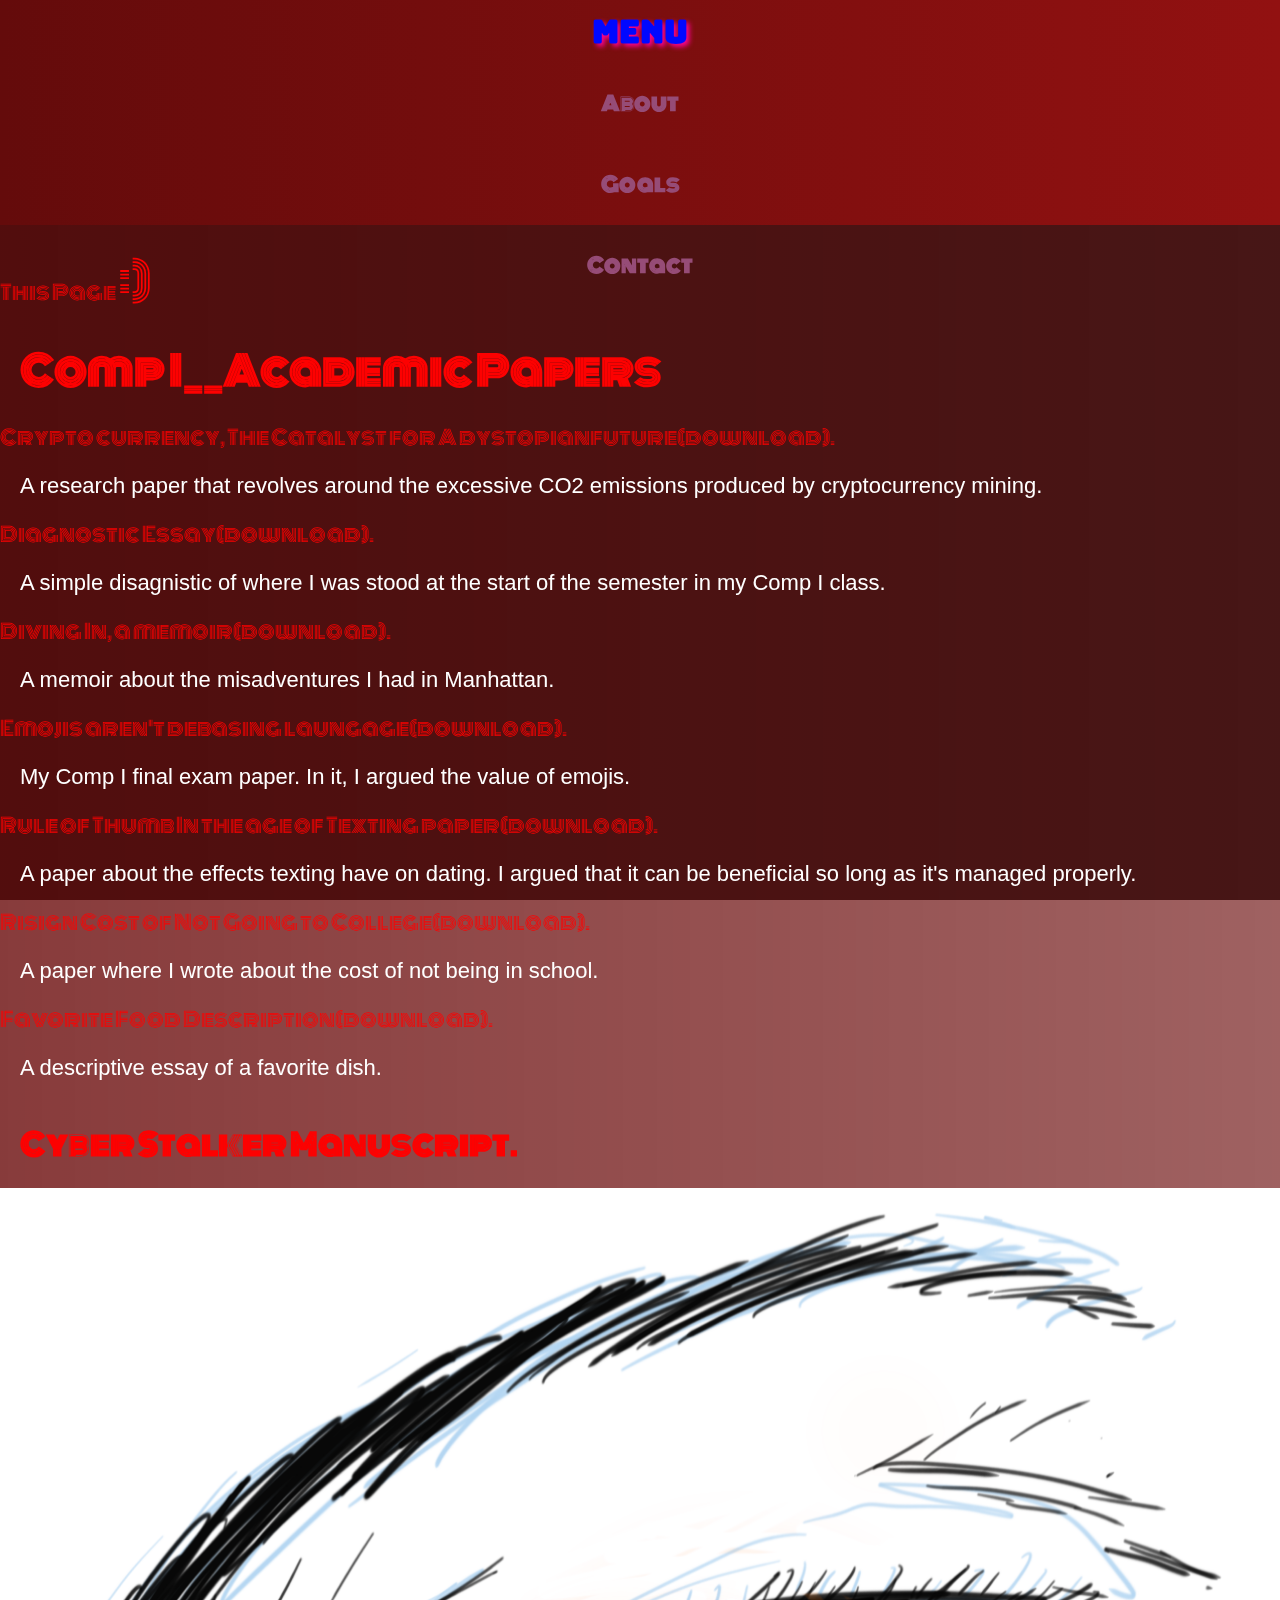
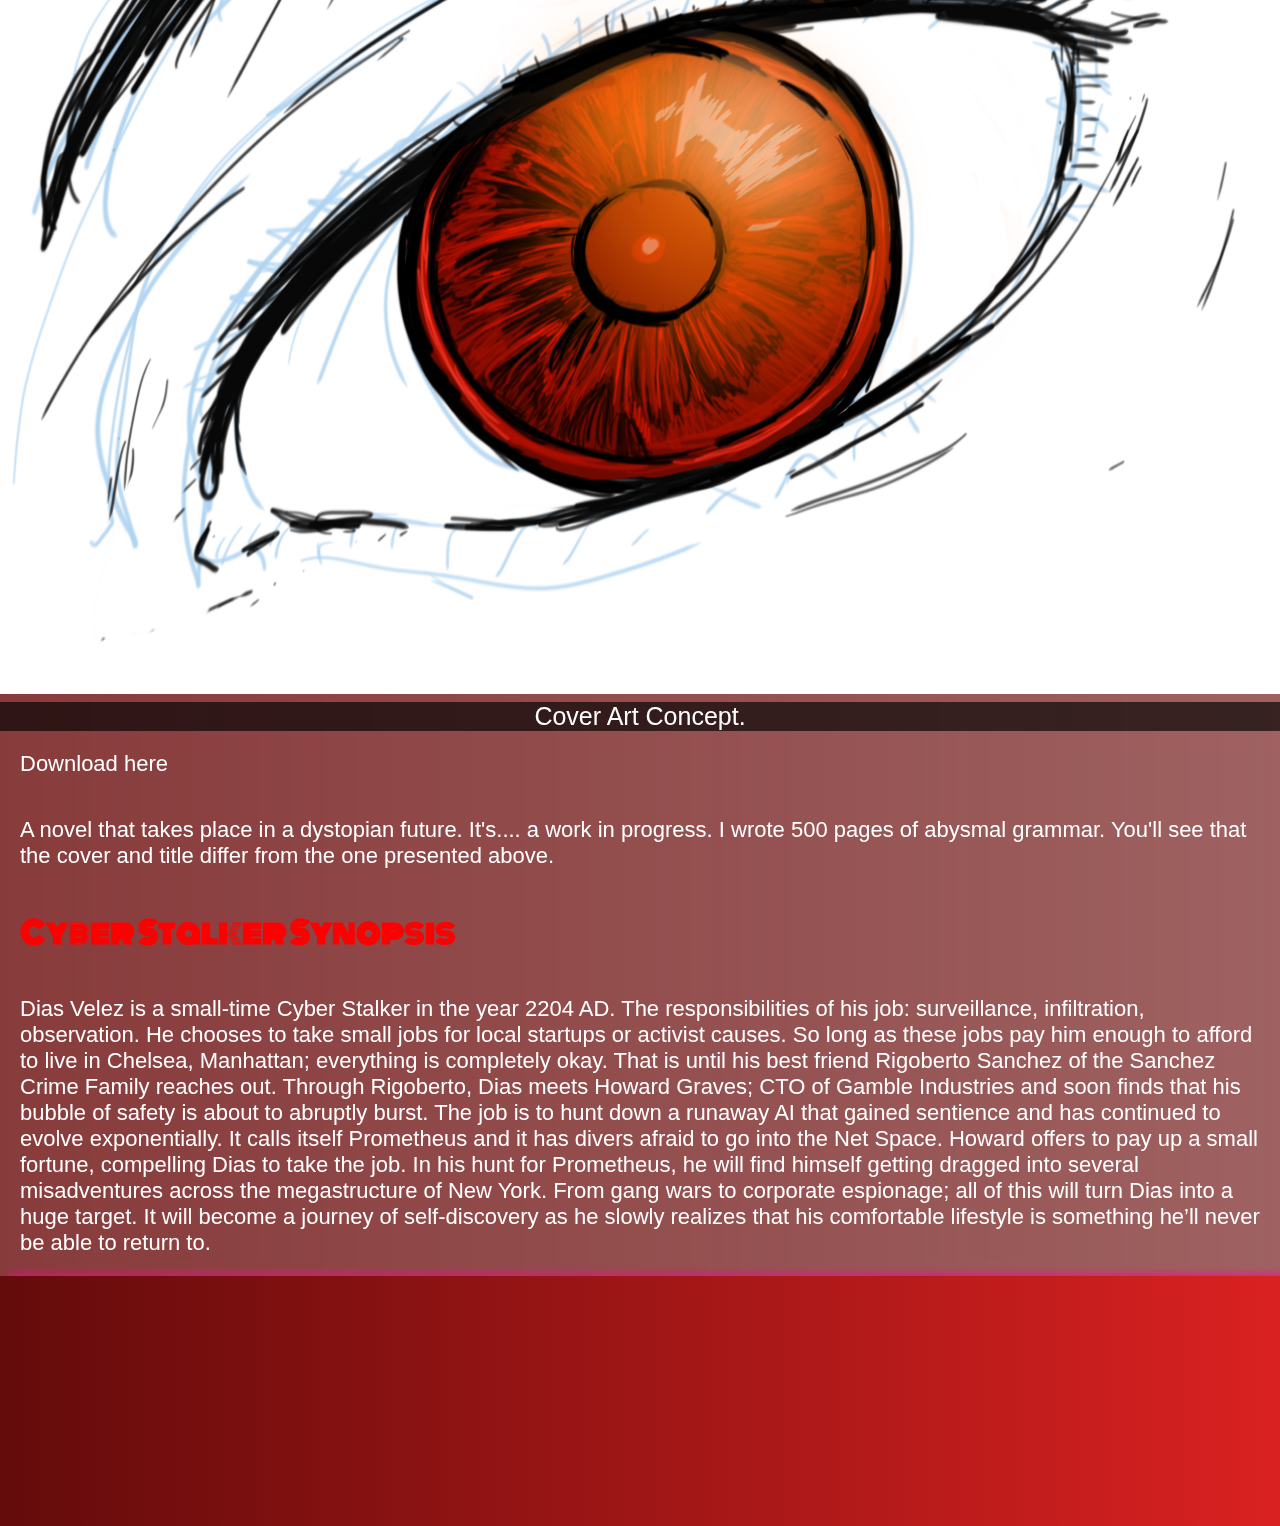
<file: index.html>
<!DOCTYPE html>
<html>
  <head>
    <title>Cre8tiveFranklin</title>
  </head>
  <meta charset="utf-8">
  <meta http-equiv="X-UA-Compatible" content="IE=edge">
  <meta name="viewport" content="width=device-width, initial-scale=1">


  <link rel="stylesheet" type="text/css" href="stylesheets/footer-menu.css" media="screen"/>
  <link rel="stylesheet" type="text/css" href="stylesheets/UI-UX.css" media="screen"/>
  <link href="https://cdn.jsdelivr.net/npm/bootstrap@5.0.0-beta1/dist/css/bootstrap.min.css" rel="stylesheet" integrity="sha384-giJF6kkoqNQ00vy+HMDP7azOuL0xtbfIcaT9wjKHr8RbDVddVHyTfAAsrekwKmP1" crossorigin="anonymous">

  <style>
    
    .emptyspace{
      height: 100px;
}

    .author{
        height: 600px;
        z-index: 0;
        font-family: 'Monoton';
        margin-left: 0px;
    }
    .author-image{
        height: inherit;
        background-image: url('https://scontent-lga3-2.xx.fbcdn.net/v/t1.0-9/141730970_10219586189104562_2464009146447692129_n.jpg?_nc_cat=104&ccb=2&_nc_sid=8bfeb9&_nc_ohc=MQ0vy5ylKmYAX9ghHLq&_nc_ht=scontent-lga3-2.xx&oh=5039aa124a538332afc5208aa05a87c2&oe=6041D584');
        background-repeat: no-repeat;
        background-size: contain;
    }
    .title{
      color: #fd0101;
      margin: 20px;
      background-image: linear-gradient(to right, rgba(100,0,0,.75), rgba(100,0,0,.50) );
    }
    .author p{
      color: white;
      font-family: sans-serif;
      font-size: 22px;
    }
    .author p, h1, h2{
      padding: 20px;
    }
    .author p:hover{
      background-image: linear-gradient(to right, #ff0000ce, #ff010163);
    }
    .about-author{
      height: 600px;
      background-image: linear-gradient(to right, rgba(100,0,0,.75), rgba(100,0,0,.50) );
      color: #fd0101;
      padding: 20px;
      text-align: left;
    }
    .author{
    font-family: 'Monoton';
    background-image: linear-gradient(to right, rgba(100, 0, 0, 0.534), rgba(100, 0, 0, 0.233) );
    color: #fd0101;
    font-size: 20px;
    height: 100%;
}
    .author:hover{
      color: #ffb4b4;
    }

    .cover{
      width: 100%;
      height: 100%;
      margin-left: 0px;
    }

	.nav{
		z-index: 1;
		}
	.carousel-position{
		z-index: 0;
	}
	.carousel-inner{
		height: 100%;
	}
	a{
		color: inherit;
	}

  
  #c{
    z-index: -1;
    height: 100%;
    width: 100%;
    position: fixed;
    background: rgba(100,0,0,.50);
  }
  .cap{
    color: rgb(255,255,255);
    font-size: 25px;
    font-family: sans-serif;
    background-color: rgba(0,0,0,.65);
    text-align: center;
  }

  *{
                margin: 0;
                padding: 0;
            }
            
            body {background: rgba(100,0,0,.50);}
            canvas {display:block;}


    @media screen and (max-width: 680px) {
    body {
    }

        .about-author{
        height: 600px;
        background-image: linear-gradient(to right, rgba(0,0,0,.70), rgba(0,0,0,.65));
        color: #fd0101;
        padding: 20px;
        text-align: left;
      }
    }
  }

  </style>

  <body>
    <canvas id="c"></canvas>


      <div class='nav'>
        <!-- inline display --- just the menu and contact-->


        <div class='nav-drop'>
          <a href='index.html'><h1 class='menu'>Menu</h1></a>
          <!-- fixed postion -->
          <!-- nav -->
        <!-- menu tag -->
        <!-- dropdown items _ they display when hovering over the menu tag
            blog
            art
        -->   
          <div class='nav-drop-content'>     
            <a href="web.html"><p>About</p></a>
            <a href="goals.html"><p>Goals</p></a>
            <!--<a href="https://docs.google.com/document/d/10tH8jdo3QMj8jKuU1v-wpiPmxziowosWpYQPksi8GJA/edit?usp=sharing"><p>Resume</p></a>-->
          </div>
        </div>

        

        
        <a href='contact.html'><p class='contact'>Contact</p></a>
        <a href='contact.html'><p class='m-contact'>Contact</p></a>
        <!-- contact -->
      </div>
	  
	  

      <div class='emptyspace'></div>

     <div class='author'>	 
       <h1 class='title'>Projects</h1>
       <ul>
         <li>This Page <span style="font-size: 50px;"> :)</span></li>
         <ul>
          <h1>Comp I__Academic Papers</h1>
          <a href="papers/Cryptocurrency, The Catalyst For A Dystopian Enviornment If Left Unchecked.docx"><li>Cryptocurrency, The Catalyst for A dystopianfuture(download).</li></a>
            <p>A research paper that revolves around the excessive CO2 emissions produced by cryptocurrency mining.</p>
          <a href="papers/Diagnostic Essay-Franklin Sami.docx"><li>Diagnostic Essay(download).</li></a>
          <p>A simple disagnistic of where I was stood at the start of the semester in my Comp I class.</p>
          <a href="papers/Diving_In_finished.docx"><li>Diving In, a memoir(download).</li></a>
          <p>A memoir about the misadventures I had in Manhattan.</p>
          <a href="papers/Emojis aren't debasing language, they're enriching it.docx"><li>Emojis aren't debasing laungage(download).</li></a>
          <p>My Comp I final exam paper. In it, I argued the value of emojis.</p>
          <a href="papers/Revised-Rule Of Thumb.docx"><li>Rule of Thumb In the age of Texting paper(download).</li></a>
          <p>A paper about the effects texting have on dating. I argued that it can be beneficial so long as it's managed properly.</p>
          <a href="papers/Franklin Sami-Rising Cost Of Not Going To College.docx"><li>Risign Cost of Not Going to College(download).</li></a>
          <p>A paper where I wrote about the cost of not being in school. </p>
          <a href="papers/steak-and-broccoli-essay-revised.docx"><li>Favorite Food Description(download).</li></a>
          <p>A descriptive essay of a favorite dish.</p>
        </ul>
         <ul>
           <h2>Cyber Stalker Manuscript.</h2>
            <img class="cover" src="cover.png" alt='Cover-image'>
            <figcaption class='cap'>Cover Art Concept.</figcaption>
            <a href="the-net-diver.pdf"><p>Download here</p></a>
              <li>
              <p>
                A novel that takes place in a dystopian future. It's.... a work in progress. I wrote 500 pages of abysmal grammar. You'll see that the cover and title differ from the one presented above. 
              </p>
              <h2>Cyber  Stalker  Synopsis</h2>
              <p>Dias Velez is a small-time Cyber Stalker in the year 2204 AD. The responsibilities of his job: surveillance, infiltration, observation. He chooses to take small jobs for local startups or activist causes. So long as these jobs pay him enough to afford to live in Chelsea, Manhattan; everything is completely okay. That is until his best friend Rigoberto Sanchez of the Sanchez Crime Family reaches out. Through Rigoberto, Dias meets Howard Graves; CTO of Gamble Industries and soon finds that his bubble of safety is about to abruptly burst. The job is to hunt down a runaway AI that gained sentience and has continued to evolve exponentially. It calls itself Prometheus and it has divers afraid to go into the Net Space. Howard offers to pay up a small fortune, compelling Dias to take the job. In his hunt for Prometheus, he will find himself getting dragged into several misadventures across the megastructure of New York. From gang wars to corporate espionage; all of this will turn Dias into a huge target. It will become a journey of self-discovery as he slowly realizes that his comfortable lifestyle is something he’ll never be able to return to.</p>
            </li>
         </ul>
       </ul>	
      </div>

      <!--div class='about-author col'>
        <div class='about-novel col-md-4'>
          <h2>Projects</h2>
          <p>
            
          </p>
        </div>
      </div-->


      <div class='footer'>
          <!-- fixed position -->
          <!-- footer 
            social
            contact info
        -->
        <div class='fa facebook'></div>
        <div class='ig instagram'></div>
      </div>


  </body>

  <script>

    // geting canvas by Boujjou Achraf
        var c = document.getElementById("c");
        var ctx = c.getContext("2d");

        //making the canvas full screen
        c.height = window.innerHeight;
        c.width = window.innerWidth;

        //chinese characters - taken from the unicode charset
        var matrix = "abcdefghijklmnopqrstuvwxyzABCDEFGHIJKLMNOPQRSTUVWXYZ123456789@#$%^&*()*&^%+-/~{[|`]}";
        //converting the string into an array of single characters
        matrix = matrix.split("");

        var font_size = 10;
        var columns = c.width/font_size; //number of columns for the rain
        //an array of drops - one per column
        var drops = [];
        //x below is the x coordinate
        //1 = y co-ordinate of the drop(same for every drop initially)
        for(var x = 0; x < columns; x++)
            drops[x] = 1; 

        //drawing the characters
        function draw()
        {
            //Black BG for the canvas
            //translucent BG to show trail
            ctx.fillStyle = "rgba(0, 0, 0, .04)";
            ctx.fillRect(0, 0, c.width, c.height);

            ctx.fillStyle = "#f4427d";//green text
            ctx.font = font_size + "px arial";
            //looping over drops
            for(var i = 0; i < drops.length; i++)
            {
                //a random chinese character to print
                var text = matrix[Math.floor(Math.random()*matrix.length)];
                //x = i*font_size, y = value of drops[i]*font_size
                ctx.fillText(text, i*font_size, drops[i]*font_size);

                //sending the drop back to the top randomly after it has crossed the screen
                //adding a randomness to the reset to make the drops scattered on the Y axis
                if(drops[i]*font_size > c.height && Math.random() > 0.975)
                    drops[i] = 0;

                //incrementing Y coordinate
                drops[i]++;
            }
        }

        setInterval(draw, 35);


  </script>
</file>
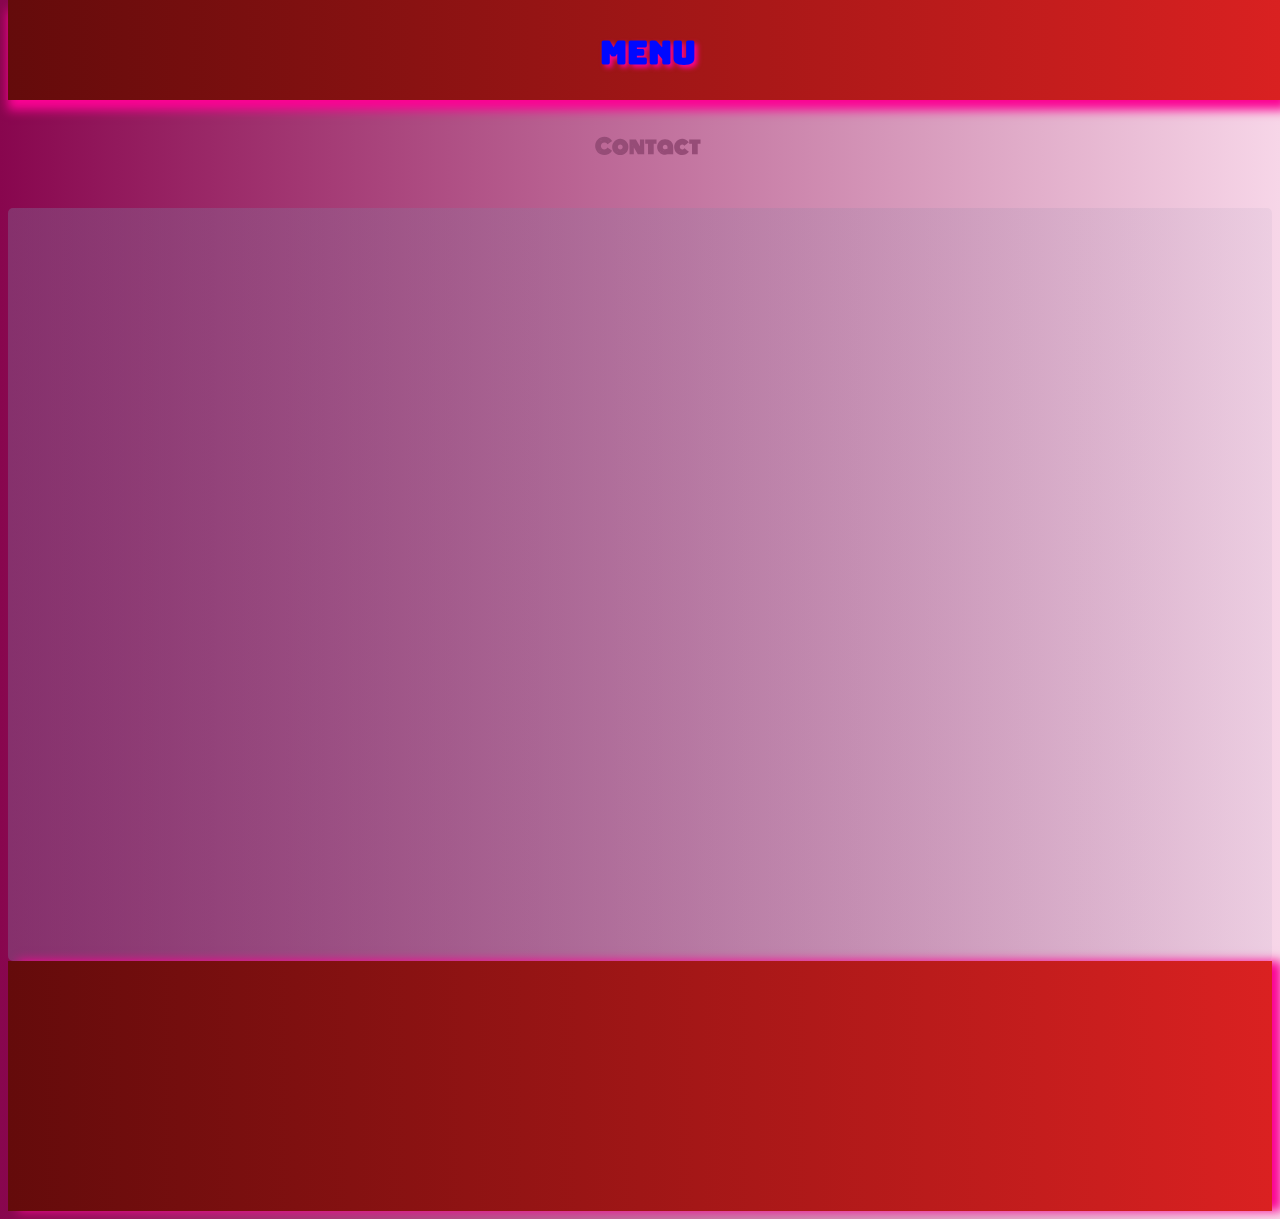
<file: contact.html>
<!DOCTYPE html>
<html>
  <head>
    <title>Diver-Net</title>
  </head>
  <meta charset="utf-8">
  <meta http-equiv="X-UA-Compatible" content="IE=edge">
  <meta name="viewport" content="width=device-width, initial-scale=1">


  <link rel="stylesheet" type="text/css" href="stylesheets/footer-menu.css" media="screen"/>
  <link rel="stylesheet" type="text/css" href="stylesheets/UI-UX.css" media="screen"/>
  <link href="https://cdn.jsdelivr.net/npm/bootstrap@5.0.0-beta1/dist/css/bootstrap.min.css" rel="stylesheet" integrity="sha384-giJF6kkoqNQ00vy+HMDP7azOuL0xtbfIcaT9wjKHr8RbDVddVHyTfAAsrekwKmP1" crossorigin="anonymous">
  <style>
    
    input[type=text], select, textarea {
      width: 100%;
      padding: 12px;
      border: 1px solid #ccc;
      border-radius: 4px;
      box-sizing: border-box;
      margin-top: 6px;
      margin-bottom: 16px;
      resize: vertical;
    }
    
    input[type=submit] {
      background-color: #964c77;
      color: white;
      padding: 12px 20px;
      border: none;
      border-radius: 4px;
      cursor: pointer;
    }
    
    input[type=submit]:hover {
      background-color: #0008FF;
    }
    
    .container {
      border-radius: 5px;
      background-image: linear-gradient(to right, #8081a556, #8081a515);
      padding: 20px;
    }
    </style>



  <body>


    <div class='nav'>
      <!-- inline display --- just the menu and contact-->


      <div class='nav-drop'>
        <a href='index.html'><h1 class='menu'>Menu</h1></a>
        <!-- fixed postion -->
        <!-- nav -->
      <!-- menu tag -->
      <!-- dropdown items _ they display when hovering over the menu tag
          blog
          art
      -->   
        <div class='nav-drop-content'>     
          <a href="web.html"><p>About</p></a>
          <a href="goals.html"><p>Goals</p></a>
          <!-- a href="Courses.html"><p>Courses</p></a -->
          <!--<a href="https://docs.google.com/document/d/10tH8jdo3QMj8jKuU1v-wpiPmxziowosWpYQPksi8GJA/edit?usp=sharing"><p>Resume</p></a>-->
        </div>
      </div>

      

      
      <a href='contact.html'><p class='contact'>Contact</p></a>
      <!-- contact -->
    </div>

      <div class='emptyspace'></div>
      <div class='emptyspace'></div>


      <div class="container col-md-6">
        <!--form action="https://mailthis.to/creative.franklinsami@gmail.com" method="POST">
          <label for="fname">First Name</label>
          <input type="text" id="fname" name="firstname" placeholder="Your name..">
      
          <label for="lname">Last Name</label>
          <input type="text" id="lname" name="lastname" placeholder="Your last name..">

          <label for="email">Email</label>
          <input type="text" id="email" name="email" placeholder="Your email..">
      
          <label for="subject">Subject</label>
          <textarea id="subject" name="subject" placeholder="Feedback or Request.." style="height:200px"></textarea>
      
          <input type="submit" value="Submit">
        </form-->
        <iframe src="https://docs.google.com/forms/d/e/1FAIpQLSdwqXtOGtmaQCBh_joV68Egd8DNLSKK01TKx_2bRDW_wxbu7A/viewform?embedded=true" width="640" height="709" frameborder="0" marginheight="0" marginwidth="0">Loading…</iframe>
      </div>
      




      <div class='footer col'>
        <!-- fixed position -->
        <!-- footer 
          social
          contact info
      -->
      <div class='fa facebook'></div>
      <div class='ig instagram'></div>
    </div>


  </body>
</file>
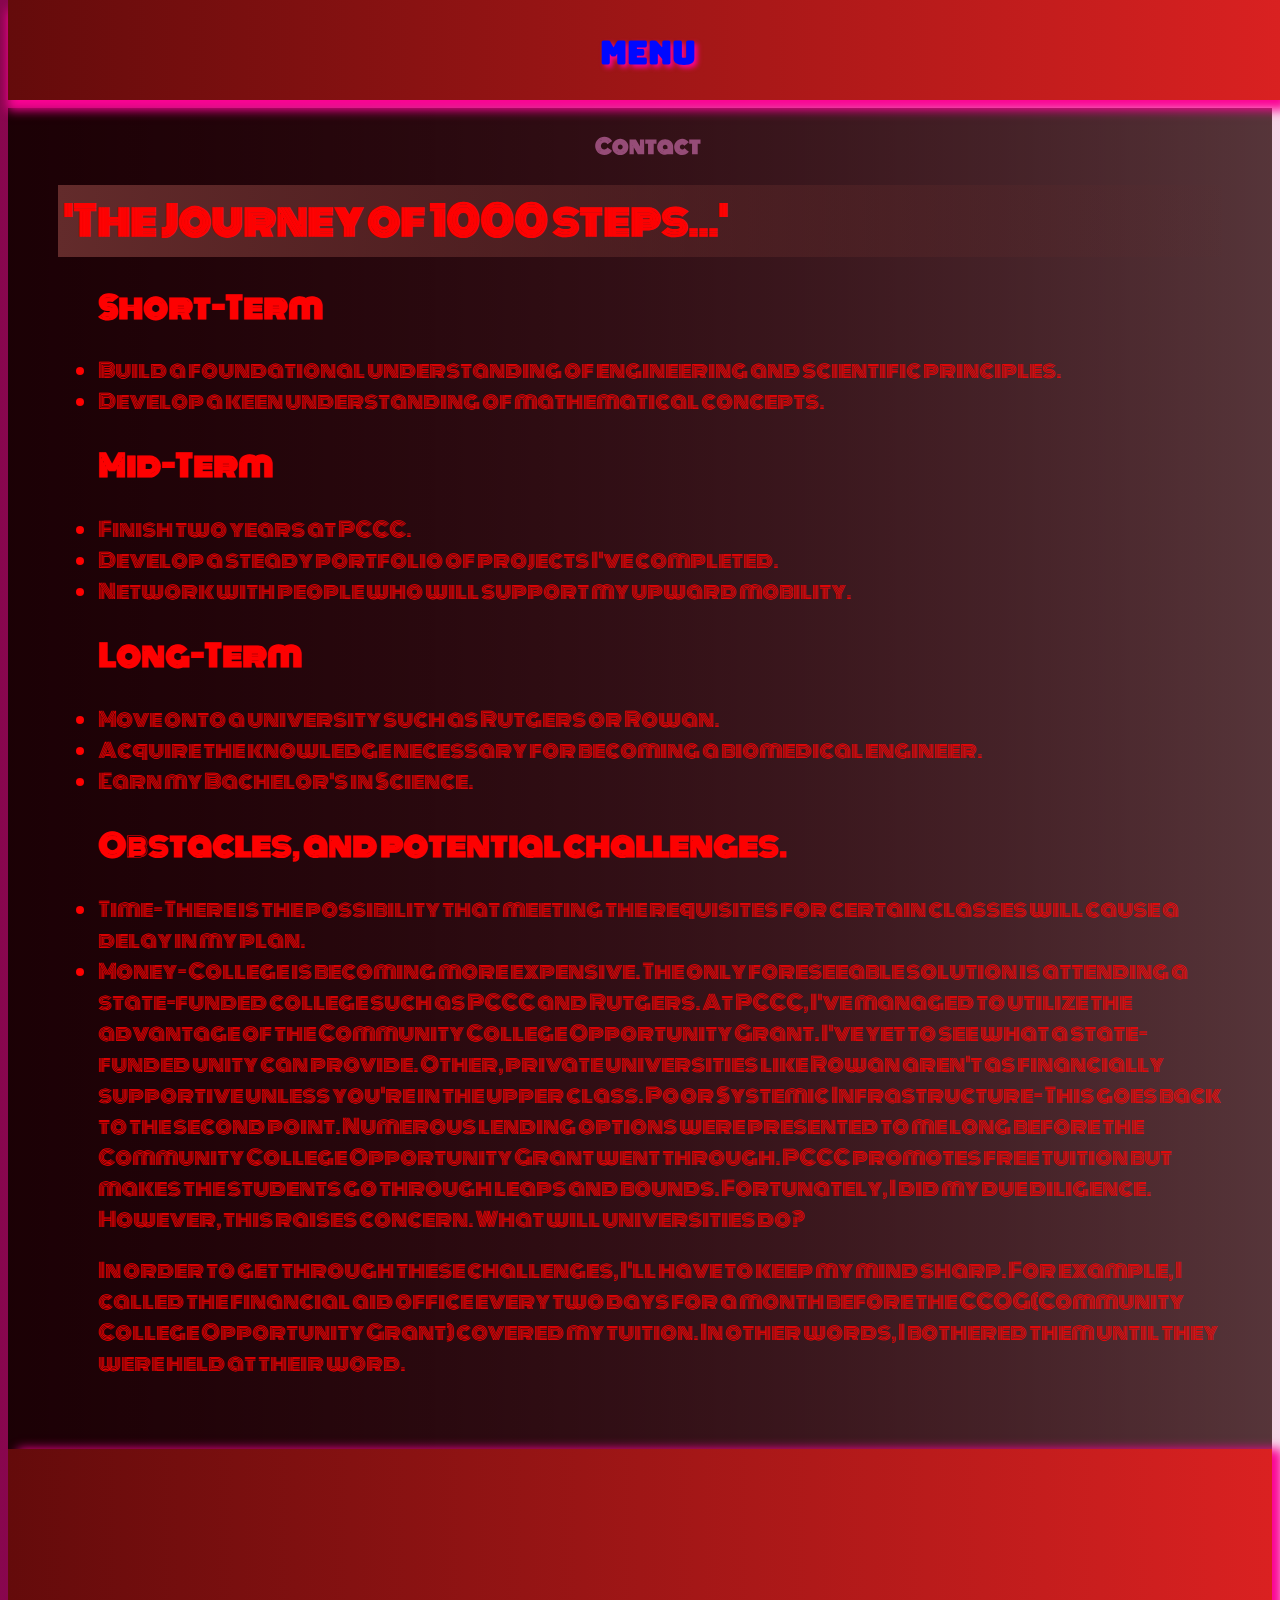
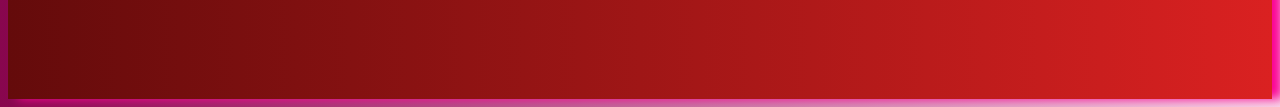
<file: goals.html>
<!DOCTYPE html>
<html>
  <head>
    <title>Cre8tiveFranklin</title>
  </head>
  <meta charset="utf-8">
  <meta http-equiv="X-UA-Compatible" content="IE=edge">
  <meta name="viewport" content="width=device-width, initial-scale=1">


  <link rel="stylesheet" type="text/css" href="stylesheets/footer-menu.css" media="screen"/>
  <link rel="stylesheet" type="text/css" href="stylesheets/UI-UX.css" media="screen"/>
  <link href="https://cdn.jsdelivr.net/npm/bootstrap@5.0.0-beta1/dist/css/bootstrap.min.css" rel="stylesheet" integrity="sha384-giJF6kkoqNQ00vy+HMDP7azOuL0xtbfIcaT9wjKHr8RbDVddVHyTfAAsrekwKmP1" crossorigin="anonymous">

  <style>
    
    .emptyspace{
      height: 100px;
}

.author{
    font-family: 'Monoton';
    background-image: linear-gradient(to right, rgba(100,0,0,.75), rgba(100,0,0,.50) );
    color: #fd0101;
    font-size: 20px;
    height: 100%;
}
    .author-image{
        height: inherit;
        background-image: url('https://scontent-lga3-2.xx.fbcdn.net/v/t1.0-9/141730970_10219586189104562_2464009146447692129_n.jpg?_nc_cat=104&ccb=2&_nc_sid=8bfeb9&_nc_ohc=MQ0vy5ylKmYAX9ghHLq&_nc_ht=scontent-lga3-2.xx&oh=5039aa124a538332afc5208aa05a87c2&oe=6041D584');
        background-repeat: no-repeat;
        background-size: contain;
    }
    .title{
      color: #fd0101;
    }
    .about-author{
      height: 100%;
      background-image: linear-gradient(to right, rgba(0,0,0,.75), rgba(0,0,0,.50) );
      color: #fd0101;
      padding: 50px;
      text-align: left;
      z-index: 0;
    }
    .about-author:hover, .title:hover{
      color: #ffb4b4;
    }
    .title h1{
        background-image: linear-gradient(to right,#632b2b, #632b2b0a);
        padding: 5px;
    }
	.nav{
		z-index: 1;
		}
	.carousel-position{
		z-index: 0;
	}
	.carousel-inner{
		height: 100%;
	}
	a{
		color: inherit;
	}


    @media screen and (max-width: 680px) {
    body {
    }
      .title h1{
          background-image: linear-gradient(to right,#632b2b, #632b2b94);
          padding: 5px;
      }

      }
    }


  </style>

  <body>


      <div class='nav'>
        <!-- inline display --- just the menu and contact-->


        <div class='nav-drop'>
          <a href='index.html'><h1 class='menu'>Menu</h1></a>
          <!-- fixed postion -->
          <!-- nav -->
        <!-- menu tag -->
        <!-- dropdown items _ they display when hovering over the menu tag
            blog
            art
        -->   
          <div class='nav-drop-content'>     
            <a href="web.html"><p>About</p></a>
            <a href="goals.html"><p>Goals</p></a>
            <!--<a href="https://docs.google.com/document/d/10tH8jdo3QMj8jKuU1v-wpiPmxziowosWpYQPksi8GJA/edit?usp=sharing"><p>Resume</p></a>-->
          </div>
        </div>

        

        
        <a href='contact.html'><p class='contact'>Contact</p></a>
        <a href='contact.html'><p class='m-contact'>Contact</p></a>
        <!-- contact -->
      </div>
	  
	  

      <div class='emptyspace row col-md-12'></div>

     <div class='author'>	 <!-- WHERE INFORMATION GOES -->
	  
	  
        <!--div class='author-image col-md-6'></div-->		
        <div class='title '>
            <div class='about-author'>

              <h1>'The Journey of 1000 steps...'</h1>
            
               <ul>
                <h2>Short-Term</h2>

                <li>Build a foundational understanding of engineering and scientific principles.</li>
                <li>Develop a keen understanding of mathematical concepts.</li>

                <h2>Mid-Term</h2>
                <li>Finish two years at PCCC.</li>
                <li>Develop a steady portfolio of projects I've completed.</li>	
                <li>Network with people who will support my upward mobility.</li>

                <h2>Long-Term</h2>
                <li>Move onto a university such as Rutgers or Rowan.</li>	
                <li>Acquire the knowledge necessary for becoming a biomedical engineer.	</li>
                <li>Earn my Bachelor's in Science.</li>
                
                <h2>Obstacles, and potential challenges.</h2>	
                <li>Time- There is the possibility that meeting the requisites for certain classes will cause a delay in my plan.</li>	
                <li>Money- College is becoming more expensive. The only foreseeable solution is attending a state-funded college such as PCCC and Rutgers. At PCCC, I've managed to utilize the advantage of the Community College Opportunity Grant. I've yet to see what a state-funded unity can provide. Other, private universities like Rowan aren't as financially supportive unless you're in the upper class.	
                Poor Systemic Infrastructure- This goes back to the second point. Numerous lending options were presented to me long before the Community College Opportunity Grant went through. PCCC promotes free tuition but makes the students go through leaps and bounds. Fortunately, I did my due diligence. However, this raises concern. What will universities do? </li>

                <p>In order to get through these challenges, I'll have to keep my mind sharp. For example, I called the financial aid office every two days for a month before the CCOG(Community College Opportunity Grant) covered my tuition. In other words, I bothered them until they were held at their word.
                </p>
                
                
               </ul>
            </div>
        </div>	
		
		
        
      </div>

      <!--<div class='about-author col'>
      about the author
        <div class='about-novel col-md-4'>
          <h2></h2>
          <p>
            
          </p>
        </div>
      </div> -->


      <div class='footer col'>
          <!-- fixed position -->
          <!-- footer 
            social
            contact info
        -->
        <div class='fa facebook'></div>
        <div class='ig instagram'></div>
      </div>


  </body>
</file>
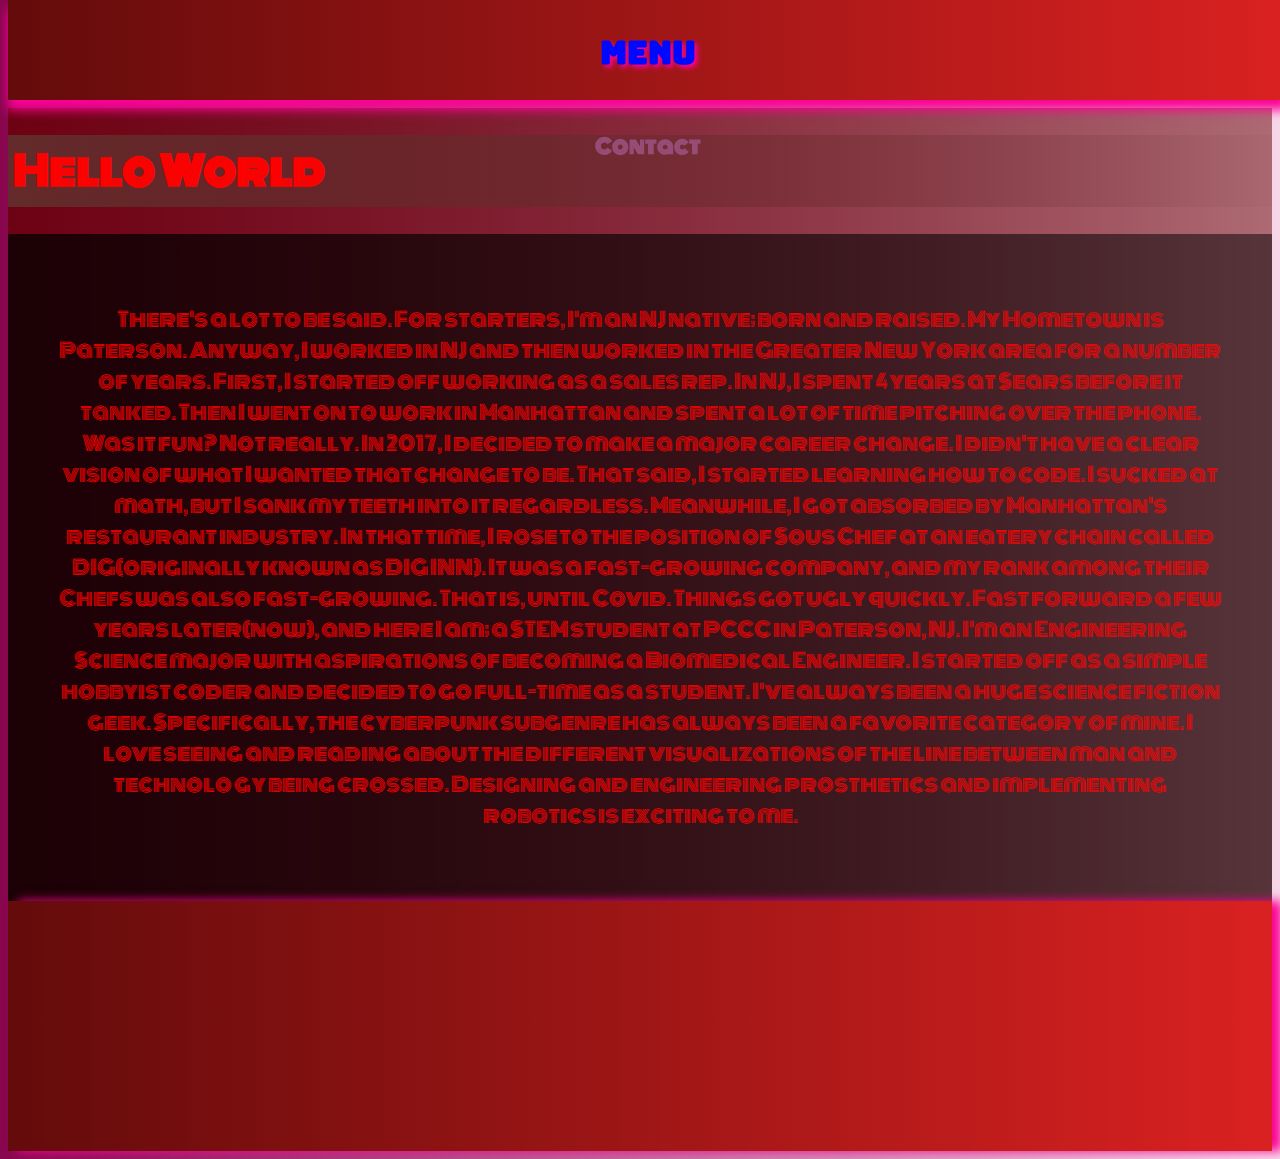
<file: web.html>
<!DOCTYPE html>
<html>
  <head>
    <title>Cre8tiveFranklin</title>
  </head>
  <meta charset="utf-8">
  <meta http-equiv="X-UA-Compatible" content="IE=edge">
  <meta name="viewport" content="width=device-width, initial-scale=1">


  <link rel="stylesheet" type="text/css" href="stylesheets/footer-menu.css" media="screen"/>
  <link rel="stylesheet" type="text/css" href="stylesheets/UI-UX.css" media="screen"/>
  <link href="https://cdn.jsdelivr.net/npm/bootstrap@5.0.0-beta1/dist/css/bootstrap.min.css" rel="stylesheet" integrity="sha384-giJF6kkoqNQ00vy+HMDP7azOuL0xtbfIcaT9wjKHr8RbDVddVHyTfAAsrekwKmP1" crossorigin="anonymous">

  <style>
    
    .emptyspace{
      height: 100px;
}

.author{
    font-family: 'Monoton';
    background-image: linear-gradient(to right, rgba(100,0,0,.75), rgba(100,0,0,.50) );
    color: #fd0101;
    font-size: 20px;
    overflow: auto;
}
    .author ul{
      margin: 10px;
    }
    .author-image{
        height: inherit;
        background-image: url('https://scontent-lga3-2.xx.fbcdn.net/v/t1.0-9/141730970_10219586189104562_2464009146447692129_n.jpg?_nc_cat=104&ccb=2&_nc_sid=8bfeb9&_nc_ohc=MQ0vy5ylKmYAX9ghHLq&_nc_ht=scontent-lga3-2.xx&oh=5039aa124a538332afc5208aa05a87c2&oe=6041D584');
        background-repeat: no-repeat;
        background-size: contain;
    }
    .title{
      color: #fd0101;
    }
    .about-author{
      height: 100%;
      background-image: linear-gradient(to right, rgba(0,0,0,.75), rgba(0,0,0,.50) );
      color: #fd0101;
      padding: 50px;
      text-align: center;

    }
    .about-author:hover, .title:hover{
      color: #ffb4b4;
    }
    .title h1{
        background-image: linear-gradient(to right,#632b2b, #632b2b0a);
        padding: 5px;
    }
	.nav{
		z-index: 1;
		}
	.carousel-position{
		z-index: 0;
	}
	.carousel-inner{
		height: 100%;
	}
	a{
		color: inherit;
	}


    @media screen and (max-width: 680px) {
    body {
    }
      .title h1{
          background-image: linear-gradient(to right,#632b2b, #632b2b94);
          padding: 5px;
      }
        .about-author{
        height: 100%;
        background-color: linear-gradient(to right, rgba(0,0,0,.70), rgba(0,0,0,.65));
        color: #fd0101;
        padding: 50px;
      }
    }


  </style>

  <body>


      <div class='nav'>
        <!-- inline display --- just the menu and contact-->


        <div class='nav-drop'>
          <a href='index.html'><h1 class='menu'>Menu</h1></a>
          <!-- fixed postion -->
          <!-- nav -->
        <!-- menu tag -->
        <!-- dropdown items _ they display when hovering over the menu tag
            blog
            art
        -->   
          <div class='nav-drop-content'>     
            <a href="web.html"><p>About</p></a>
            <a href="goals.html"><p>Goals</p></a>
            <!--<a href="https://docs.google.com/document/d/10tH8jdo3QMj8jKuU1v-wpiPmxziowosWpYQPksi8GJA/edit?usp=sharing"><p>Resume</p></a>-->
          </div>
        </div>

        

        
        <a href='contact.html'><p class='contact'>Contact</p></a>
        <a href='contact.html'><p class='m-contact'>Contact</p></a>
        <!-- contact -->
      </div>
	  
	  

      <div class='emptyspace row col-md-12'></div>

     <div class='author'>	 <!-- WHERE INFORMATION GOES -->
	  
	  
        <!--div class='author-image col-md-6'></div-->		
        <div class='title '>
            <h1>Hello World</h1>
            <div class='about-author'>
              <p>
                There's a lot to be said. For starters, I'm an NJ native; born and raised. My Hometown is Paterson. Anyway, I worked in NJ and then worked in the Greater New York area for a number of years. First, I started off working as a sales rep. In NJ, I spent 4 years at Sears before it tanked. Then I went on to work in Manhattan and spent a lot of time pitching over the phone. Was it fun? Not really. In 2017, I decided to make a major career change. I didn't have a clear vision of what I wanted that change to be. That said, I started learning how to code. I sucked at math, but I sank my teeth into it regardless. Meanwhile, I got absorbed by Manhattan's restaurant industry. In that time, I rose to the position of Sous Chef at an eatery chain called DIG(originally known as DIG INN). It was a fast-growing company, and my rank among their Chefs was also fast-growing. That is, until Covid. Things got ugly quickly. Fast forward a few years later(now), and here I am; a STEM student at PCCC in Paterson, NJ. I'm an Engineering Science major with aspirations of becoming a Biomedical Engineer. I started off as a simple hobbyist coder and decided to go full-time as a student. I've always been a huge science fiction geek. Specifically, the cyberpunk subgenre has always been a favorite category of mine. I love seeing and reading about the different visualizations of the line between man and technology being crossed. Designing and engineering prosthetics and implementing robotics is exciting to me.
              </p>
            </div>
        </div>	
		
		
        
      </div>

      <!--<div class='about-author col'>
      about the author
        <div class='about-novel col-md-4'>
          <h2></h2>
          <p>
            
          </p>
        </div>
      </div> -->


      <div class='footer col'>
          <!-- fixed position -->
          <!-- footer 
            social
            contact info
        -->
        <div class='fa facebook'></div>
        <div class='ig instagram'></div>
      </div>


  </body>
</file>
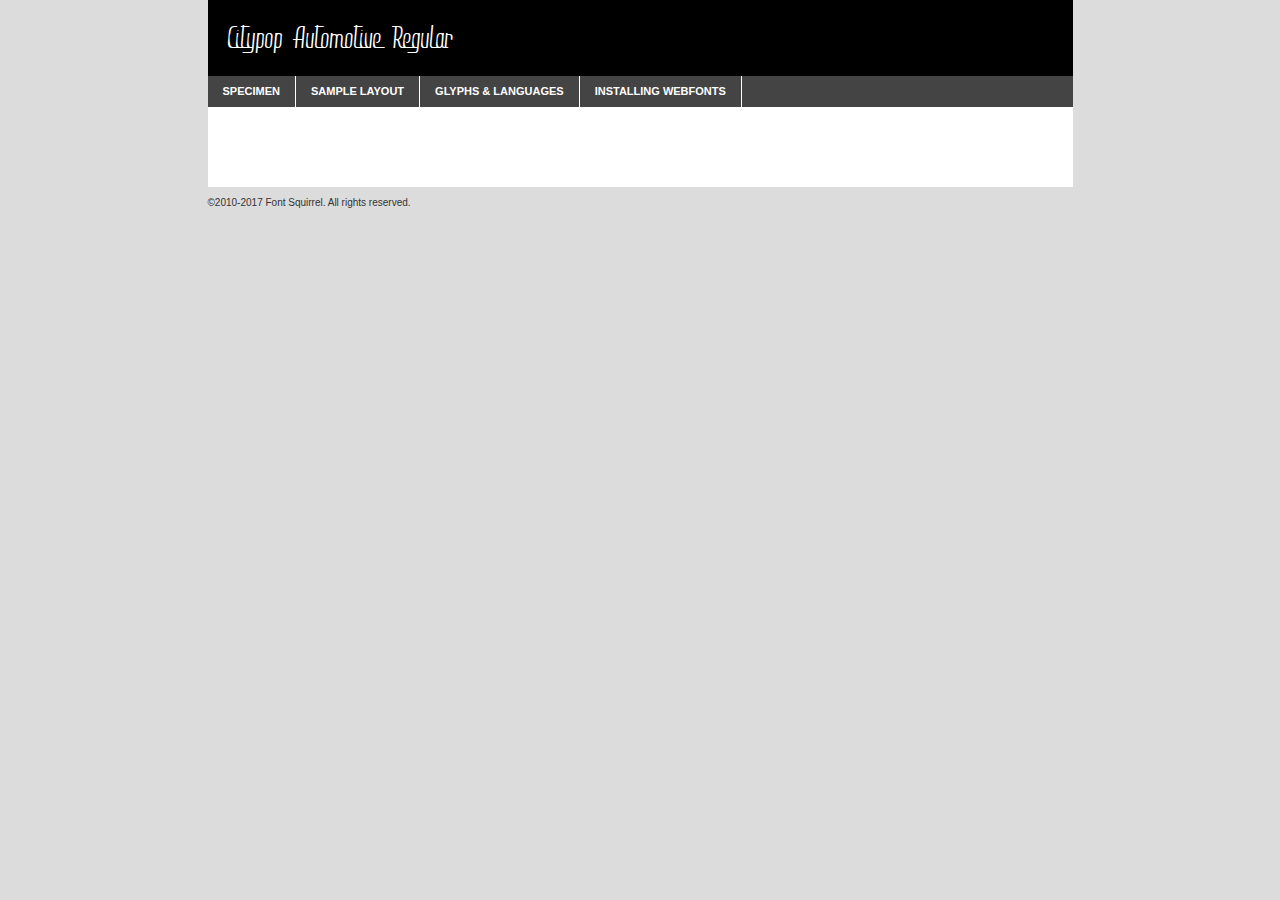
<file: stylesheets/CITYPOP/WEBFONTS/citypopautomotive-regular-demo.html>
<!DOCTYPE html PUBLIC "-//W3C//DTD XHTML 1.0 Transitional//EN"
	"http://www.w3.org/TR/xhtml1/DTD/xhtml1-transitional.dtd">

<html xmlns="http://www.w3.org/1999/xhtml" xml:lang="en" lang="en">
<head>
	<meta http-equiv="Content-Type" content="text/html; charset=utf-8" />
	<script src="http://ajax.googleapis.com/ajax/libs/jquery/1.7.2/jquery.min.js" type="text/javascript" charset="utf-8"></script>
	<script type="text/javascript">
	(function($){$.fn.easyTabs=function(option){var param=jQuery.extend({fadeSpeed:"fast",defaultContent:1,activeClass:'active'},option);$(this).each(function(){var thisId="#"+this.id;if(param.defaultContent==''){param.defaultContent=1;}
	if(typeof param.defaultContent=="number")
	{var defaultTab=$(thisId+" .tabs li:eq("+(param.defaultContent-1)+") a").attr('href').substr(1);}else{var defaultTab=param.defaultContent;}
	$(thisId+" .tabs li a").each(function(){var tabToHide=$(this).attr('href').substr(1);$("#"+tabToHide).addClass('easytabs-tab-content');});hideAll();changeContent(defaultTab);function hideAll(){$(thisId+" .easytabs-tab-content").hide();}
	function changeContent(tabId){hideAll();$(thisId+" .tabs li").removeClass(param.activeClass);$(thisId+" .tabs li a[href=#"+tabId+"]").closest('li').addClass(param.activeClass);if(param.fadeSpeed!="none")
	{$(thisId+" #"+tabId).fadeIn(param.fadeSpeed);}else{$(thisId+" #"+tabId).show();}}
	$(thisId+" .tabs li").click(function(){var tabId=$(this).find('a').attr('href').substr(1);changeContent(tabId);return false;});});}})(jQuery);
	</script>
	<link rel="stylesheet" href="specimen_files/specimen_stylesheet.css" type="text/css" charset="utf-8" />
	<link rel="stylesheet" href="stylesheet.css" type="text/css" charset="utf-8" />

	<style type="text/css">
					body{
				font-family: 'citypop_automotiveregular';
							}
		</style>

	<title>Citypop Automotive Regular Specimen</title>
	
	
	<script type="text/javascript" charset="utf-8">
		$(document).ready(function() {
			$('#container').easyTabs({defaultContent:1});
		});
	</script>
</head>

<body>
<div id="container">
	<div id="header">
		Citypop Automotive Regular	</div>
	<ul class="tabs">
		<li><a href="#specimen">Specimen</a></li>
		<li><a href="#layout">Sample Layout</a></li>
				<li><a href="#glyphs">Glyphs &amp; Languages</a></li>
		<li><a href="#installing">Installing Webfonts</a></li>
		
	</ul>
	
	<div id="main_content">

		
			<div id="specimen">
		
				<div class="section">
					<div class="grid12 firstcol">
						<div class="huge">AaBb</div>
					</div>
				</div>
		
				<div class="section">
					<div class="glyph_range">A&#x200B;B&#x200b;C&#x200b;D&#x200b;E&#x200b;F&#x200b;G&#x200b;H&#x200b;I&#x200b;J&#x200b;K&#x200b;L&#x200b;M&#x200b;N&#x200b;O&#x200b;P&#x200b;Q&#x200b;R&#x200b;S&#x200b;T&#x200b;U&#x200b;V&#x200b;W&#x200b;X&#x200b;Y&#x200b;Z&#x200b;a&#x200b;b&#x200b;c&#x200b;d&#x200b;e&#x200b;f&#x200b;g&#x200b;h&#x200b;i&#x200b;j&#x200b;k&#x200b;l&#x200b;m&#x200b;n&#x200b;o&#x200b;p&#x200b;q&#x200b;r&#x200b;s&#x200b;t&#x200b;u&#x200b;v&#x200b;w&#x200b;x&#x200b;y&#x200b;z&#x200b;1&#x200b;2&#x200b;3&#x200b;4&#x200b;5&#x200b;6&#x200b;7&#x200b;8&#x200b;9&#x200b;0&#x200b;&amp;&#x200b;.&#x200b;,&#x200b;?&#x200b;!&#x200b;&#64;&#x200b;(&#x200b;)&#x200b;#&#x200b;$&#x200b;%&#x200b;*&#x200b;+&#x200b;-&#x200b;=&#x200b;:&#x200b;;</div>
				</div>
				<div class="section">
					<div class="grid12 firstcol">
						<table class="sample_table">
							<tr><td>10</td><td class="size10">abcdefghijklmnopqrstuvwxyzABCDEFGHIJKLMNOPQRSTUVWXYZ0123456789abcdefghijklmnopqrstuvwxyzABCDEFGHIJKLMNOPQRSTUVWXYZ0123456789abcdefghijklmnopqrstuvwxyzABCDEFGHIJKLMNOPQRSTUVWXYZ</td></tr>
							<tr><td>11</td><td class="size11">abcdefghijklmnopqrstuvwxyzABCDEFGHIJKLMNOPQRSTUVWXYZ0123456789abcdefghijklmnopqrstuvwxyzABCDEFGHIJKLMNOPQRSTUVWXYZ0123456789abcdefghijklmnopqrstuvwxyzABCDEFGHIJKLMNOPQRSTUVWXYZ</td></tr>
							<tr><td>12</td><td class="size12">abcdefghijklmnopqrstuvwxyzABCDEFGHIJKLMNOPQRSTUVWXYZ0123456789abcdefghijklmnopqrstuvwxyzABCDEFGHIJKLMNOPQRSTUVWXYZ0123456789abcdefghijklmnopqrstuvwxyzABCDEFGHIJKLMNOPQRSTUVWXYZ</td></tr>
							<tr><td>13</td><td class="size13">abcdefghijklmnopqrstuvwxyzABCDEFGHIJKLMNOPQRSTUVWXYZ0123456789abcdefghijklmnopqrstuvwxyzABCDEFGHIJKLMNOPQRSTUVWXYZ0123456789abcdefghijklmnopqrstuvwxyzABCDEFGHIJKLMNOPQRSTUVWXYZ</td></tr>
							<tr><td>14</td><td class="size14">abcdefghijklmnopqrstuvwxyzABCDEFGHIJKLMNOPQRSTUVWXYZ0123456789abcdefghijklmnopqrstuvwxyzABCDEFGHIJKLMNOPQRSTUVWXYZ0123456789abcdefghijklmnopqrstuvwxyzABCDEFGHIJKLMNOPQRSTUVWXYZ</td></tr>
							<tr><td>16</td><td class="size16">abcdefghijklmnopqrstuvwxyzABCDEFGHIJKLMNOPQRSTUVWXYZ0123456789abcdefghijklmnopqrstuvwxyzABCDEFGHIJKLMNOPQRSTUVWXYZ</td></tr>
							<tr><td>18</td><td class="size18">abcdefghijklmnopqrstuvwxyzABCDEFGHIJKLMNOPQRSTUVWXYZ0123456789abcdefghijklmnopqrstuvwxyzABCDEFGHIJKLMNOPQRSTUVWXYZ</td></tr>
							<tr><td>20</td><td class="size20">abcdefghijklmnopqrstuvwxyzABCDEFGHIJKLMNOPQRSTUVWXYZ0123456789abcdefghijklmnopqrstuvwxyzABCDEFGHIJKLMNOPQRSTUVWXYZ</td></tr>
							<tr><td>24</td><td class="size24">abcdefghijklmnopqrstuvwxyzABCDEFGHIJKLMNOPQRSTUVWXYZ0123456789abcdefghijklmnopqrstuvwxyzABCDEFGHIJKLMNOPQRSTUVWXYZ</td></tr>
							<tr><td>30</td><td class="size30">abcdefghijklmnopqrstuvwxyzABCDEFGHIJKLMNOPQRSTUVWXYZ0123456789abcdefghijklmnopqrstuvwxyzABCDEFGHIJKLMNOPQRSTUVWXYZ</td></tr>
							<tr><td>36</td><td class="size36">abcdefghijklmnopqrstuvwxyzABCDEFGHIJKLMNOPQRSTUVWXYZ0123456789abcdefghijklmnopqrstuvwxyzABCDEFGHIJKLMNOPQRSTUVWXYZ</td></tr>
							<tr><td>48</td><td class="size48">abcdefghijklmnopqrstuvwxyzABCDEFGHIJKLMNOPQRSTUVWXYZ0123456789abcdefghijklmnopqrstuvwxyzABCDEFGHIJKLMNOPQRSTUVWXYZ</td></tr>
							<tr><td>60</td><td class="size60">abcdefghijklmnopqrstuvwxyzABCDEFGHIJKLMNOPQRSTUVWXYZ0123456789abcdefghijklmnopqrstuvwxyzABCDEFGHIJKLMNOPQRSTUVWXYZ</td></tr>
							<tr><td>72</td><td class="size72">abcdefghijklmnopqrstuvwxyzABCDEFGHIJKLMNOPQRSTUVWXYZ0123456789abcdefghijklmnopqrstuvwxyzABCDEFGHIJKLMNOPQRSTUVWXYZ</td></tr>
							<tr><td>90</td><td class="size90">abcdefghijklmnopqrstuvwxyzABCDEFGHIJKLMNOPQRSTUVWXYZ0123456789abcdefghijklmnopqrstuvwxyzABCDEFGHIJKLMNOPQRSTUVWXYZ</td></tr>
						</table>
				
					</div>
			
				</div>
		
		
		
								<div class="section" id="bodycomparison">


										<div id="xheight">
				<div class="fontbody">&#x25FC;&#x25FC;&#x25FC;&#x25FC;&#x25FC;&#x25FC;&#x25FC;&#x25FC;&#x25FC;&#x25FC;&#x25FC;&#x25FC;&#x25FC;&#x25FC;&#x25FC;&#x25FC;&#x25FC;&#x25FC;&#x25FC;&#x25FC;&#x25FC;&#x25FC;&#x25FC;&#x25FC;&#x25FC;&#x25FC;&#x25FC;&#x25FC;&#x25FC;&#x25FC;&#x25FC;&#x25FC;&#x25FC;&#x25FC;&#x25FC;&#x25FC;&#x25FC;&#x25FC;&#x25FC;&#x25FC;&#x25FC;&#x25FC;&#x25FC;&#x25FC;&#x25FC;&#x25FC;&#x25FC;&#x25FC;&#x25FC;&#x25FC;&#x25FC;&#x25FC;&#x25FC;&#x25FC;&#x25FC;&#x25FC;&#x25FC;&#x25FC;&#x25FC;&#x25FC;&#x25FC;&#x25FC;&#x25FC;&#x25FC;&#x25FC;&#x25FC;&#x25FC;&#x25FC;&#x25FC;&#x25FC;&#x25FC;&#x25FC;&#x25FC;&#x25FC;&#x25FC;&#x25FC;&#x25FC;&#x25FC;&#x25FC;&#x25FC;&#x25FC;&#x25FC;&#x25FC;&#x25FC;&#x25FC;&#x25FC;&#x25FC;&#x25FC;&#x25FC;&#x25FC;&#x25FC;&#x25FC;&#x25FC;&#x25FC;&#x25FC;&#x25FC;&#x25FC;&#x25FC;&#x25FC;body</div><div class="arialbody">body</div><div class="verdanabody">body</div><div class="georgiabody">body</div></div>
										<div class="fontbody" style="z-index:1">
											body<span>Citypop Automotive Regular</span>
										</div>
										<div class="arialbody" style="z-index:1">
											body<span>Arial</span>
										</div>
										<div class="verdanabody" style="z-index:1">
											body<span>Verdana</span>
										</div>
										<div class="georgiabody" style="z-index:1">
											body<span>Georgia</span>
										</div>



								</div>
		
		
				<div class="section psample psample_row1" id="">
					
					<div class="grid2 firstcol">
						<p class="size10"><span>10.</span>Aenean lacinia bibendum nulla sed consectetur. Fusce dapibus, tellus ac cursus commodo, tortor mauris condimentum nibh, ut fermentum massa justo sit amet risus. Nullam id dolor id nibh ultricies vehicula ut id elit. Cum sociis natoque penatibus et magnis dis parturient montes, nascetur ridiculus mus. Nulla vitae elit libero, a pharetra augue.</p>
			
					</div>
					<div class="grid3">
						<p class="size11"><span>11.</span>Aenean lacinia bibendum nulla sed consectetur. Fusce dapibus, tellus ac cursus commodo, tortor mauris condimentum nibh, ut fermentum massa justo sit amet risus. Nullam id dolor id nibh ultricies vehicula ut id elit. Cum sociis natoque penatibus et magnis dis parturient montes, nascetur ridiculus mus. Nulla vitae elit libero, a pharetra augue.</p>
			
					</div>
					<div class="grid3">
						<p class="size12"><span>12.</span>Aenean lacinia bibendum nulla sed consectetur. Fusce dapibus, tellus ac cursus commodo, tortor mauris condimentum nibh, ut fermentum massa justo sit amet risus. Nullam id dolor id nibh ultricies vehicula ut id elit. Cum sociis natoque penatibus et magnis dis parturient montes, nascetur ridiculus mus. Nulla vitae elit libero, a pharetra augue.</p>
			
					</div>
					<div class="grid4">
						<p class="size13"><span>13.</span>Aenean lacinia bibendum nulla sed consectetur. Fusce dapibus, tellus ac cursus commodo, tortor mauris condimentum nibh, ut fermentum massa justo sit amet risus. Nullam id dolor id nibh ultricies vehicula ut id elit. Cum sociis natoque penatibus et magnis dis parturient montes, nascetur ridiculus mus. Nulla vitae elit libero, a pharetra augue.</p>
			
					</div>
					<div class="white_blend"></div>
					
				</div>
				<div class="section psample psample_row2" id="">
					<div class="grid3 firstcol">
						<p class="size14"><span>14.</span>Aenean lacinia bibendum nulla sed consectetur. Fusce dapibus, tellus ac cursus commodo, tortor mauris condimentum nibh, ut fermentum massa justo sit amet risus. Nullam id dolor id nibh ultricies vehicula ut id elit. Cum sociis natoque penatibus et magnis dis parturient montes, nascetur ridiculus mus. Nulla vitae elit libero, a pharetra augue.</p>
			
					</div>
					<div class="grid4">
						<p class="size16"><span>16.</span>Aenean lacinia bibendum nulla sed consectetur. Fusce dapibus, tellus ac cursus commodo, tortor mauris condimentum nibh, ut fermentum massa justo sit amet risus. Nullam id dolor id nibh ultricies vehicula ut id elit. Cum sociis natoque penatibus et magnis dis parturient montes, nascetur ridiculus mus. Nulla vitae elit libero, a pharetra augue.</p>
			
					</div>
					<div class="grid5">
						<p class="size18"><span>18.</span>Aenean lacinia bibendum nulla sed consectetur. Fusce dapibus, tellus ac cursus commodo, tortor mauris condimentum nibh, ut fermentum massa justo sit amet risus. Nullam id dolor id nibh ultricies vehicula ut id elit. Cum sociis natoque penatibus et magnis dis parturient montes, nascetur ridiculus mus. Nulla vitae elit libero, a pharetra augue.</p>
			
					</div>

					<div class="white_blend"></div>

				</div>
				
				<div class="section psample psample_row3" id="">
					<div class="grid5 firstcol">
						<p class="size20"><span>20.</span>Aenean lacinia bibendum nulla sed consectetur. Fusce dapibus, tellus ac cursus commodo, tortor mauris condimentum nibh, ut fermentum massa justo sit amet risus. Nullam id dolor id nibh ultricies vehicula ut id elit. Cum sociis natoque penatibus et magnis dis parturient montes, nascetur ridiculus mus. Nulla vitae elit libero, a pharetra augue.</p>
					</div>
					<div class="grid7">
						<p class="size24"><span>24.</span>Aenean lacinia bibendum nulla sed consectetur. Fusce dapibus, tellus ac cursus commodo, tortor mauris condimentum nibh, ut fermentum massa justo sit amet risus. Nullam id dolor id nibh ultricies vehicula ut id elit. Cum sociis natoque penatibus et magnis dis parturient montes, nascetur ridiculus mus. Nulla vitae elit libero, a pharetra augue.</p>
					</div>
					
					<div class="white_blend"></div>
					
				</div>
				
				<div class="section psample psample_row4" id="">
					<div class="grid12 firstcol">
						<p class="size30"><span>30.</span>Aenean lacinia bibendum nulla sed consectetur. Fusce dapibus, tellus ac cursus commodo, tortor mauris condimentum nibh, ut fermentum massa justo sit amet risus. Nullam id dolor id nibh ultricies vehicula ut id elit. Cum sociis natoque penatibus et magnis dis parturient montes, nascetur ridiculus mus. Nulla vitae elit libero, a pharetra augue.</p>
					</div>
					<div class="white_blend"></div>
					
				</div>
				
				
				
				<div class="section psample psample_row1 fullreverse">
					<div class="grid2 firstcol">
						<p class="size10"><span>10.</span>Aenean lacinia bibendum nulla sed consectetur. Fusce dapibus, tellus ac cursus commodo, tortor mauris condimentum nibh, ut fermentum massa justo sit amet risus. Nullam id dolor id nibh ultricies vehicula ut id elit. Cum sociis natoque penatibus et magnis dis parturient montes, nascetur ridiculus mus. Nulla vitae elit libero, a pharetra augue.</p>
			
					</div>
					<div class="grid3">
						<p class="size11"><span>11.</span>Aenean lacinia bibendum nulla sed consectetur. Fusce dapibus, tellus ac cursus commodo, tortor mauris condimentum nibh, ut fermentum massa justo sit amet risus. Nullam id dolor id nibh ultricies vehicula ut id elit. Cum sociis natoque penatibus et magnis dis parturient montes, nascetur ridiculus mus. Nulla vitae elit libero, a pharetra augue.</p>
			
					</div>
					<div class="grid3">
						<p class="size12"><span>12.</span>Aenean lacinia bibendum nulla sed consectetur. Fusce dapibus, tellus ac cursus commodo, tortor mauris condimentum nibh, ut fermentum massa justo sit amet risus. Nullam id dolor id nibh ultricies vehicula ut id elit. Cum sociis natoque penatibus et magnis dis parturient montes, nascetur ridiculus mus. Nulla vitae elit libero, a pharetra augue.</p>
			
					</div>
					<div class="grid4">
						<p class="size13"><span>13.</span>Aenean lacinia bibendum nulla sed consectetur. Fusce dapibus, tellus ac cursus commodo, tortor mauris condimentum nibh, ut fermentum massa justo sit amet risus. Nullam id dolor id nibh ultricies vehicula ut id elit. Cum sociis natoque penatibus et magnis dis parturient montes, nascetur ridiculus mus. Nulla vitae elit libero, a pharetra augue.</p>
			
					</div>
					<div class="black_blend"></div>
					
				</div>
				
				<div class="section psample psample_row2 fullreverse">
					<div class="grid3 firstcol">
						<p class="size14"><span>14.</span>Aenean lacinia bibendum nulla sed consectetur. Fusce dapibus, tellus ac cursus commodo, tortor mauris condimentum nibh, ut fermentum massa justo sit amet risus. Nullam id dolor id nibh ultricies vehicula ut id elit. Cum sociis natoque penatibus et magnis dis parturient montes, nascetur ridiculus mus. Nulla vitae elit libero, a pharetra augue.</p>
			
					</div>
					<div class="grid4">
						<p class="size16"><span>16.</span>Aenean lacinia bibendum nulla sed consectetur. Fusce dapibus, tellus ac cursus commodo, tortor mauris condimentum nibh, ut fermentum massa justo sit amet risus. Nullam id dolor id nibh ultricies vehicula ut id elit. Cum sociis natoque penatibus et magnis dis parturient montes, nascetur ridiculus mus. Nulla vitae elit libero, a pharetra augue.</p>
			
					</div>
					<div class="grid5">
						<p class="size18"><span>18.</span>Aenean lacinia bibendum nulla sed consectetur. Fusce dapibus, tellus ac cursus commodo, tortor mauris condimentum nibh, ut fermentum massa justo sit amet risus. Nullam id dolor id nibh ultricies vehicula ut id elit. Cum sociis natoque penatibus et magnis dis parturient montes, nascetur ridiculus mus. Nulla vitae elit libero, a pharetra augue.</p>
			
					</div>
					<div class="black_blend"></div>

				</div>
				
				<div class="section psample fullreverse psample_row3" id="">
					<div class="grid5 firstcol">
						<p class="size20"><span>20.</span>Aenean lacinia bibendum nulla sed consectetur. Fusce dapibus, tellus ac cursus commodo, tortor mauris condimentum nibh, ut fermentum massa justo sit amet risus. Nullam id dolor id nibh ultricies vehicula ut id elit. Cum sociis natoque penatibus et magnis dis parturient montes, nascetur ridiculus mus. Nulla vitae elit libero, a pharetra augue.</p>
					</div>
					<div class="grid7">
						<p class="size24"><span>24.</span>Aenean lacinia bibendum nulla sed consectetur. Fusce dapibus, tellus ac cursus commodo, tortor mauris condimentum nibh, ut fermentum massa justo sit amet risus. Nullam id dolor id nibh ultricies vehicula ut id elit. Cum sociis natoque penatibus et magnis dis parturient montes, nascetur ridiculus mus. Nulla vitae elit libero, a pharetra augue.</p>
					</div>
					
					<div class="black_blend"></div>
					
				</div>
				
				<div class="section psample fullreverse psample_row4" id="" style="border-bottom: 20px #000 solid;">
					<div class="grid12 firstcol">
						<p class="size30"><span>30.</span>Aenean lacinia bibendum nulla sed consectetur. Fusce dapibus, tellus ac cursus commodo, tortor mauris condimentum nibh, ut fermentum massa justo sit amet risus. Nullam id dolor id nibh ultricies vehicula ut id elit. Cum sociis natoque penatibus et magnis dis parturient montes, nascetur ridiculus mus. Nulla vitae elit libero, a pharetra augue.</p>
					</div>
					<div class="black_blend"></div>
					
				</div>
				
				
				
				
			</div>
			
			<div id="layout">
				
				<div class="section">
					
					<div class="grid12 firstcol">
						<h1>Lorem Ipsum Dolor</h1>
						<h2>Etiam porta sem malesuada magna mollis euismod</h2>
						
						<p class="byline">By <a href="#link">Aenean Lacinia</a></p>
					</div>
				</div>
				<div class="section">
					<div class="grid8 firstcol">
						<p class="large">Donec sed odio dui. Morbi leo risus, porta ac consectetur ac, vestibulum at eros. Fusce dapibus, tellus ac cursus commodo, tortor mauris condimentum nibh, ut fermentum massa justo sit amet risus. </p>

						
						<h3>Pellentesque ornare sem</h3>

						<p>Maecenas sed diam eget risus varius blandit sit amet non magna. Maecenas faucibus mollis interdum. Donec ullamcorper nulla non metus auctor fringilla. Nullam id dolor id nibh ultricies vehicula ut id elit. Nullam id dolor id nibh ultricies vehicula ut id elit. </p>

						<p>Aenean eu leo quam. Pellentesque ornare sem lacinia quam venenatis vestibulum. Lorem ipsum dolor sit amet, consectetur adipiscing elit. Cum sociis natoque penatibus et magnis dis parturient montes, nascetur ridiculus mus. </p>

						<p>Nulla vitae elit libero, a pharetra augue. Praesent commodo cursus magna, vel scelerisque nisl consectetur et. Aenean lacinia bibendum nulla sed consectetur. </p>

						<p>Nullam quis risus eget urna mollis ornare vel eu leo. Nullam quis risus eget urna mollis ornare vel eu leo. Maecenas sed diam eget risus varius blandit sit amet non magna. Donec ullamcorper nulla non metus auctor fringilla. </p>

						<h3>Cras mattis consectetur</h3>

						<p>Aenean eu leo quam. Pellentesque ornare sem lacinia quam venenatis vestibulum. Aenean lacinia bibendum nulla sed consectetur. Integer posuere erat a ante venenatis dapibus posuere velit aliquet. Cras mattis consectetur purus sit amet fermentum. </p>

						<p>Nullam id dolor id nibh ultricies vehicula ut id elit. Nullam quis risus eget urna mollis ornare vel eu leo. Cras mattis consectetur purus sit amet fermentum.</p>
					</div>
					
					<div class="grid4 sidebar">
						
						<div class="box reverse">
							<p class="last">Nullam quis risus eget urna mollis ornare vel eu leo. Donec ullamcorper nulla non metus auctor fringilla. Cras mattis consectetur purus sit amet fermentum. Sed posuere consectetur est at lobortis. Lorem ipsum dolor sit amet, consectetur adipiscing elit. </p>
						</div>
						
						<p class="caption">Maecenas sed diam eget risus varius.</p>

						<p>Vestibulum id ligula porta felis euismod semper. Integer posuere erat a ante venenatis dapibus posuere velit aliquet. Vestibulum id ligula porta felis euismod semper. Sed posuere consectetur est at lobortis. Maecenas sed diam eget risus varius blandit sit amet non magna. Fusce dapibus, tellus ac cursus commodo, tortor mauris condimentum nibh, ut fermentum massa justo sit amet risus. </p>

					

						<p>Duis mollis, est non commodo luctus, nisi erat porttitor ligula, eget lacinia odio sem nec elit. Aenean lacinia bibendum nulla sed consectetur. Vivamus sagittis lacus vel augue laoreet rutrum faucibus dolor auctor. Aenean lacinia bibendum nulla sed consectetur. Nullam quis risus eget urna mollis ornare vel eu leo. </p>

						<p>Praesent commodo cursus magna, vel scelerisque nisl consectetur et. Donec ullamcorper nulla non metus auctor fringilla. Maecenas faucibus mollis interdum. Fusce dapibus, tellus ac cursus commodo, tortor mauris condimentum nibh, ut fermentum massa justo sit amet risus. </p>

					</div>
				</div>
				
			</div>


			



		<div id="glyphs">
			<div class="section">
				<div class="grid12 firstcol">
			
				<h1>Language Support</h1>
				<p>The subset of Citypop Automotive Regular in this kit supports the following languages:<br />
			
					English, Arrernte, Bislama, Cebuano, Fijian, Gilbertese, Hmong, Ibanag, Iloko_ilokano, Interglossa_glosa, Interlingua, Lojban, Norfolk_pitcairnese, Oromo, Rotokas, Seychelles_creole, Shona, Somali, Southern_ndebele, Swahili, Swati_swazi, Tok_pisin, Warlpiri, Xhosa, Zulu, Latinbasic, Ubasic, Demo				</p>
				<h1>Glyph Chart</h1>
				<p>The subset of Citypop Automotive Regular in this kit includes all the glyphs listed below. Unicode entities are included above each glyph to help you insert individual characters into your layout.</p>
				<div id="glyph_chart">
			
																				 <div><p>&amp;#32;</p>&#32;</div>
																				 <div><p>&amp;#33;</p>&#33;</div>
																				 <div><p>&amp;#34;</p>&#34;</div>
																				 <div><p>&amp;#35;</p>&#35;</div>
																				 <div><p>&amp;#36;</p>&#36;</div>
																				 <div><p>&amp;#37;</p>&#37;</div>
																				 <div><p>&amp;#38;</p>&#38;</div>
																				 <div><p>&amp;#39;</p>&#39;</div>
																				 <div><p>&amp;#40;</p>&#40;</div>
																				 <div><p>&amp;#41;</p>&#41;</div>
																				 <div><p>&amp;#42;</p>&#42;</div>
																				 <div><p>&amp;#43;</p>&#43;</div>
																				 <div><p>&amp;#44;</p>&#44;</div>
																				 <div><p>&amp;#45;</p>&#45;</div>
																				 <div><p>&amp;#46;</p>&#46;</div>
																				 <div><p>&amp;#47;</p>&#47;</div>
																				 <div><p>&amp;#48;</p>&#48;</div>
																				 <div><p>&amp;#49;</p>&#49;</div>
																				 <div><p>&amp;#50;</p>&#50;</div>
																				 <div><p>&amp;#51;</p>&#51;</div>
																				 <div><p>&amp;#52;</p>&#52;</div>
																				 <div><p>&amp;#53;</p>&#53;</div>
																				 <div><p>&amp;#54;</p>&#54;</div>
																				 <div><p>&amp;#55;</p>&#55;</div>
																				 <div><p>&amp;#56;</p>&#56;</div>
																				 <div><p>&amp;#57;</p>&#57;</div>
																				 <div><p>&amp;#58;</p>&#58;</div>
																				 <div><p>&amp;#59;</p>&#59;</div>
																				 <div><p>&amp;#60;</p>&#60;</div>
																				 <div><p>&amp;#61;</p>&#61;</div>
																				 <div><p>&amp;#62;</p>&#62;</div>
																				 <div><p>&amp;#63;</p>&#63;</div>
																				 <div><p>&amp;#64;</p>&#64;</div>
																				 <div><p>&amp;#65;</p>&#65;</div>
																				 <div><p>&amp;#66;</p>&#66;</div>
																				 <div><p>&amp;#67;</p>&#67;</div>
																				 <div><p>&amp;#68;</p>&#68;</div>
																				 <div><p>&amp;#69;</p>&#69;</div>
																				 <div><p>&amp;#70;</p>&#70;</div>
																				 <div><p>&amp;#71;</p>&#71;</div>
																				 <div><p>&amp;#72;</p>&#72;</div>
																				 <div><p>&amp;#73;</p>&#73;</div>
																				 <div><p>&amp;#74;</p>&#74;</div>
																				 <div><p>&amp;#75;</p>&#75;</div>
																				 <div><p>&amp;#76;</p>&#76;</div>
																				 <div><p>&amp;#77;</p>&#77;</div>
																				 <div><p>&amp;#78;</p>&#78;</div>
																				 <div><p>&amp;#79;</p>&#79;</div>
																				 <div><p>&amp;#80;</p>&#80;</div>
																				 <div><p>&amp;#81;</p>&#81;</div>
																				 <div><p>&amp;#82;</p>&#82;</div>
																				 <div><p>&amp;#83;</p>&#83;</div>
																				 <div><p>&amp;#84;</p>&#84;</div>
																				 <div><p>&amp;#85;</p>&#85;</div>
																				 <div><p>&amp;#86;</p>&#86;</div>
																				 <div><p>&amp;#87;</p>&#87;</div>
																				 <div><p>&amp;#88;</p>&#88;</div>
																				 <div><p>&amp;#89;</p>&#89;</div>
																				 <div><p>&amp;#90;</p>&#90;</div>
																				 <div><p>&amp;#91;</p>&#91;</div>
																				 <div><p>&amp;#92;</p>&#92;</div>
																				 <div><p>&amp;#93;</p>&#93;</div>
																				 <div><p>&amp;#94;</p>&#94;</div>
																				 <div><p>&amp;#95;</p>&#95;</div>
																				 <div><p>&amp;#96;</p>&#96;</div>
																				 <div><p>&amp;#97;</p>&#97;</div>
																				 <div><p>&amp;#98;</p>&#98;</div>
																				 <div><p>&amp;#99;</p>&#99;</div>
																				 <div><p>&amp;#100;</p>&#100;</div>
																				 <div><p>&amp;#101;</p>&#101;</div>
																				 <div><p>&amp;#102;</p>&#102;</div>
																				 <div><p>&amp;#103;</p>&#103;</div>
																				 <div><p>&amp;#104;</p>&#104;</div>
																				 <div><p>&amp;#105;</p>&#105;</div>
																				 <div><p>&amp;#106;</p>&#106;</div>
																				 <div><p>&amp;#107;</p>&#107;</div>
																				 <div><p>&amp;#108;</p>&#108;</div>
																				 <div><p>&amp;#109;</p>&#109;</div>
																				 <div><p>&amp;#110;</p>&#110;</div>
																				 <div><p>&amp;#111;</p>&#111;</div>
																				 <div><p>&amp;#112;</p>&#112;</div>
																				 <div><p>&amp;#113;</p>&#113;</div>
																				 <div><p>&amp;#114;</p>&#114;</div>
																				 <div><p>&amp;#115;</p>&#115;</div>
																				 <div><p>&amp;#116;</p>&#116;</div>
																				 <div><p>&amp;#117;</p>&#117;</div>
																				 <div><p>&amp;#118;</p>&#118;</div>
																				 <div><p>&amp;#119;</p>&#119;</div>
																				 <div><p>&amp;#120;</p>&#120;</div>
																				 <div><p>&amp;#121;</p>&#121;</div>
																				 <div><p>&amp;#122;</p>&#122;</div>
																				 <div><p>&amp;#123;</p>&#123;</div>
																				 <div><p>&amp;#124;</p>&#124;</div>
																				 <div><p>&amp;#125;</p>&#125;</div>
																				 <div><p>&amp;#126;</p>&#126;</div>
																				 <div><p>&amp;#160;</p>&#160;</div>
																				 <div><p>&amp;#173;</p>&#173;</div>
																				 <div><p>&amp;#183;</p>&#183;</div>
																				 <div><p>&amp;#8192;</p>&#8192;</div>
																				 <div><p>&amp;#8193;</p>&#8193;</div>
																				 <div><p>&amp;#8194;</p>&#8194;</div>
																				 <div><p>&amp;#8195;</p>&#8195;</div>
																				 <div><p>&amp;#8196;</p>&#8196;</div>
																				 <div><p>&amp;#8197;</p>&#8197;</div>
																				 <div><p>&amp;#8198;</p>&#8198;</div>
																				 <div><p>&amp;#8199;</p>&#8199;</div>
																				 <div><p>&amp;#8200;</p>&#8200;</div>
																				 <div><p>&amp;#8201;</p>&#8201;</div>
																				 <div><p>&amp;#8202;</p>&#8202;</div>
																				 <div><p>&amp;#8208;</p>&#8208;</div>
																				 <div><p>&amp;#8209;</p>&#8209;</div>
																				 <div><p>&amp;#8210;</p>&#8210;</div>
																				 <div><p>&amp;#8211;</p>&#8211;</div>
																				 <div><p>&amp;#8212;</p>&#8212;</div>
																				 <div><p>&amp;#8226;</p>&#8226;</div>
																				 <div><p>&amp;#8239;</p>&#8239;</div>
																				 <div><p>&amp;#8287;</p>&#8287;</div>
																				 <div><p>&amp;#9724;</p>&#9724;</div>
																																																</div>	
				</div>
		
		
			</div>
		</div>
		
		
		<div id="specs">
			
		</div>
	
		<div id="installing">
			<div class="section">
				<div class="grid7 firstcol">
					<h1>Installing Webfonts</h1>
					
					<p>Webfonts are supported by all major browser platforms but not all in the same way. There are currently four different font formats that must be included in order to target all browsers. This includes TTF, WOFF, EOT and SVG.</p>
					
					<h2>1. Upload your webfonts</h2>
					<p>You must upload your webfont kit to your website. They should be in or near the same directory as your CSS files.</p>
					
					<h2>2. Include the webfont stylesheet</h2>
					<p>A special CSS @font-face declaration helps the various browsers select the appropriate font it needs without causing you a bunch of headaches. Learn more about this syntax by reading the <a href="https://www.fontspring.com/blog/further-hardening-of-the-bulletproof-syntax">Fontspring blog post</a> about it. The code for it is as follows:</p>


<code>
@font-face{ 
	font-family: 'MyWebFont';
	src: url('WebFont.eot');
	src: url('WebFont.eot?#iefix') format('embedded-opentype'),
	     url('WebFont.woff') format('woff'),
	     url('WebFont.ttf') format('truetype'),
	     url('WebFont.svg#webfont') format('svg');
}
</code>

	<p>We've already gone ahead and generated the code for you. All you have to do is link to the stylesheet in your HTML, like this:</p>
	<code>&lt;link rel=&quot;stylesheet&quot; href=&quot;stylesheet.css&quot; type=&quot;text/css&quot; charset=&quot;utf-8&quot; /&gt;</code>

					<h2>3. Modify your own stylesheet</h2>
					<p>To take advantage of your new fonts, you must tell your stylesheet to use them. Look at the original @font-face declaration above and find the property called "font-family." The name linked there will be what you use to reference the font. Prepend that webfont name to the font stack in the "font-family" property, inside the selector you want to change. For example:</p>
<code>p { font-family: 'WebFont', Arial, sans-serif; }</code>

<h2>4. Test</h2>
<p>Getting webfonts to work cross-browser <em>can</em> be tricky. Use the information in the sidebar to help you if you find that fonts aren't loading in a particular browser.</p>
				</div>
				
				<div class="grid5 sidebar">
					<div class="box">
						<h2>Troubleshooting<br />Font-Face Problems</h2>
						<p>Having trouble getting your webfonts to load in your new website? Here are some tips to sort out what might be the problem.</p>

						<h3>Fonts not showing in any browser</h3>

						<p>This sounds like you need to work on the plumbing. You either did not upload the fonts to the correct directory, or you did not link the fonts properly in the CSS. If you've confirmed that all this is correct and you still have a problem, take a look at your .htaccess file and see if requests are getting intercepted.</p>

						<h3>Fonts not loading in iPhone or iPad</h3>

						<p>The most common problem here is that you are serving the fonts from an IIS server. IIS refuses to serve files that have unknown MIME types. If that is the case, you must set the MIME type for SVG to "image/svg+xml" in the server settings. Follow these instructions from Microsoft if you need help.</p>

						<h3>Fonts not loading in Firefox</h3>

						<p>The primary reason for this failure? You are still using a version Firefox older than 3.5. So upgrade already! If that isn't it, then you are very likely serving fonts from a different domain. Firefox requires that all font assets be served from the same domain. Lastly it is possible that you need to add WOFF to your list of MIME types (if you are serving via IIS.)</p>

						<h3>Fonts not loading in IE</h3>

						<p>Are you looking at Internet Explorer on an actual Windows machine or are you cheating by using a service like Adobe BrowserLab? Many of these screenshot services do not render @font-face for IE. Best to test it on a real machine.</p>

						<h3>Fonts not loading in IE9</h3>

						<p>IE9, like Firefox, requires that fonts be served from the same domain as the website. Make sure that is the case.</p>
					</div>
				</div>
			</div>
			
		</div>
	
	</div>
	<div id="footer">
		<p>&copy;2010-2017 Font Squirrel. All rights reserved.</p>
	</div>
</div>
</body>
</html>
</file>
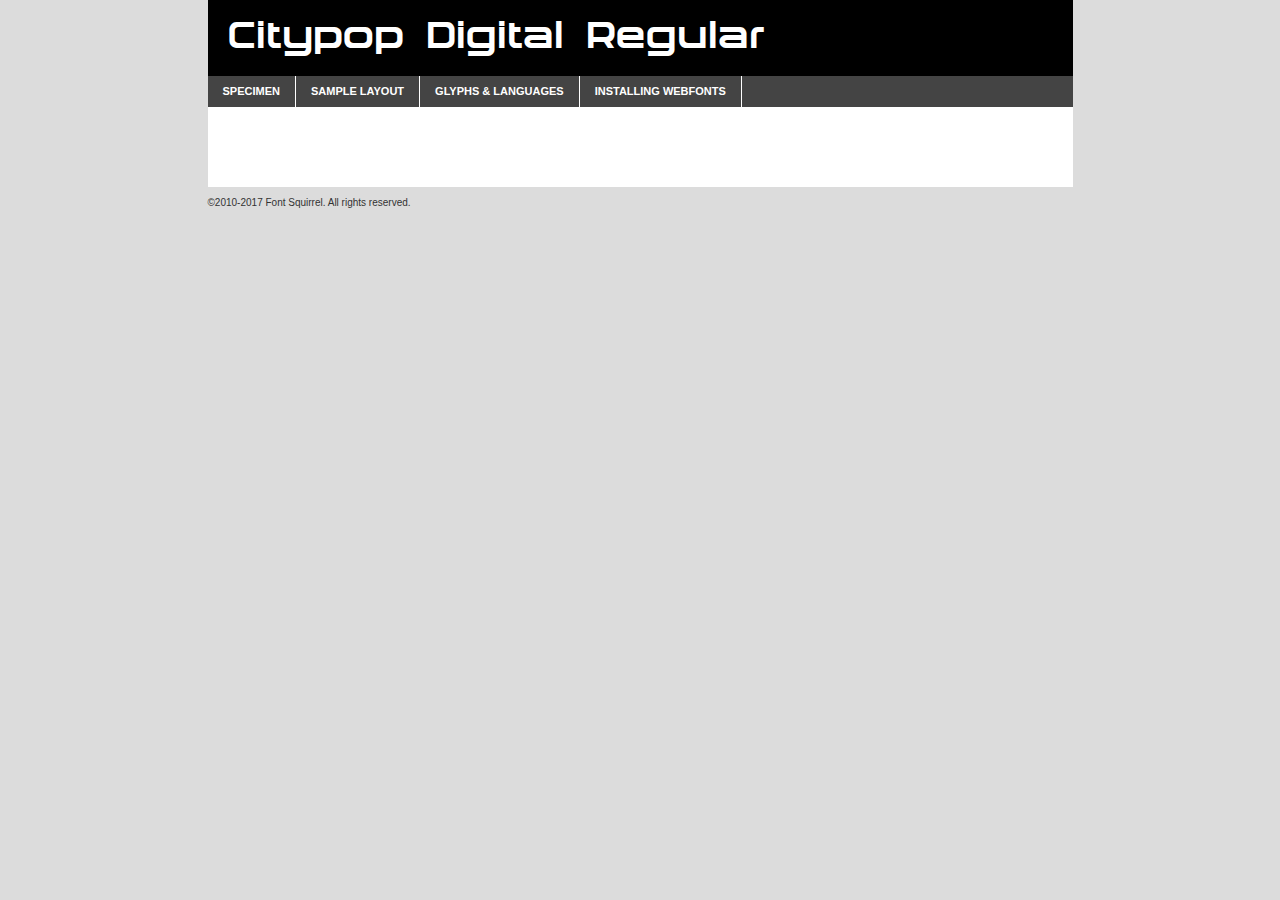
<file: stylesheets/CITYPOP/WEBFONTS/citypopdigital-regular-demo.html>
<!DOCTYPE html PUBLIC "-//W3C//DTD XHTML 1.0 Transitional//EN"
	"http://www.w3.org/TR/xhtml1/DTD/xhtml1-transitional.dtd">

<html xmlns="http://www.w3.org/1999/xhtml" xml:lang="en" lang="en">
<head>
	<meta http-equiv="Content-Type" content="text/html; charset=utf-8" />
	<script src="http://ajax.googleapis.com/ajax/libs/jquery/1.7.2/jquery.min.js" type="text/javascript" charset="utf-8"></script>
	<script type="text/javascript">
	(function($){$.fn.easyTabs=function(option){var param=jQuery.extend({fadeSpeed:"fast",defaultContent:1,activeClass:'active'},option);$(this).each(function(){var thisId="#"+this.id;if(param.defaultContent==''){param.defaultContent=1;}
	if(typeof param.defaultContent=="number")
	{var defaultTab=$(thisId+" .tabs li:eq("+(param.defaultContent-1)+") a").attr('href').substr(1);}else{var defaultTab=param.defaultContent;}
	$(thisId+" .tabs li a").each(function(){var tabToHide=$(this).attr('href').substr(1);$("#"+tabToHide).addClass('easytabs-tab-content');});hideAll();changeContent(defaultTab);function hideAll(){$(thisId+" .easytabs-tab-content").hide();}
	function changeContent(tabId){hideAll();$(thisId+" .tabs li").removeClass(param.activeClass);$(thisId+" .tabs li a[href=#"+tabId+"]").closest('li').addClass(param.activeClass);if(param.fadeSpeed!="none")
	{$(thisId+" #"+tabId).fadeIn(param.fadeSpeed);}else{$(thisId+" #"+tabId).show();}}
	$(thisId+" .tabs li").click(function(){var tabId=$(this).find('a').attr('href').substr(1);changeContent(tabId);return false;});});}})(jQuery);
	</script>
	<link rel="stylesheet" href="specimen_files/specimen_stylesheet.css" type="text/css" charset="utf-8" />
	<link rel="stylesheet" href="stylesheet.css" type="text/css" charset="utf-8" />

	<style type="text/css">
					body{
				font-family: 'citypop_digitalregular';
							}
		</style>

	<title>Citypop Digital Regular Specimen</title>
	
	
	<script type="text/javascript" charset="utf-8">
		$(document).ready(function() {
			$('#container').easyTabs({defaultContent:1});
		});
	</script>
</head>

<body>
<div id="container">
	<div id="header">
		Citypop Digital Regular	</div>
	<ul class="tabs">
		<li><a href="#specimen">Specimen</a></li>
		<li><a href="#layout">Sample Layout</a></li>
				<li><a href="#glyphs">Glyphs &amp; Languages</a></li>
		<li><a href="#installing">Installing Webfonts</a></li>
		
	</ul>
	
	<div id="main_content">

		
			<div id="specimen">
		
				<div class="section">
					<div class="grid12 firstcol">
						<div class="huge">AaBb</div>
					</div>
				</div>
		
				<div class="section">
					<div class="glyph_range">A&#x200B;B&#x200b;C&#x200b;D&#x200b;E&#x200b;F&#x200b;G&#x200b;H&#x200b;I&#x200b;J&#x200b;K&#x200b;L&#x200b;M&#x200b;N&#x200b;O&#x200b;P&#x200b;Q&#x200b;R&#x200b;S&#x200b;T&#x200b;U&#x200b;V&#x200b;W&#x200b;X&#x200b;Y&#x200b;Z&#x200b;a&#x200b;b&#x200b;c&#x200b;d&#x200b;e&#x200b;f&#x200b;g&#x200b;h&#x200b;i&#x200b;j&#x200b;k&#x200b;l&#x200b;m&#x200b;n&#x200b;o&#x200b;p&#x200b;q&#x200b;r&#x200b;s&#x200b;t&#x200b;u&#x200b;v&#x200b;w&#x200b;x&#x200b;y&#x200b;z&#x200b;1&#x200b;2&#x200b;3&#x200b;4&#x200b;5&#x200b;6&#x200b;7&#x200b;8&#x200b;9&#x200b;0&#x200b;&amp;&#x200b;.&#x200b;,&#x200b;?&#x200b;!&#x200b;&#64;&#x200b;(&#x200b;)&#x200b;#&#x200b;$&#x200b;%&#x200b;*&#x200b;+&#x200b;-&#x200b;=&#x200b;:&#x200b;;</div>
				</div>
				<div class="section">
					<div class="grid12 firstcol">
						<table class="sample_table">
							<tr><td>10</td><td class="size10">abcdefghijklmnopqrstuvwxyzABCDEFGHIJKLMNOPQRSTUVWXYZ0123456789abcdefghijklmnopqrstuvwxyzABCDEFGHIJKLMNOPQRSTUVWXYZ0123456789abcdefghijklmnopqrstuvwxyzABCDEFGHIJKLMNOPQRSTUVWXYZ</td></tr>
							<tr><td>11</td><td class="size11">abcdefghijklmnopqrstuvwxyzABCDEFGHIJKLMNOPQRSTUVWXYZ0123456789abcdefghijklmnopqrstuvwxyzABCDEFGHIJKLMNOPQRSTUVWXYZ0123456789abcdefghijklmnopqrstuvwxyzABCDEFGHIJKLMNOPQRSTUVWXYZ</td></tr>
							<tr><td>12</td><td class="size12">abcdefghijklmnopqrstuvwxyzABCDEFGHIJKLMNOPQRSTUVWXYZ0123456789abcdefghijklmnopqrstuvwxyzABCDEFGHIJKLMNOPQRSTUVWXYZ0123456789abcdefghijklmnopqrstuvwxyzABCDEFGHIJKLMNOPQRSTUVWXYZ</td></tr>
							<tr><td>13</td><td class="size13">abcdefghijklmnopqrstuvwxyzABCDEFGHIJKLMNOPQRSTUVWXYZ0123456789abcdefghijklmnopqrstuvwxyzABCDEFGHIJKLMNOPQRSTUVWXYZ0123456789abcdefghijklmnopqrstuvwxyzABCDEFGHIJKLMNOPQRSTUVWXYZ</td></tr>
							<tr><td>14</td><td class="size14">abcdefghijklmnopqrstuvwxyzABCDEFGHIJKLMNOPQRSTUVWXYZ0123456789abcdefghijklmnopqrstuvwxyzABCDEFGHIJKLMNOPQRSTUVWXYZ0123456789abcdefghijklmnopqrstuvwxyzABCDEFGHIJKLMNOPQRSTUVWXYZ</td></tr>
							<tr><td>16</td><td class="size16">abcdefghijklmnopqrstuvwxyzABCDEFGHIJKLMNOPQRSTUVWXYZ0123456789abcdefghijklmnopqrstuvwxyzABCDEFGHIJKLMNOPQRSTUVWXYZ</td></tr>
							<tr><td>18</td><td class="size18">abcdefghijklmnopqrstuvwxyzABCDEFGHIJKLMNOPQRSTUVWXYZ0123456789abcdefghijklmnopqrstuvwxyzABCDEFGHIJKLMNOPQRSTUVWXYZ</td></tr>
							<tr><td>20</td><td class="size20">abcdefghijklmnopqrstuvwxyzABCDEFGHIJKLMNOPQRSTUVWXYZ0123456789abcdefghijklmnopqrstuvwxyzABCDEFGHIJKLMNOPQRSTUVWXYZ</td></tr>
							<tr><td>24</td><td class="size24">abcdefghijklmnopqrstuvwxyzABCDEFGHIJKLMNOPQRSTUVWXYZ0123456789abcdefghijklmnopqrstuvwxyzABCDEFGHIJKLMNOPQRSTUVWXYZ</td></tr>
							<tr><td>30</td><td class="size30">abcdefghijklmnopqrstuvwxyzABCDEFGHIJKLMNOPQRSTUVWXYZ0123456789abcdefghijklmnopqrstuvwxyzABCDEFGHIJKLMNOPQRSTUVWXYZ</td></tr>
							<tr><td>36</td><td class="size36">abcdefghijklmnopqrstuvwxyzABCDEFGHIJKLMNOPQRSTUVWXYZ0123456789abcdefghijklmnopqrstuvwxyzABCDEFGHIJKLMNOPQRSTUVWXYZ</td></tr>
							<tr><td>48</td><td class="size48">abcdefghijklmnopqrstuvwxyzABCDEFGHIJKLMNOPQRSTUVWXYZ0123456789abcdefghijklmnopqrstuvwxyzABCDEFGHIJKLMNOPQRSTUVWXYZ</td></tr>
							<tr><td>60</td><td class="size60">abcdefghijklmnopqrstuvwxyzABCDEFGHIJKLMNOPQRSTUVWXYZ0123456789abcdefghijklmnopqrstuvwxyzABCDEFGHIJKLMNOPQRSTUVWXYZ</td></tr>
							<tr><td>72</td><td class="size72">abcdefghijklmnopqrstuvwxyzABCDEFGHIJKLMNOPQRSTUVWXYZ0123456789abcdefghijklmnopqrstuvwxyzABCDEFGHIJKLMNOPQRSTUVWXYZ</td></tr>
							<tr><td>90</td><td class="size90">abcdefghijklmnopqrstuvwxyzABCDEFGHIJKLMNOPQRSTUVWXYZ0123456789abcdefghijklmnopqrstuvwxyzABCDEFGHIJKLMNOPQRSTUVWXYZ</td></tr>
						</table>
				
					</div>
			
				</div>
		
		
		
								<div class="section" id="bodycomparison">


										<div id="xheight">
				<div class="fontbody">&#x25FC;&#x25FC;&#x25FC;&#x25FC;&#x25FC;&#x25FC;&#x25FC;&#x25FC;&#x25FC;&#x25FC;&#x25FC;&#x25FC;&#x25FC;&#x25FC;&#x25FC;&#x25FC;&#x25FC;&#x25FC;&#x25FC;&#x25FC;&#x25FC;&#x25FC;&#x25FC;&#x25FC;&#x25FC;&#x25FC;&#x25FC;&#x25FC;&#x25FC;&#x25FC;&#x25FC;&#x25FC;&#x25FC;&#x25FC;&#x25FC;&#x25FC;&#x25FC;&#x25FC;&#x25FC;&#x25FC;&#x25FC;&#x25FC;&#x25FC;&#x25FC;&#x25FC;&#x25FC;&#x25FC;&#x25FC;&#x25FC;&#x25FC;&#x25FC;&#x25FC;&#x25FC;&#x25FC;&#x25FC;&#x25FC;&#x25FC;&#x25FC;&#x25FC;&#x25FC;&#x25FC;&#x25FC;&#x25FC;&#x25FC;&#x25FC;&#x25FC;&#x25FC;&#x25FC;&#x25FC;&#x25FC;&#x25FC;&#x25FC;&#x25FC;&#x25FC;&#x25FC;&#x25FC;&#x25FC;&#x25FC;&#x25FC;&#x25FC;&#x25FC;&#x25FC;&#x25FC;&#x25FC;&#x25FC;&#x25FC;&#x25FC;&#x25FC;&#x25FC;&#x25FC;&#x25FC;&#x25FC;&#x25FC;&#x25FC;&#x25FC;&#x25FC;&#x25FC;&#x25FC;&#x25FC;body</div><div class="arialbody">body</div><div class="verdanabody">body</div><div class="georgiabody">body</div></div>
										<div class="fontbody" style="z-index:1">
											body<span>Citypop Digital Regular</span>
										</div>
										<div class="arialbody" style="z-index:1">
											body<span>Arial</span>
										</div>
										<div class="verdanabody" style="z-index:1">
											body<span>Verdana</span>
										</div>
										<div class="georgiabody" style="z-index:1">
											body<span>Georgia</span>
										</div>



								</div>
		
		
				<div class="section psample psample_row1" id="">
					
					<div class="grid2 firstcol">
						<p class="size10"><span>10.</span>Aenean lacinia bibendum nulla sed consectetur. Fusce dapibus, tellus ac cursus commodo, tortor mauris condimentum nibh, ut fermentum massa justo sit amet risus. Nullam id dolor id nibh ultricies vehicula ut id elit. Cum sociis natoque penatibus et magnis dis parturient montes, nascetur ridiculus mus. Nulla vitae elit libero, a pharetra augue.</p>
			
					</div>
					<div class="grid3">
						<p class="size11"><span>11.</span>Aenean lacinia bibendum nulla sed consectetur. Fusce dapibus, tellus ac cursus commodo, tortor mauris condimentum nibh, ut fermentum massa justo sit amet risus. Nullam id dolor id nibh ultricies vehicula ut id elit. Cum sociis natoque penatibus et magnis dis parturient montes, nascetur ridiculus mus. Nulla vitae elit libero, a pharetra augue.</p>
			
					</div>
					<div class="grid3">
						<p class="size12"><span>12.</span>Aenean lacinia bibendum nulla sed consectetur. Fusce dapibus, tellus ac cursus commodo, tortor mauris condimentum nibh, ut fermentum massa justo sit amet risus. Nullam id dolor id nibh ultricies vehicula ut id elit. Cum sociis natoque penatibus et magnis dis parturient montes, nascetur ridiculus mus. Nulla vitae elit libero, a pharetra augue.</p>
			
					</div>
					<div class="grid4">
						<p class="size13"><span>13.</span>Aenean lacinia bibendum nulla sed consectetur. Fusce dapibus, tellus ac cursus commodo, tortor mauris condimentum nibh, ut fermentum massa justo sit amet risus. Nullam id dolor id nibh ultricies vehicula ut id elit. Cum sociis natoque penatibus et magnis dis parturient montes, nascetur ridiculus mus. Nulla vitae elit libero, a pharetra augue.</p>
			
					</div>
					<div class="white_blend"></div>
					
				</div>
				<div class="section psample psample_row2" id="">
					<div class="grid3 firstcol">
						<p class="size14"><span>14.</span>Aenean lacinia bibendum nulla sed consectetur. Fusce dapibus, tellus ac cursus commodo, tortor mauris condimentum nibh, ut fermentum massa justo sit amet risus. Nullam id dolor id nibh ultricies vehicula ut id elit. Cum sociis natoque penatibus et magnis dis parturient montes, nascetur ridiculus mus. Nulla vitae elit libero, a pharetra augue.</p>
			
					</div>
					<div class="grid4">
						<p class="size16"><span>16.</span>Aenean lacinia bibendum nulla sed consectetur. Fusce dapibus, tellus ac cursus commodo, tortor mauris condimentum nibh, ut fermentum massa justo sit amet risus. Nullam id dolor id nibh ultricies vehicula ut id elit. Cum sociis natoque penatibus et magnis dis parturient montes, nascetur ridiculus mus. Nulla vitae elit libero, a pharetra augue.</p>
			
					</div>
					<div class="grid5">
						<p class="size18"><span>18.</span>Aenean lacinia bibendum nulla sed consectetur. Fusce dapibus, tellus ac cursus commodo, tortor mauris condimentum nibh, ut fermentum massa justo sit amet risus. Nullam id dolor id nibh ultricies vehicula ut id elit. Cum sociis natoque penatibus et magnis dis parturient montes, nascetur ridiculus mus. Nulla vitae elit libero, a pharetra augue.</p>
			
					</div>

					<div class="white_blend"></div>

				</div>
				
				<div class="section psample psample_row3" id="">
					<div class="grid5 firstcol">
						<p class="size20"><span>20.</span>Aenean lacinia bibendum nulla sed consectetur. Fusce dapibus, tellus ac cursus commodo, tortor mauris condimentum nibh, ut fermentum massa justo sit amet risus. Nullam id dolor id nibh ultricies vehicula ut id elit. Cum sociis natoque penatibus et magnis dis parturient montes, nascetur ridiculus mus. Nulla vitae elit libero, a pharetra augue.</p>
					</div>
					<div class="grid7">
						<p class="size24"><span>24.</span>Aenean lacinia bibendum nulla sed consectetur. Fusce dapibus, tellus ac cursus commodo, tortor mauris condimentum nibh, ut fermentum massa justo sit amet risus. Nullam id dolor id nibh ultricies vehicula ut id elit. Cum sociis natoque penatibus et magnis dis parturient montes, nascetur ridiculus mus. Nulla vitae elit libero, a pharetra augue.</p>
					</div>
					
					<div class="white_blend"></div>
					
				</div>
				
				<div class="section psample psample_row4" id="">
					<div class="grid12 firstcol">
						<p class="size30"><span>30.</span>Aenean lacinia bibendum nulla sed consectetur. Fusce dapibus, tellus ac cursus commodo, tortor mauris condimentum nibh, ut fermentum massa justo sit amet risus. Nullam id dolor id nibh ultricies vehicula ut id elit. Cum sociis natoque penatibus et magnis dis parturient montes, nascetur ridiculus mus. Nulla vitae elit libero, a pharetra augue.</p>
					</div>
					<div class="white_blend"></div>
					
				</div>
				
				
				
				<div class="section psample psample_row1 fullreverse">
					<div class="grid2 firstcol">
						<p class="size10"><span>10.</span>Aenean lacinia bibendum nulla sed consectetur. Fusce dapibus, tellus ac cursus commodo, tortor mauris condimentum nibh, ut fermentum massa justo sit amet risus. Nullam id dolor id nibh ultricies vehicula ut id elit. Cum sociis natoque penatibus et magnis dis parturient montes, nascetur ridiculus mus. Nulla vitae elit libero, a pharetra augue.</p>
			
					</div>
					<div class="grid3">
						<p class="size11"><span>11.</span>Aenean lacinia bibendum nulla sed consectetur. Fusce dapibus, tellus ac cursus commodo, tortor mauris condimentum nibh, ut fermentum massa justo sit amet risus. Nullam id dolor id nibh ultricies vehicula ut id elit. Cum sociis natoque penatibus et magnis dis parturient montes, nascetur ridiculus mus. Nulla vitae elit libero, a pharetra augue.</p>
			
					</div>
					<div class="grid3">
						<p class="size12"><span>12.</span>Aenean lacinia bibendum nulla sed consectetur. Fusce dapibus, tellus ac cursus commodo, tortor mauris condimentum nibh, ut fermentum massa justo sit amet risus. Nullam id dolor id nibh ultricies vehicula ut id elit. Cum sociis natoque penatibus et magnis dis parturient montes, nascetur ridiculus mus. Nulla vitae elit libero, a pharetra augue.</p>
			
					</div>
					<div class="grid4">
						<p class="size13"><span>13.</span>Aenean lacinia bibendum nulla sed consectetur. Fusce dapibus, tellus ac cursus commodo, tortor mauris condimentum nibh, ut fermentum massa justo sit amet risus. Nullam id dolor id nibh ultricies vehicula ut id elit. Cum sociis natoque penatibus et magnis dis parturient montes, nascetur ridiculus mus. Nulla vitae elit libero, a pharetra augue.</p>
			
					</div>
					<div class="black_blend"></div>
					
				</div>
				
				<div class="section psample psample_row2 fullreverse">
					<div class="grid3 firstcol">
						<p class="size14"><span>14.</span>Aenean lacinia bibendum nulla sed consectetur. Fusce dapibus, tellus ac cursus commodo, tortor mauris condimentum nibh, ut fermentum massa justo sit amet risus. Nullam id dolor id nibh ultricies vehicula ut id elit. Cum sociis natoque penatibus et magnis dis parturient montes, nascetur ridiculus mus. Nulla vitae elit libero, a pharetra augue.</p>
			
					</div>
					<div class="grid4">
						<p class="size16"><span>16.</span>Aenean lacinia bibendum nulla sed consectetur. Fusce dapibus, tellus ac cursus commodo, tortor mauris condimentum nibh, ut fermentum massa justo sit amet risus. Nullam id dolor id nibh ultricies vehicula ut id elit. Cum sociis natoque penatibus et magnis dis parturient montes, nascetur ridiculus mus. Nulla vitae elit libero, a pharetra augue.</p>
			
					</div>
					<div class="grid5">
						<p class="size18"><span>18.</span>Aenean lacinia bibendum nulla sed consectetur. Fusce dapibus, tellus ac cursus commodo, tortor mauris condimentum nibh, ut fermentum massa justo sit amet risus. Nullam id dolor id nibh ultricies vehicula ut id elit. Cum sociis natoque penatibus et magnis dis parturient montes, nascetur ridiculus mus. Nulla vitae elit libero, a pharetra augue.</p>
			
					</div>
					<div class="black_blend"></div>

				</div>
				
				<div class="section psample fullreverse psample_row3" id="">
					<div class="grid5 firstcol">
						<p class="size20"><span>20.</span>Aenean lacinia bibendum nulla sed consectetur. Fusce dapibus, tellus ac cursus commodo, tortor mauris condimentum nibh, ut fermentum massa justo sit amet risus. Nullam id dolor id nibh ultricies vehicula ut id elit. Cum sociis natoque penatibus et magnis dis parturient montes, nascetur ridiculus mus. Nulla vitae elit libero, a pharetra augue.</p>
					</div>
					<div class="grid7">
						<p class="size24"><span>24.</span>Aenean lacinia bibendum nulla sed consectetur. Fusce dapibus, tellus ac cursus commodo, tortor mauris condimentum nibh, ut fermentum massa justo sit amet risus. Nullam id dolor id nibh ultricies vehicula ut id elit. Cum sociis natoque penatibus et magnis dis parturient montes, nascetur ridiculus mus. Nulla vitae elit libero, a pharetra augue.</p>
					</div>
					
					<div class="black_blend"></div>
					
				</div>
				
				<div class="section psample fullreverse psample_row4" id="" style="border-bottom: 20px #000 solid;">
					<div class="grid12 firstcol">
						<p class="size30"><span>30.</span>Aenean lacinia bibendum nulla sed consectetur. Fusce dapibus, tellus ac cursus commodo, tortor mauris condimentum nibh, ut fermentum massa justo sit amet risus. Nullam id dolor id nibh ultricies vehicula ut id elit. Cum sociis natoque penatibus et magnis dis parturient montes, nascetur ridiculus mus. Nulla vitae elit libero, a pharetra augue.</p>
					</div>
					<div class="black_blend"></div>
					
				</div>
				
				
				
				
			</div>
			
			<div id="layout">
				
				<div class="section">
					
					<div class="grid12 firstcol">
						<h1>Lorem Ipsum Dolor</h1>
						<h2>Etiam porta sem malesuada magna mollis euismod</h2>
						
						<p class="byline">By <a href="#link">Aenean Lacinia</a></p>
					</div>
				</div>
				<div class="section">
					<div class="grid8 firstcol">
						<p class="large">Donec sed odio dui. Morbi leo risus, porta ac consectetur ac, vestibulum at eros. Fusce dapibus, tellus ac cursus commodo, tortor mauris condimentum nibh, ut fermentum massa justo sit amet risus. </p>

						
						<h3>Pellentesque ornare sem</h3>

						<p>Maecenas sed diam eget risus varius blandit sit amet non magna. Maecenas faucibus mollis interdum. Donec ullamcorper nulla non metus auctor fringilla. Nullam id dolor id nibh ultricies vehicula ut id elit. Nullam id dolor id nibh ultricies vehicula ut id elit. </p>

						<p>Aenean eu leo quam. Pellentesque ornare sem lacinia quam venenatis vestibulum. Lorem ipsum dolor sit amet, consectetur adipiscing elit. Cum sociis natoque penatibus et magnis dis parturient montes, nascetur ridiculus mus. </p>

						<p>Nulla vitae elit libero, a pharetra augue. Praesent commodo cursus magna, vel scelerisque nisl consectetur et. Aenean lacinia bibendum nulla sed consectetur. </p>

						<p>Nullam quis risus eget urna mollis ornare vel eu leo. Nullam quis risus eget urna mollis ornare vel eu leo. Maecenas sed diam eget risus varius blandit sit amet non magna. Donec ullamcorper nulla non metus auctor fringilla. </p>

						<h3>Cras mattis consectetur</h3>

						<p>Aenean eu leo quam. Pellentesque ornare sem lacinia quam venenatis vestibulum. Aenean lacinia bibendum nulla sed consectetur. Integer posuere erat a ante venenatis dapibus posuere velit aliquet. Cras mattis consectetur purus sit amet fermentum. </p>

						<p>Nullam id dolor id nibh ultricies vehicula ut id elit. Nullam quis risus eget urna mollis ornare vel eu leo. Cras mattis consectetur purus sit amet fermentum.</p>
					</div>
					
					<div class="grid4 sidebar">
						
						<div class="box reverse">
							<p class="last">Nullam quis risus eget urna mollis ornare vel eu leo. Donec ullamcorper nulla non metus auctor fringilla. Cras mattis consectetur purus sit amet fermentum. Sed posuere consectetur est at lobortis. Lorem ipsum dolor sit amet, consectetur adipiscing elit. </p>
						</div>
						
						<p class="caption">Maecenas sed diam eget risus varius.</p>

						<p>Vestibulum id ligula porta felis euismod semper. Integer posuere erat a ante venenatis dapibus posuere velit aliquet. Vestibulum id ligula porta felis euismod semper. Sed posuere consectetur est at lobortis. Maecenas sed diam eget risus varius blandit sit amet non magna. Fusce dapibus, tellus ac cursus commodo, tortor mauris condimentum nibh, ut fermentum massa justo sit amet risus. </p>

					

						<p>Duis mollis, est non commodo luctus, nisi erat porttitor ligula, eget lacinia odio sem nec elit. Aenean lacinia bibendum nulla sed consectetur. Vivamus sagittis lacus vel augue laoreet rutrum faucibus dolor auctor. Aenean lacinia bibendum nulla sed consectetur. Nullam quis risus eget urna mollis ornare vel eu leo. </p>

						<p>Praesent commodo cursus magna, vel scelerisque nisl consectetur et. Donec ullamcorper nulla non metus auctor fringilla. Maecenas faucibus mollis interdum. Fusce dapibus, tellus ac cursus commodo, tortor mauris condimentum nibh, ut fermentum massa justo sit amet risus. </p>

					</div>
				</div>
				
			</div>


			



		<div id="glyphs">
			<div class="section">
				<div class="grid12 firstcol">
			
				<h1>Language Support</h1>
				<p>The subset of Citypop Digital Regular in this kit supports the following languages:<br />
			
					English, Arrernte, Bislama, Cebuano, Fijian, Gilbertese, Hmong, Ibanag, Iloko_ilokano, Interglossa_glosa, Interlingua, Lojban, Norfolk_pitcairnese, Oromo, Rotokas, Seychelles_creole, Shona, Somali, Southern_ndebele, Swahili, Swati_swazi, Tok_pisin, Warlpiri, Xhosa, Zulu, Latinbasic, Demo				</p>
				<h1>Glyph Chart</h1>
				<p>The subset of Citypop Digital Regular in this kit includes all the glyphs listed below. Unicode entities are included above each glyph to help you insert individual characters into your layout.</p>
				<div id="glyph_chart">
			
																				 <div><p>&amp;#32;</p>&#32;</div>
																				 <div><p>&amp;#33;</p>&#33;</div>
																				 <div><p>&amp;#34;</p>&#34;</div>
																				 <div><p>&amp;#35;</p>&#35;</div>
																				 <div><p>&amp;#36;</p>&#36;</div>
																				 <div><p>&amp;#37;</p>&#37;</div>
																				 <div><p>&amp;#38;</p>&#38;</div>
																				 <div><p>&amp;#39;</p>&#39;</div>
																				 <div><p>&amp;#40;</p>&#40;</div>
																				 <div><p>&amp;#41;</p>&#41;</div>
																				 <div><p>&amp;#42;</p>&#42;</div>
																				 <div><p>&amp;#43;</p>&#43;</div>
																				 <div><p>&amp;#44;</p>&#44;</div>
																				 <div><p>&amp;#45;</p>&#45;</div>
																				 <div><p>&amp;#46;</p>&#46;</div>
																				 <div><p>&amp;#47;</p>&#47;</div>
																				 <div><p>&amp;#48;</p>&#48;</div>
																				 <div><p>&amp;#49;</p>&#49;</div>
																				 <div><p>&amp;#50;</p>&#50;</div>
																				 <div><p>&amp;#51;</p>&#51;</div>
																				 <div><p>&amp;#52;</p>&#52;</div>
																				 <div><p>&amp;#53;</p>&#53;</div>
																				 <div><p>&amp;#54;</p>&#54;</div>
																				 <div><p>&amp;#55;</p>&#55;</div>
																				 <div><p>&amp;#56;</p>&#56;</div>
																				 <div><p>&amp;#57;</p>&#57;</div>
																				 <div><p>&amp;#58;</p>&#58;</div>
																				 <div><p>&amp;#59;</p>&#59;</div>
																				 <div><p>&amp;#60;</p>&#60;</div>
																				 <div><p>&amp;#61;</p>&#61;</div>
																				 <div><p>&amp;#62;</p>&#62;</div>
																				 <div><p>&amp;#63;</p>&#63;</div>
																				 <div><p>&amp;#64;</p>&#64;</div>
																				 <div><p>&amp;#65;</p>&#65;</div>
																				 <div><p>&amp;#66;</p>&#66;</div>
																				 <div><p>&amp;#67;</p>&#67;</div>
																				 <div><p>&amp;#68;</p>&#68;</div>
																				 <div><p>&amp;#69;</p>&#69;</div>
																				 <div><p>&amp;#70;</p>&#70;</div>
																				 <div><p>&amp;#71;</p>&#71;</div>
																				 <div><p>&amp;#72;</p>&#72;</div>
																				 <div><p>&amp;#73;</p>&#73;</div>
																				 <div><p>&amp;#74;</p>&#74;</div>
																				 <div><p>&amp;#75;</p>&#75;</div>
																				 <div><p>&amp;#76;</p>&#76;</div>
																				 <div><p>&amp;#77;</p>&#77;</div>
																				 <div><p>&amp;#78;</p>&#78;</div>
																				 <div><p>&amp;#79;</p>&#79;</div>
																				 <div><p>&amp;#80;</p>&#80;</div>
																				 <div><p>&amp;#81;</p>&#81;</div>
																				 <div><p>&amp;#82;</p>&#82;</div>
																				 <div><p>&amp;#83;</p>&#83;</div>
																				 <div><p>&amp;#84;</p>&#84;</div>
																				 <div><p>&amp;#85;</p>&#85;</div>
																				 <div><p>&amp;#86;</p>&#86;</div>
																				 <div><p>&amp;#87;</p>&#87;</div>
																				 <div><p>&amp;#88;</p>&#88;</div>
																				 <div><p>&amp;#89;</p>&#89;</div>
																				 <div><p>&amp;#90;</p>&#90;</div>
																				 <div><p>&amp;#91;</p>&#91;</div>
																				 <div><p>&amp;#92;</p>&#92;</div>
																				 <div><p>&amp;#93;</p>&#93;</div>
																				 <div><p>&amp;#94;</p>&#94;</div>
																				 <div><p>&amp;#95;</p>&#95;</div>
																				 <div><p>&amp;#97;</p>&#97;</div>
																				 <div><p>&amp;#98;</p>&#98;</div>
																				 <div><p>&amp;#99;</p>&#99;</div>
																				 <div><p>&amp;#100;</p>&#100;</div>
																				 <div><p>&amp;#101;</p>&#101;</div>
																				 <div><p>&amp;#102;</p>&#102;</div>
																				 <div><p>&amp;#103;</p>&#103;</div>
																				 <div><p>&amp;#104;</p>&#104;</div>
																				 <div><p>&amp;#105;</p>&#105;</div>
																				 <div><p>&amp;#106;</p>&#106;</div>
																				 <div><p>&amp;#107;</p>&#107;</div>
																				 <div><p>&amp;#108;</p>&#108;</div>
																				 <div><p>&amp;#109;</p>&#109;</div>
																				 <div><p>&amp;#110;</p>&#110;</div>
																				 <div><p>&amp;#111;</p>&#111;</div>
																				 <div><p>&amp;#112;</p>&#112;</div>
																				 <div><p>&amp;#113;</p>&#113;</div>
																				 <div><p>&amp;#114;</p>&#114;</div>
																				 <div><p>&amp;#115;</p>&#115;</div>
																				 <div><p>&amp;#116;</p>&#116;</div>
																				 <div><p>&amp;#117;</p>&#117;</div>
																				 <div><p>&amp;#118;</p>&#118;</div>
																				 <div><p>&amp;#119;</p>&#119;</div>
																				 <div><p>&amp;#120;</p>&#120;</div>
																				 <div><p>&amp;#121;</p>&#121;</div>
																				 <div><p>&amp;#122;</p>&#122;</div>
																				 <div><p>&amp;#123;</p>&#123;</div>
																				 <div><p>&amp;#124;</p>&#124;</div>
																				 <div><p>&amp;#125;</p>&#125;</div>
																				 <div><p>&amp;#126;</p>&#126;</div>
																				 <div><p>&amp;#160;</p>&#160;</div>
																				 <div><p>&amp;#161;</p>&#161;</div>
																				 <div><p>&amp;#173;</p>&#173;</div>
																				 <div><p>&amp;#183;</p>&#183;</div>
																				 <div><p>&amp;#191;</p>&#191;</div>
																				 <div><p>&amp;#8192;</p>&#8192;</div>
																				 <div><p>&amp;#8193;</p>&#8193;</div>
																				 <div><p>&amp;#8194;</p>&#8194;</div>
																				 <div><p>&amp;#8195;</p>&#8195;</div>
																				 <div><p>&amp;#8196;</p>&#8196;</div>
																				 <div><p>&amp;#8197;</p>&#8197;</div>
																				 <div><p>&amp;#8198;</p>&#8198;</div>
																				 <div><p>&amp;#8199;</p>&#8199;</div>
																				 <div><p>&amp;#8200;</p>&#8200;</div>
																				 <div><p>&amp;#8201;</p>&#8201;</div>
																				 <div><p>&amp;#8202;</p>&#8202;</div>
																				 <div><p>&amp;#8208;</p>&#8208;</div>
																				 <div><p>&amp;#8209;</p>&#8209;</div>
																				 <div><p>&amp;#8210;</p>&#8210;</div>
																				 <div><p>&amp;#8211;</p>&#8211;</div>
																				 <div><p>&amp;#8212;</p>&#8212;</div>
																				 <div><p>&amp;#8226;</p>&#8226;</div>
																				 <div><p>&amp;#8230;</p>&#8230;</div>
																				 <div><p>&amp;#8239;</p>&#8239;</div>
																				 <div><p>&amp;#8287;</p>&#8287;</div>
																				 <div><p>&amp;#9724;</p>&#9724;</div>
																																																</div>	
				</div>
		
		
			</div>
		</div>
		
		
		<div id="specs">
			
		</div>
	
		<div id="installing">
			<div class="section">
				<div class="grid7 firstcol">
					<h1>Installing Webfonts</h1>
					
					<p>Webfonts are supported by all major browser platforms but not all in the same way. There are currently four different font formats that must be included in order to target all browsers. This includes TTF, WOFF, EOT and SVG.</p>
					
					<h2>1. Upload your webfonts</h2>
					<p>You must upload your webfont kit to your website. They should be in or near the same directory as your CSS files.</p>
					
					<h2>2. Include the webfont stylesheet</h2>
					<p>A special CSS @font-face declaration helps the various browsers select the appropriate font it needs without causing you a bunch of headaches. Learn more about this syntax by reading the <a href="https://www.fontspring.com/blog/further-hardening-of-the-bulletproof-syntax">Fontspring blog post</a> about it. The code for it is as follows:</p>


<code>
@font-face{ 
	font-family: 'MyWebFont';
	src: url('WebFont.eot');
	src: url('WebFont.eot?#iefix') format('embedded-opentype'),
	     url('WebFont.woff') format('woff'),
	     url('WebFont.ttf') format('truetype'),
	     url('WebFont.svg#webfont') format('svg');
}
</code>

	<p>We've already gone ahead and generated the code for you. All you have to do is link to the stylesheet in your HTML, like this:</p>
	<code>&lt;link rel=&quot;stylesheet&quot; href=&quot;stylesheet.css&quot; type=&quot;text/css&quot; charset=&quot;utf-8&quot; /&gt;</code>

					<h2>3. Modify your own stylesheet</h2>
					<p>To take advantage of your new fonts, you must tell your stylesheet to use them. Look at the original @font-face declaration above and find the property called "font-family." The name linked there will be what you use to reference the font. Prepend that webfont name to the font stack in the "font-family" property, inside the selector you want to change. For example:</p>
<code>p { font-family: 'WebFont', Arial, sans-serif; }</code>

<h2>4. Test</h2>
<p>Getting webfonts to work cross-browser <em>can</em> be tricky. Use the information in the sidebar to help you if you find that fonts aren't loading in a particular browser.</p>
				</div>
				
				<div class="grid5 sidebar">
					<div class="box">
						<h2>Troubleshooting<br />Font-Face Problems</h2>
						<p>Having trouble getting your webfonts to load in your new website? Here are some tips to sort out what might be the problem.</p>

						<h3>Fonts not showing in any browser</h3>

						<p>This sounds like you need to work on the plumbing. You either did not upload the fonts to the correct directory, or you did not link the fonts properly in the CSS. If you've confirmed that all this is correct and you still have a problem, take a look at your .htaccess file and see if requests are getting intercepted.</p>

						<h3>Fonts not loading in iPhone or iPad</h3>

						<p>The most common problem here is that you are serving the fonts from an IIS server. IIS refuses to serve files that have unknown MIME types. If that is the case, you must set the MIME type for SVG to "image/svg+xml" in the server settings. Follow these instructions from Microsoft if you need help.</p>

						<h3>Fonts not loading in Firefox</h3>

						<p>The primary reason for this failure? You are still using a version Firefox older than 3.5. So upgrade already! If that isn't it, then you are very likely serving fonts from a different domain. Firefox requires that all font assets be served from the same domain. Lastly it is possible that you need to add WOFF to your list of MIME types (if you are serving via IIS.)</p>

						<h3>Fonts not loading in IE</h3>

						<p>Are you looking at Internet Explorer on an actual Windows machine or are you cheating by using a service like Adobe BrowserLab? Many of these screenshot services do not render @font-face for IE. Best to test it on a real machine.</p>

						<h3>Fonts not loading in IE9</h3>

						<p>IE9, like Firefox, requires that fonts be served from the same domain as the website. Make sure that is the case.</p>
					</div>
				</div>
			</div>
			
		</div>
	
	</div>
	<div id="footer">
		<p>&copy;2010-2017 Font Squirrel. All rights reserved.</p>
	</div>
</div>
</body>
</html>
</file>
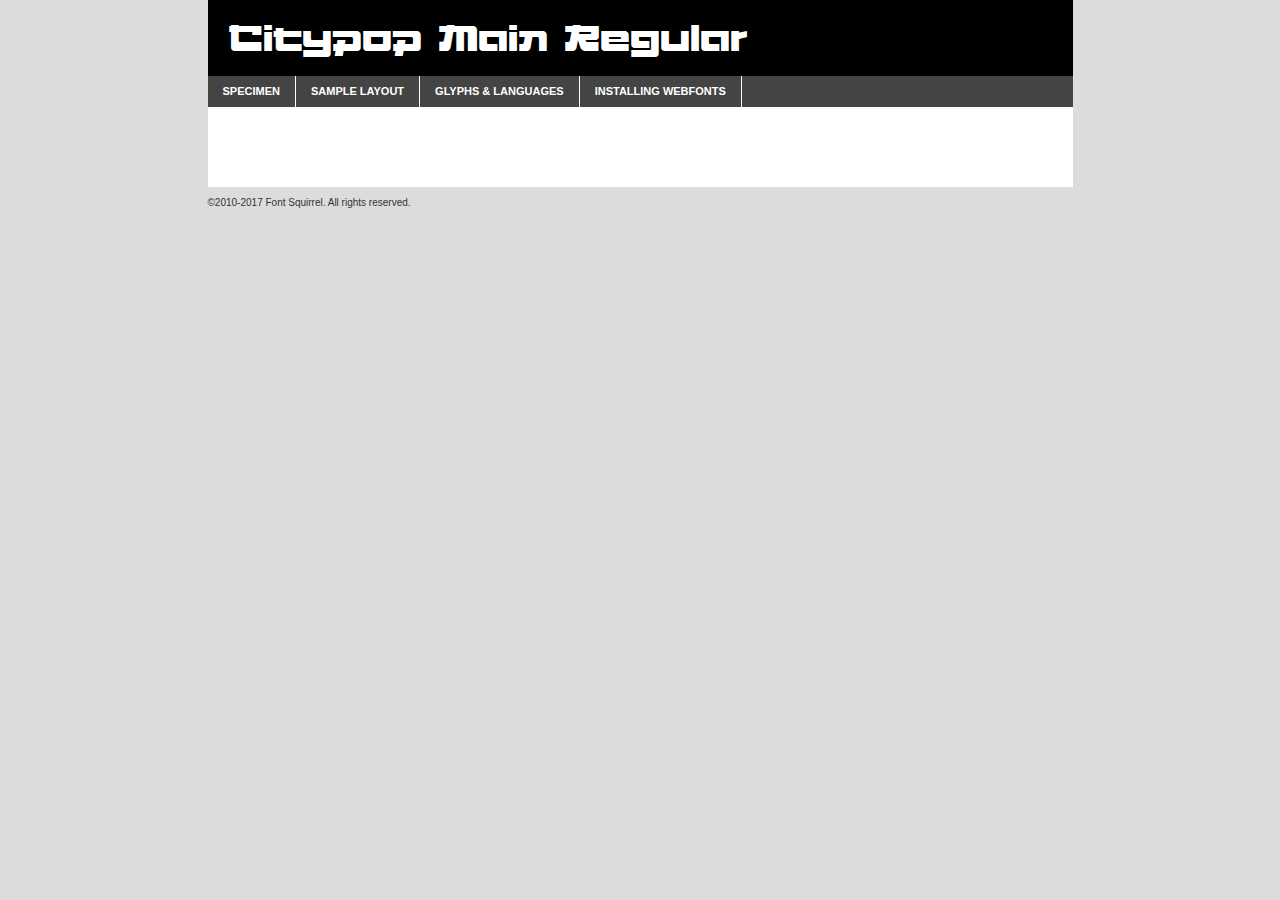
<file: stylesheets/CITYPOP/WEBFONTS/citypopmain-regular-demo.html>
<!DOCTYPE html PUBLIC "-//W3C//DTD XHTML 1.0 Transitional//EN"
	"http://www.w3.org/TR/xhtml1/DTD/xhtml1-transitional.dtd">

<html xmlns="http://www.w3.org/1999/xhtml" xml:lang="en" lang="en">
<head>
	<meta http-equiv="Content-Type" content="text/html; charset=utf-8" />
	<script src="http://ajax.googleapis.com/ajax/libs/jquery/1.7.2/jquery.min.js" type="text/javascript" charset="utf-8"></script>
	<script type="text/javascript">
	(function($){$.fn.easyTabs=function(option){var param=jQuery.extend({fadeSpeed:"fast",defaultContent:1,activeClass:'active'},option);$(this).each(function(){var thisId="#"+this.id;if(param.defaultContent==''){param.defaultContent=1;}
	if(typeof param.defaultContent=="number")
	{var defaultTab=$(thisId+" .tabs li:eq("+(param.defaultContent-1)+") a").attr('href').substr(1);}else{var defaultTab=param.defaultContent;}
	$(thisId+" .tabs li a").each(function(){var tabToHide=$(this).attr('href').substr(1);$("#"+tabToHide).addClass('easytabs-tab-content');});hideAll();changeContent(defaultTab);function hideAll(){$(thisId+" .easytabs-tab-content").hide();}
	function changeContent(tabId){hideAll();$(thisId+" .tabs li").removeClass(param.activeClass);$(thisId+" .tabs li a[href=#"+tabId+"]").closest('li').addClass(param.activeClass);if(param.fadeSpeed!="none")
	{$(thisId+" #"+tabId).fadeIn(param.fadeSpeed);}else{$(thisId+" #"+tabId).show();}}
	$(thisId+" .tabs li").click(function(){var tabId=$(this).find('a').attr('href').substr(1);changeContent(tabId);return false;});});}})(jQuery);
	</script>
	<link rel="stylesheet" href="specimen_files/specimen_stylesheet.css" type="text/css" charset="utf-8" />
	<link rel="stylesheet" href="stylesheet.css" type="text/css" charset="utf-8" />

	<style type="text/css">
					body{
				font-family: 'citypop_mainregular';
							}
		</style>

	<title>Citypop Main Regular Specimen</title>
	
	
	<script type="text/javascript" charset="utf-8">
		$(document).ready(function() {
			$('#container').easyTabs({defaultContent:1});
		});
	</script>
</head>

<body>
<div id="container">
	<div id="header">
		Citypop Main Regular	</div>
	<ul class="tabs">
		<li><a href="#specimen">Specimen</a></li>
		<li><a href="#layout">Sample Layout</a></li>
				<li><a href="#glyphs">Glyphs &amp; Languages</a></li>
		<li><a href="#installing">Installing Webfonts</a></li>
		
	</ul>
	
	<div id="main_content">

		
			<div id="specimen">
		
				<div class="section">
					<div class="grid12 firstcol">
						<div class="huge">AaBb</div>
					</div>
				</div>
		
				<div class="section">
					<div class="glyph_range">A&#x200B;B&#x200b;C&#x200b;D&#x200b;E&#x200b;F&#x200b;G&#x200b;H&#x200b;I&#x200b;J&#x200b;K&#x200b;L&#x200b;M&#x200b;N&#x200b;O&#x200b;P&#x200b;Q&#x200b;R&#x200b;S&#x200b;T&#x200b;U&#x200b;V&#x200b;W&#x200b;X&#x200b;Y&#x200b;Z&#x200b;a&#x200b;b&#x200b;c&#x200b;d&#x200b;e&#x200b;f&#x200b;g&#x200b;h&#x200b;i&#x200b;j&#x200b;k&#x200b;l&#x200b;m&#x200b;n&#x200b;o&#x200b;p&#x200b;q&#x200b;r&#x200b;s&#x200b;t&#x200b;u&#x200b;v&#x200b;w&#x200b;x&#x200b;y&#x200b;z&#x200b;1&#x200b;2&#x200b;3&#x200b;4&#x200b;5&#x200b;6&#x200b;7&#x200b;8&#x200b;9&#x200b;0&#x200b;&amp;&#x200b;.&#x200b;,&#x200b;?&#x200b;!&#x200b;&#64;&#x200b;(&#x200b;)&#x200b;#&#x200b;$&#x200b;%&#x200b;*&#x200b;+&#x200b;-&#x200b;=&#x200b;:&#x200b;;</div>
				</div>
				<div class="section">
					<div class="grid12 firstcol">
						<table class="sample_table">
							<tr><td>10</td><td class="size10">abcdefghijklmnopqrstuvwxyzABCDEFGHIJKLMNOPQRSTUVWXYZ0123456789abcdefghijklmnopqrstuvwxyzABCDEFGHIJKLMNOPQRSTUVWXYZ0123456789abcdefghijklmnopqrstuvwxyzABCDEFGHIJKLMNOPQRSTUVWXYZ</td></tr>
							<tr><td>11</td><td class="size11">abcdefghijklmnopqrstuvwxyzABCDEFGHIJKLMNOPQRSTUVWXYZ0123456789abcdefghijklmnopqrstuvwxyzABCDEFGHIJKLMNOPQRSTUVWXYZ0123456789abcdefghijklmnopqrstuvwxyzABCDEFGHIJKLMNOPQRSTUVWXYZ</td></tr>
							<tr><td>12</td><td class="size12">abcdefghijklmnopqrstuvwxyzABCDEFGHIJKLMNOPQRSTUVWXYZ0123456789abcdefghijklmnopqrstuvwxyzABCDEFGHIJKLMNOPQRSTUVWXYZ0123456789abcdefghijklmnopqrstuvwxyzABCDEFGHIJKLMNOPQRSTUVWXYZ</td></tr>
							<tr><td>13</td><td class="size13">abcdefghijklmnopqrstuvwxyzABCDEFGHIJKLMNOPQRSTUVWXYZ0123456789abcdefghijklmnopqrstuvwxyzABCDEFGHIJKLMNOPQRSTUVWXYZ0123456789abcdefghijklmnopqrstuvwxyzABCDEFGHIJKLMNOPQRSTUVWXYZ</td></tr>
							<tr><td>14</td><td class="size14">abcdefghijklmnopqrstuvwxyzABCDEFGHIJKLMNOPQRSTUVWXYZ0123456789abcdefghijklmnopqrstuvwxyzABCDEFGHIJKLMNOPQRSTUVWXYZ0123456789abcdefghijklmnopqrstuvwxyzABCDEFGHIJKLMNOPQRSTUVWXYZ</td></tr>
							<tr><td>16</td><td class="size16">abcdefghijklmnopqrstuvwxyzABCDEFGHIJKLMNOPQRSTUVWXYZ0123456789abcdefghijklmnopqrstuvwxyzABCDEFGHIJKLMNOPQRSTUVWXYZ</td></tr>
							<tr><td>18</td><td class="size18">abcdefghijklmnopqrstuvwxyzABCDEFGHIJKLMNOPQRSTUVWXYZ0123456789abcdefghijklmnopqrstuvwxyzABCDEFGHIJKLMNOPQRSTUVWXYZ</td></tr>
							<tr><td>20</td><td class="size20">abcdefghijklmnopqrstuvwxyzABCDEFGHIJKLMNOPQRSTUVWXYZ0123456789abcdefghijklmnopqrstuvwxyzABCDEFGHIJKLMNOPQRSTUVWXYZ</td></tr>
							<tr><td>24</td><td class="size24">abcdefghijklmnopqrstuvwxyzABCDEFGHIJKLMNOPQRSTUVWXYZ0123456789abcdefghijklmnopqrstuvwxyzABCDEFGHIJKLMNOPQRSTUVWXYZ</td></tr>
							<tr><td>30</td><td class="size30">abcdefghijklmnopqrstuvwxyzABCDEFGHIJKLMNOPQRSTUVWXYZ0123456789abcdefghijklmnopqrstuvwxyzABCDEFGHIJKLMNOPQRSTUVWXYZ</td></tr>
							<tr><td>36</td><td class="size36">abcdefghijklmnopqrstuvwxyzABCDEFGHIJKLMNOPQRSTUVWXYZ0123456789abcdefghijklmnopqrstuvwxyzABCDEFGHIJKLMNOPQRSTUVWXYZ</td></tr>
							<tr><td>48</td><td class="size48">abcdefghijklmnopqrstuvwxyzABCDEFGHIJKLMNOPQRSTUVWXYZ0123456789abcdefghijklmnopqrstuvwxyzABCDEFGHIJKLMNOPQRSTUVWXYZ</td></tr>
							<tr><td>60</td><td class="size60">abcdefghijklmnopqrstuvwxyzABCDEFGHIJKLMNOPQRSTUVWXYZ0123456789abcdefghijklmnopqrstuvwxyzABCDEFGHIJKLMNOPQRSTUVWXYZ</td></tr>
							<tr><td>72</td><td class="size72">abcdefghijklmnopqrstuvwxyzABCDEFGHIJKLMNOPQRSTUVWXYZ0123456789abcdefghijklmnopqrstuvwxyzABCDEFGHIJKLMNOPQRSTUVWXYZ</td></tr>
							<tr><td>90</td><td class="size90">abcdefghijklmnopqrstuvwxyzABCDEFGHIJKLMNOPQRSTUVWXYZ0123456789abcdefghijklmnopqrstuvwxyzABCDEFGHIJKLMNOPQRSTUVWXYZ</td></tr>
						</table>
				
					</div>
			
				</div>
		
		
		
								<div class="section" id="bodycomparison">


										<div id="xheight">
				<div class="fontbody">&#x25FC;&#x25FC;&#x25FC;&#x25FC;&#x25FC;&#x25FC;&#x25FC;&#x25FC;&#x25FC;&#x25FC;&#x25FC;&#x25FC;&#x25FC;&#x25FC;&#x25FC;&#x25FC;&#x25FC;&#x25FC;&#x25FC;&#x25FC;&#x25FC;&#x25FC;&#x25FC;&#x25FC;&#x25FC;&#x25FC;&#x25FC;&#x25FC;&#x25FC;&#x25FC;&#x25FC;&#x25FC;&#x25FC;&#x25FC;&#x25FC;&#x25FC;&#x25FC;&#x25FC;&#x25FC;&#x25FC;&#x25FC;&#x25FC;&#x25FC;&#x25FC;&#x25FC;&#x25FC;&#x25FC;&#x25FC;&#x25FC;&#x25FC;&#x25FC;&#x25FC;&#x25FC;&#x25FC;&#x25FC;&#x25FC;&#x25FC;&#x25FC;&#x25FC;&#x25FC;&#x25FC;&#x25FC;&#x25FC;&#x25FC;&#x25FC;&#x25FC;&#x25FC;&#x25FC;&#x25FC;&#x25FC;&#x25FC;&#x25FC;&#x25FC;&#x25FC;&#x25FC;&#x25FC;&#x25FC;&#x25FC;&#x25FC;&#x25FC;&#x25FC;&#x25FC;&#x25FC;&#x25FC;&#x25FC;&#x25FC;&#x25FC;&#x25FC;&#x25FC;&#x25FC;&#x25FC;&#x25FC;&#x25FC;&#x25FC;&#x25FC;&#x25FC;&#x25FC;&#x25FC;&#x25FC;body</div><div class="arialbody">body</div><div class="verdanabody">body</div><div class="georgiabody">body</div></div>
										<div class="fontbody" style="z-index:1">
											body<span>Citypop Main Regular</span>
										</div>
										<div class="arialbody" style="z-index:1">
											body<span>Arial</span>
										</div>
										<div class="verdanabody" style="z-index:1">
											body<span>Verdana</span>
										</div>
										<div class="georgiabody" style="z-index:1">
											body<span>Georgia</span>
										</div>



								</div>
		
		
				<div class="section psample psample_row1" id="">
					
					<div class="grid2 firstcol">
						<p class="size10"><span>10.</span>Aenean lacinia bibendum nulla sed consectetur. Fusce dapibus, tellus ac cursus commodo, tortor mauris condimentum nibh, ut fermentum massa justo sit amet risus. Nullam id dolor id nibh ultricies vehicula ut id elit. Cum sociis natoque penatibus et magnis dis parturient montes, nascetur ridiculus mus. Nulla vitae elit libero, a pharetra augue.</p>
			
					</div>
					<div class="grid3">
						<p class="size11"><span>11.</span>Aenean lacinia bibendum nulla sed consectetur. Fusce dapibus, tellus ac cursus commodo, tortor mauris condimentum nibh, ut fermentum massa justo sit amet risus. Nullam id dolor id nibh ultricies vehicula ut id elit. Cum sociis natoque penatibus et magnis dis parturient montes, nascetur ridiculus mus. Nulla vitae elit libero, a pharetra augue.</p>
			
					</div>
					<div class="grid3">
						<p class="size12"><span>12.</span>Aenean lacinia bibendum nulla sed consectetur. Fusce dapibus, tellus ac cursus commodo, tortor mauris condimentum nibh, ut fermentum massa justo sit amet risus. Nullam id dolor id nibh ultricies vehicula ut id elit. Cum sociis natoque penatibus et magnis dis parturient montes, nascetur ridiculus mus. Nulla vitae elit libero, a pharetra augue.</p>
			
					</div>
					<div class="grid4">
						<p class="size13"><span>13.</span>Aenean lacinia bibendum nulla sed consectetur. Fusce dapibus, tellus ac cursus commodo, tortor mauris condimentum nibh, ut fermentum massa justo sit amet risus. Nullam id dolor id nibh ultricies vehicula ut id elit. Cum sociis natoque penatibus et magnis dis parturient montes, nascetur ridiculus mus. Nulla vitae elit libero, a pharetra augue.</p>
			
					</div>
					<div class="white_blend"></div>
					
				</div>
				<div class="section psample psample_row2" id="">
					<div class="grid3 firstcol">
						<p class="size14"><span>14.</span>Aenean lacinia bibendum nulla sed consectetur. Fusce dapibus, tellus ac cursus commodo, tortor mauris condimentum nibh, ut fermentum massa justo sit amet risus. Nullam id dolor id nibh ultricies vehicula ut id elit. Cum sociis natoque penatibus et magnis dis parturient montes, nascetur ridiculus mus. Nulla vitae elit libero, a pharetra augue.</p>
			
					</div>
					<div class="grid4">
						<p class="size16"><span>16.</span>Aenean lacinia bibendum nulla sed consectetur. Fusce dapibus, tellus ac cursus commodo, tortor mauris condimentum nibh, ut fermentum massa justo sit amet risus. Nullam id dolor id nibh ultricies vehicula ut id elit. Cum sociis natoque penatibus et magnis dis parturient montes, nascetur ridiculus mus. Nulla vitae elit libero, a pharetra augue.</p>
			
					</div>
					<div class="grid5">
						<p class="size18"><span>18.</span>Aenean lacinia bibendum nulla sed consectetur. Fusce dapibus, tellus ac cursus commodo, tortor mauris condimentum nibh, ut fermentum massa justo sit amet risus. Nullam id dolor id nibh ultricies vehicula ut id elit. Cum sociis natoque penatibus et magnis dis parturient montes, nascetur ridiculus mus. Nulla vitae elit libero, a pharetra augue.</p>
			
					</div>

					<div class="white_blend"></div>

				</div>
				
				<div class="section psample psample_row3" id="">
					<div class="grid5 firstcol">
						<p class="size20"><span>20.</span>Aenean lacinia bibendum nulla sed consectetur. Fusce dapibus, tellus ac cursus commodo, tortor mauris condimentum nibh, ut fermentum massa justo sit amet risus. Nullam id dolor id nibh ultricies vehicula ut id elit. Cum sociis natoque penatibus et magnis dis parturient montes, nascetur ridiculus mus. Nulla vitae elit libero, a pharetra augue.</p>
					</div>
					<div class="grid7">
						<p class="size24"><span>24.</span>Aenean lacinia bibendum nulla sed consectetur. Fusce dapibus, tellus ac cursus commodo, tortor mauris condimentum nibh, ut fermentum massa justo sit amet risus. Nullam id dolor id nibh ultricies vehicula ut id elit. Cum sociis natoque penatibus et magnis dis parturient montes, nascetur ridiculus mus. Nulla vitae elit libero, a pharetra augue.</p>
					</div>
					
					<div class="white_blend"></div>
					
				</div>
				
				<div class="section psample psample_row4" id="">
					<div class="grid12 firstcol">
						<p class="size30"><span>30.</span>Aenean lacinia bibendum nulla sed consectetur. Fusce dapibus, tellus ac cursus commodo, tortor mauris condimentum nibh, ut fermentum massa justo sit amet risus. Nullam id dolor id nibh ultricies vehicula ut id elit. Cum sociis natoque penatibus et magnis dis parturient montes, nascetur ridiculus mus. Nulla vitae elit libero, a pharetra augue.</p>
					</div>
					<div class="white_blend"></div>
					
				</div>
				
				
				
				<div class="section psample psample_row1 fullreverse">
					<div class="grid2 firstcol">
						<p class="size10"><span>10.</span>Aenean lacinia bibendum nulla sed consectetur. Fusce dapibus, tellus ac cursus commodo, tortor mauris condimentum nibh, ut fermentum massa justo sit amet risus. Nullam id dolor id nibh ultricies vehicula ut id elit. Cum sociis natoque penatibus et magnis dis parturient montes, nascetur ridiculus mus. Nulla vitae elit libero, a pharetra augue.</p>
			
					</div>
					<div class="grid3">
						<p class="size11"><span>11.</span>Aenean lacinia bibendum nulla sed consectetur. Fusce dapibus, tellus ac cursus commodo, tortor mauris condimentum nibh, ut fermentum massa justo sit amet risus. Nullam id dolor id nibh ultricies vehicula ut id elit. Cum sociis natoque penatibus et magnis dis parturient montes, nascetur ridiculus mus. Nulla vitae elit libero, a pharetra augue.</p>
			
					</div>
					<div class="grid3">
						<p class="size12"><span>12.</span>Aenean lacinia bibendum nulla sed consectetur. Fusce dapibus, tellus ac cursus commodo, tortor mauris condimentum nibh, ut fermentum massa justo sit amet risus. Nullam id dolor id nibh ultricies vehicula ut id elit. Cum sociis natoque penatibus et magnis dis parturient montes, nascetur ridiculus mus. Nulla vitae elit libero, a pharetra augue.</p>
			
					</div>
					<div class="grid4">
						<p class="size13"><span>13.</span>Aenean lacinia bibendum nulla sed consectetur. Fusce dapibus, tellus ac cursus commodo, tortor mauris condimentum nibh, ut fermentum massa justo sit amet risus. Nullam id dolor id nibh ultricies vehicula ut id elit. Cum sociis natoque penatibus et magnis dis parturient montes, nascetur ridiculus mus. Nulla vitae elit libero, a pharetra augue.</p>
			
					</div>
					<div class="black_blend"></div>
					
				</div>
				
				<div class="section psample psample_row2 fullreverse">
					<div class="grid3 firstcol">
						<p class="size14"><span>14.</span>Aenean lacinia bibendum nulla sed consectetur. Fusce dapibus, tellus ac cursus commodo, tortor mauris condimentum nibh, ut fermentum massa justo sit amet risus. Nullam id dolor id nibh ultricies vehicula ut id elit. Cum sociis natoque penatibus et magnis dis parturient montes, nascetur ridiculus mus. Nulla vitae elit libero, a pharetra augue.</p>
			
					</div>
					<div class="grid4">
						<p class="size16"><span>16.</span>Aenean lacinia bibendum nulla sed consectetur. Fusce dapibus, tellus ac cursus commodo, tortor mauris condimentum nibh, ut fermentum massa justo sit amet risus. Nullam id dolor id nibh ultricies vehicula ut id elit. Cum sociis natoque penatibus et magnis dis parturient montes, nascetur ridiculus mus. Nulla vitae elit libero, a pharetra augue.</p>
			
					</div>
					<div class="grid5">
						<p class="size18"><span>18.</span>Aenean lacinia bibendum nulla sed consectetur. Fusce dapibus, tellus ac cursus commodo, tortor mauris condimentum nibh, ut fermentum massa justo sit amet risus. Nullam id dolor id nibh ultricies vehicula ut id elit. Cum sociis natoque penatibus et magnis dis parturient montes, nascetur ridiculus mus. Nulla vitae elit libero, a pharetra augue.</p>
			
					</div>
					<div class="black_blend"></div>

				</div>
				
				<div class="section psample fullreverse psample_row3" id="">
					<div class="grid5 firstcol">
						<p class="size20"><span>20.</span>Aenean lacinia bibendum nulla sed consectetur. Fusce dapibus, tellus ac cursus commodo, tortor mauris condimentum nibh, ut fermentum massa justo sit amet risus. Nullam id dolor id nibh ultricies vehicula ut id elit. Cum sociis natoque penatibus et magnis dis parturient montes, nascetur ridiculus mus. Nulla vitae elit libero, a pharetra augue.</p>
					</div>
					<div class="grid7">
						<p class="size24"><span>24.</span>Aenean lacinia bibendum nulla sed consectetur. Fusce dapibus, tellus ac cursus commodo, tortor mauris condimentum nibh, ut fermentum massa justo sit amet risus. Nullam id dolor id nibh ultricies vehicula ut id elit. Cum sociis natoque penatibus et magnis dis parturient montes, nascetur ridiculus mus. Nulla vitae elit libero, a pharetra augue.</p>
					</div>
					
					<div class="black_blend"></div>
					
				</div>
				
				<div class="section psample fullreverse psample_row4" id="" style="border-bottom: 20px #000 solid;">
					<div class="grid12 firstcol">
						<p class="size30"><span>30.</span>Aenean lacinia bibendum nulla sed consectetur. Fusce dapibus, tellus ac cursus commodo, tortor mauris condimentum nibh, ut fermentum massa justo sit amet risus. Nullam id dolor id nibh ultricies vehicula ut id elit. Cum sociis natoque penatibus et magnis dis parturient montes, nascetur ridiculus mus. Nulla vitae elit libero, a pharetra augue.</p>
					</div>
					<div class="black_blend"></div>
					
				</div>
				
				
				
				
			</div>
			
			<div id="layout">
				
				<div class="section">
					
					<div class="grid12 firstcol">
						<h1>Lorem Ipsum Dolor</h1>
						<h2>Etiam porta sem malesuada magna mollis euismod</h2>
						
						<p class="byline">By <a href="#link">Aenean Lacinia</a></p>
					</div>
				</div>
				<div class="section">
					<div class="grid8 firstcol">
						<p class="large">Donec sed odio dui. Morbi leo risus, porta ac consectetur ac, vestibulum at eros. Fusce dapibus, tellus ac cursus commodo, tortor mauris condimentum nibh, ut fermentum massa justo sit amet risus. </p>

						
						<h3>Pellentesque ornare sem</h3>

						<p>Maecenas sed diam eget risus varius blandit sit amet non magna. Maecenas faucibus mollis interdum. Donec ullamcorper nulla non metus auctor fringilla. Nullam id dolor id nibh ultricies vehicula ut id elit. Nullam id dolor id nibh ultricies vehicula ut id elit. </p>

						<p>Aenean eu leo quam. Pellentesque ornare sem lacinia quam venenatis vestibulum. Lorem ipsum dolor sit amet, consectetur adipiscing elit. Cum sociis natoque penatibus et magnis dis parturient montes, nascetur ridiculus mus. </p>

						<p>Nulla vitae elit libero, a pharetra augue. Praesent commodo cursus magna, vel scelerisque nisl consectetur et. Aenean lacinia bibendum nulla sed consectetur. </p>

						<p>Nullam quis risus eget urna mollis ornare vel eu leo. Nullam quis risus eget urna mollis ornare vel eu leo. Maecenas sed diam eget risus varius blandit sit amet non magna. Donec ullamcorper nulla non metus auctor fringilla. </p>

						<h3>Cras mattis consectetur</h3>

						<p>Aenean eu leo quam. Pellentesque ornare sem lacinia quam venenatis vestibulum. Aenean lacinia bibendum nulla sed consectetur. Integer posuere erat a ante venenatis dapibus posuere velit aliquet. Cras mattis consectetur purus sit amet fermentum. </p>

						<p>Nullam id dolor id nibh ultricies vehicula ut id elit. Nullam quis risus eget urna mollis ornare vel eu leo. Cras mattis consectetur purus sit amet fermentum.</p>
					</div>
					
					<div class="grid4 sidebar">
						
						<div class="box reverse">
							<p class="last">Nullam quis risus eget urna mollis ornare vel eu leo. Donec ullamcorper nulla non metus auctor fringilla. Cras mattis consectetur purus sit amet fermentum. Sed posuere consectetur est at lobortis. Lorem ipsum dolor sit amet, consectetur adipiscing elit. </p>
						</div>
						
						<p class="caption">Maecenas sed diam eget risus varius.</p>

						<p>Vestibulum id ligula porta felis euismod semper. Integer posuere erat a ante venenatis dapibus posuere velit aliquet. Vestibulum id ligula porta felis euismod semper. Sed posuere consectetur est at lobortis. Maecenas sed diam eget risus varius blandit sit amet non magna. Fusce dapibus, tellus ac cursus commodo, tortor mauris condimentum nibh, ut fermentum massa justo sit amet risus. </p>

					

						<p>Duis mollis, est non commodo luctus, nisi erat porttitor ligula, eget lacinia odio sem nec elit. Aenean lacinia bibendum nulla sed consectetur. Vivamus sagittis lacus vel augue laoreet rutrum faucibus dolor auctor. Aenean lacinia bibendum nulla sed consectetur. Nullam quis risus eget urna mollis ornare vel eu leo. </p>

						<p>Praesent commodo cursus magna, vel scelerisque nisl consectetur et. Donec ullamcorper nulla non metus auctor fringilla. Maecenas faucibus mollis interdum. Fusce dapibus, tellus ac cursus commodo, tortor mauris condimentum nibh, ut fermentum massa justo sit amet risus. </p>

					</div>
				</div>
				
			</div>


			



		<div id="glyphs">
			<div class="section">
				<div class="grid12 firstcol">
			
				<h1>Language Support</h1>
				<p>The subset of Citypop Main Regular in this kit supports the following languages:<br />
			
					Albanian, Basque, Breton, Chamorro, Danish, English, Faroese, French, Galician, Italian, Malagasy, Norwegian, Portuguese, Spanish, Aragonese, Arapaho, Arrernte, Asturian, Aymara, Bislama, Cebuano, Corsican, Fijian, French_creole, Gilbertese, Greenlandic, Haitian_creole, Hiligaynon, Hmong, Ibanag, Iloko_ilokano, Indonesian, Interglossa_glosa, Interlingua, Irish_gaelic, Jerriais, Lojban, Manx, Mohawk, Norfolk_pitcairnese, Occitan, Oromo, Pangasinan, Papiamento, Piedmontese, Potawatomi, Rotokas, Sami_lule, Samoan, Sardinian, Scots_gaelic, Seychelles_creole, Shona, Sicilian, Somali, Southern_ndebele, Swahili, Swati_swazi, Tagalog_filipino_pilipino, Tetum, Tok_pisin, Walloon, Warlpiri, Xhosa, Zulu, Latinbasic, Demo				</p>
				<h1>Glyph Chart</h1>
				<p>The subset of Citypop Main Regular in this kit includes all the glyphs listed below. Unicode entities are included above each glyph to help you insert individual characters into your layout.</p>
				<div id="glyph_chart">
			
																				 <div><p>&amp;#32;</p>&#32;</div>
																				 <div><p>&amp;#33;</p>&#33;</div>
																				 <div><p>&amp;#34;</p>&#34;</div>
																				 <div><p>&amp;#35;</p>&#35;</div>
																				 <div><p>&amp;#36;</p>&#36;</div>
																				 <div><p>&amp;#37;</p>&#37;</div>
																				 <div><p>&amp;#38;</p>&#38;</div>
																				 <div><p>&amp;#39;</p>&#39;</div>
																				 <div><p>&amp;#40;</p>&#40;</div>
																				 <div><p>&amp;#41;</p>&#41;</div>
																				 <div><p>&amp;#42;</p>&#42;</div>
																				 <div><p>&amp;#43;</p>&#43;</div>
																				 <div><p>&amp;#44;</p>&#44;</div>
																				 <div><p>&amp;#45;</p>&#45;</div>
																				 <div><p>&amp;#46;</p>&#46;</div>
																				 <div><p>&amp;#47;</p>&#47;</div>
																				 <div><p>&amp;#48;</p>&#48;</div>
																				 <div><p>&amp;#49;</p>&#49;</div>
																				 <div><p>&amp;#50;</p>&#50;</div>
																				 <div><p>&amp;#51;</p>&#51;</div>
																				 <div><p>&amp;#52;</p>&#52;</div>
																				 <div><p>&amp;#53;</p>&#53;</div>
																				 <div><p>&amp;#54;</p>&#54;</div>
																				 <div><p>&amp;#55;</p>&#55;</div>
																				 <div><p>&amp;#56;</p>&#56;</div>
																				 <div><p>&amp;#57;</p>&#57;</div>
																				 <div><p>&amp;#58;</p>&#58;</div>
																				 <div><p>&amp;#59;</p>&#59;</div>
																				 <div><p>&amp;#60;</p>&#60;</div>
																				 <div><p>&amp;#61;</p>&#61;</div>
																				 <div><p>&amp;#62;</p>&#62;</div>
																				 <div><p>&amp;#63;</p>&#63;</div>
																				 <div><p>&amp;#64;</p>&#64;</div>
																				 <div><p>&amp;#65;</p>&#65;</div>
																				 <div><p>&amp;#66;</p>&#66;</div>
																				 <div><p>&amp;#67;</p>&#67;</div>
																				 <div><p>&amp;#68;</p>&#68;</div>
																				 <div><p>&amp;#69;</p>&#69;</div>
																				 <div><p>&amp;#70;</p>&#70;</div>
																				 <div><p>&amp;#71;</p>&#71;</div>
																				 <div><p>&amp;#72;</p>&#72;</div>
																				 <div><p>&amp;#73;</p>&#73;</div>
																				 <div><p>&amp;#74;</p>&#74;</div>
																				 <div><p>&amp;#75;</p>&#75;</div>
																				 <div><p>&amp;#76;</p>&#76;</div>
																				 <div><p>&amp;#77;</p>&#77;</div>
																				 <div><p>&amp;#78;</p>&#78;</div>
																				 <div><p>&amp;#79;</p>&#79;</div>
																				 <div><p>&amp;#80;</p>&#80;</div>
																				 <div><p>&amp;#81;</p>&#81;</div>
																				 <div><p>&amp;#82;</p>&#82;</div>
																				 <div><p>&amp;#83;</p>&#83;</div>
																				 <div><p>&amp;#84;</p>&#84;</div>
																				 <div><p>&amp;#85;</p>&#85;</div>
																				 <div><p>&amp;#86;</p>&#86;</div>
																				 <div><p>&amp;#87;</p>&#87;</div>
																				 <div><p>&amp;#88;</p>&#88;</div>
																				 <div><p>&amp;#89;</p>&#89;</div>
																				 <div><p>&amp;#90;</p>&#90;</div>
																				 <div><p>&amp;#91;</p>&#91;</div>
																				 <div><p>&amp;#92;</p>&#92;</div>
																				 <div><p>&amp;#93;</p>&#93;</div>
																				 <div><p>&amp;#94;</p>&#94;</div>
																				 <div><p>&amp;#95;</p>&#95;</div>
																				 <div><p>&amp;#97;</p>&#97;</div>
																				 <div><p>&amp;#98;</p>&#98;</div>
																				 <div><p>&amp;#99;</p>&#99;</div>
																				 <div><p>&amp;#100;</p>&#100;</div>
																				 <div><p>&amp;#101;</p>&#101;</div>
																				 <div><p>&amp;#102;</p>&#102;</div>
																				 <div><p>&amp;#103;</p>&#103;</div>
																				 <div><p>&amp;#104;</p>&#104;</div>
																				 <div><p>&amp;#105;</p>&#105;</div>
																				 <div><p>&amp;#106;</p>&#106;</div>
																				 <div><p>&amp;#107;</p>&#107;</div>
																				 <div><p>&amp;#108;</p>&#108;</div>
																				 <div><p>&amp;#109;</p>&#109;</div>
																				 <div><p>&amp;#110;</p>&#110;</div>
																				 <div><p>&amp;#111;</p>&#111;</div>
																				 <div><p>&amp;#112;</p>&#112;</div>
																				 <div><p>&amp;#113;</p>&#113;</div>
																				 <div><p>&amp;#114;</p>&#114;</div>
																				 <div><p>&amp;#115;</p>&#115;</div>
																				 <div><p>&amp;#116;</p>&#116;</div>
																				 <div><p>&amp;#117;</p>&#117;</div>
																				 <div><p>&amp;#118;</p>&#118;</div>
																				 <div><p>&amp;#119;</p>&#119;</div>
																				 <div><p>&amp;#120;</p>&#120;</div>
																				 <div><p>&amp;#121;</p>&#121;</div>
																				 <div><p>&amp;#122;</p>&#122;</div>
																				 <div><p>&amp;#123;</p>&#123;</div>
																				 <div><p>&amp;#124;</p>&#124;</div>
																				 <div><p>&amp;#125;</p>&#125;</div>
																				 <div><p>&amp;#126;</p>&#126;</div>
																				 <div><p>&amp;#160;</p>&#160;</div>
																				 <div><p>&amp;#161;</p>&#161;</div>
																				 <div><p>&amp;#162;</p>&#162;</div>
																				 <div><p>&amp;#163;</p>&#163;</div>
																				 <div><p>&amp;#164;</p>&#164;</div>
																				 <div><p>&amp;#165;</p>&#165;</div>
																				 <div><p>&amp;#169;</p>&#169;</div>
																				 <div><p>&amp;#170;</p>&#170;</div>
																				 <div><p>&amp;#171;</p>&#171;</div>
																				 <div><p>&amp;#173;</p>&#173;</div>
																				 <div><p>&amp;#174;</p>&#174;</div>
																				 <div><p>&amp;#176;</p>&#176;</div>
																				 <div><p>&amp;#178;</p>&#178;</div>
																				 <div><p>&amp;#179;</p>&#179;</div>
																				 <div><p>&amp;#183;</p>&#183;</div>
																				 <div><p>&amp;#185;</p>&#185;</div>
																				 <div><p>&amp;#186;</p>&#186;</div>
																				 <div><p>&amp;#187;</p>&#187;</div>
																				 <div><p>&amp;#191;</p>&#191;</div>
																				 <div><p>&amp;#192;</p>&#192;</div>
																				 <div><p>&amp;#193;</p>&#193;</div>
																				 <div><p>&amp;#194;</p>&#194;</div>
																				 <div><p>&amp;#195;</p>&#195;</div>
																				 <div><p>&amp;#196;</p>&#196;</div>
																				 <div><p>&amp;#197;</p>&#197;</div>
																				 <div><p>&amp;#198;</p>&#198;</div>
																				 <div><p>&amp;#199;</p>&#199;</div>
																				 <div><p>&amp;#200;</p>&#200;</div>
																				 <div><p>&amp;#201;</p>&#201;</div>
																				 <div><p>&amp;#202;</p>&#202;</div>
																				 <div><p>&amp;#203;</p>&#203;</div>
																				 <div><p>&amp;#204;</p>&#204;</div>
																				 <div><p>&amp;#205;</p>&#205;</div>
																				 <div><p>&amp;#206;</p>&#206;</div>
																				 <div><p>&amp;#207;</p>&#207;</div>
																				 <div><p>&amp;#208;</p>&#208;</div>
																				 <div><p>&amp;#209;</p>&#209;</div>
																				 <div><p>&amp;#210;</p>&#210;</div>
																				 <div><p>&amp;#211;</p>&#211;</div>
																				 <div><p>&amp;#212;</p>&#212;</div>
																				 <div><p>&amp;#213;</p>&#213;</div>
																				 <div><p>&amp;#215;</p>&#215;</div>
																				 <div><p>&amp;#216;</p>&#216;</div>
																				 <div><p>&amp;#217;</p>&#217;</div>
																				 <div><p>&amp;#218;</p>&#218;</div>
																				 <div><p>&amp;#219;</p>&#219;</div>
																				 <div><p>&amp;#220;</p>&#220;</div>
																				 <div><p>&amp;#221;</p>&#221;</div>
																				 <div><p>&amp;#222;</p>&#222;</div>
																				 <div><p>&amp;#223;</p>&#223;</div>
																				 <div><p>&amp;#224;</p>&#224;</div>
																				 <div><p>&amp;#225;</p>&#225;</div>
																				 <div><p>&amp;#226;</p>&#226;</div>
																				 <div><p>&amp;#227;</p>&#227;</div>
																				 <div><p>&amp;#228;</p>&#228;</div>
																				 <div><p>&amp;#229;</p>&#229;</div>
																				 <div><p>&amp;#230;</p>&#230;</div>
																				 <div><p>&amp;#231;</p>&#231;</div>
																				 <div><p>&amp;#232;</p>&#232;</div>
																				 <div><p>&amp;#233;</p>&#233;</div>
																				 <div><p>&amp;#234;</p>&#234;</div>
																				 <div><p>&amp;#235;</p>&#235;</div>
																				 <div><p>&amp;#236;</p>&#236;</div>
																				 <div><p>&amp;#237;</p>&#237;</div>
																				 <div><p>&amp;#238;</p>&#238;</div>
																				 <div><p>&amp;#239;</p>&#239;</div>
																				 <div><p>&amp;#240;</p>&#240;</div>
																				 <div><p>&amp;#241;</p>&#241;</div>
																				 <div><p>&amp;#242;</p>&#242;</div>
																				 <div><p>&amp;#243;</p>&#243;</div>
																				 <div><p>&amp;#244;</p>&#244;</div>
																				 <div><p>&amp;#245;</p>&#245;</div>
																				 <div><p>&amp;#248;</p>&#248;</div>
																				 <div><p>&amp;#249;</p>&#249;</div>
																				 <div><p>&amp;#250;</p>&#250;</div>
																				 <div><p>&amp;#251;</p>&#251;</div>
																				 <div><p>&amp;#252;</p>&#252;</div>
																				 <div><p>&amp;#253;</p>&#253;</div>
																				 <div><p>&amp;#254;</p>&#254;</div>
																				 <div><p>&amp;#255;</p>&#255;</div>
																				 <div><p>&amp;#338;</p>&#338;</div>
																				 <div><p>&amp;#339;</p>&#339;</div>
																				 <div><p>&amp;#376;</p>&#376;</div>
																				 <div><p>&amp;#8192;</p>&#8192;</div>
																				 <div><p>&amp;#8193;</p>&#8193;</div>
																				 <div><p>&amp;#8194;</p>&#8194;</div>
																				 <div><p>&amp;#8195;</p>&#8195;</div>
																				 <div><p>&amp;#8196;</p>&#8196;</div>
																				 <div><p>&amp;#8197;</p>&#8197;</div>
																				 <div><p>&amp;#8198;</p>&#8198;</div>
																				 <div><p>&amp;#8199;</p>&#8199;</div>
																				 <div><p>&amp;#8200;</p>&#8200;</div>
																				 <div><p>&amp;#8201;</p>&#8201;</div>
																				 <div><p>&amp;#8202;</p>&#8202;</div>
																				 <div><p>&amp;#8208;</p>&#8208;</div>
																				 <div><p>&amp;#8209;</p>&#8209;</div>
																				 <div><p>&amp;#8210;</p>&#8210;</div>
																				 <div><p>&amp;#8211;</p>&#8211;</div>
																				 <div><p>&amp;#8212;</p>&#8212;</div>
																				 <div><p>&amp;#8216;</p>&#8216;</div>
																				 <div><p>&amp;#8217;</p>&#8217;</div>
																				 <div><p>&amp;#8218;</p>&#8218;</div>
																				 <div><p>&amp;#8220;</p>&#8220;</div>
																				 <div><p>&amp;#8221;</p>&#8221;</div>
																				 <div><p>&amp;#8222;</p>&#8222;</div>
																				 <div><p>&amp;#8226;</p>&#8226;</div>
																				 <div><p>&amp;#8230;</p>&#8230;</div>
																				 <div><p>&amp;#8239;</p>&#8239;</div>
																				 <div><p>&amp;#8249;</p>&#8249;</div>
																				 <div><p>&amp;#8250;</p>&#8250;</div>
																				 <div><p>&amp;#8287;</p>&#8287;</div>
																				 <div><p>&amp;#8364;</p>&#8364;</div>
																				 <div><p>&amp;#8482;</p>&#8482;</div>
																				 <div><p>&amp;#9724;</p>&#9724;</div>
																				 <div><p>&amp;#64257;</p>&#64257;</div>
																				 <div><p>&amp;#64258;</p>&#64258;</div>
																																																</div>	
				</div>
		
		
			</div>
		</div>
		
		
		<div id="specs">
			
		</div>
	
		<div id="installing">
			<div class="section">
				<div class="grid7 firstcol">
					<h1>Installing Webfonts</h1>
					
					<p>Webfonts are supported by all major browser platforms but not all in the same way. There are currently four different font formats that must be included in order to target all browsers. This includes TTF, WOFF, EOT and SVG.</p>
					
					<h2>1. Upload your webfonts</h2>
					<p>You must upload your webfont kit to your website. They should be in or near the same directory as your CSS files.</p>
					
					<h2>2. Include the webfont stylesheet</h2>
					<p>A special CSS @font-face declaration helps the various browsers select the appropriate font it needs without causing you a bunch of headaches. Learn more about this syntax by reading the <a href="https://www.fontspring.com/blog/further-hardening-of-the-bulletproof-syntax">Fontspring blog post</a> about it. The code for it is as follows:</p>


<code>
@font-face{ 
	font-family: 'MyWebFont';
	src: url('WebFont.eot');
	src: url('WebFont.eot?#iefix') format('embedded-opentype'),
	     url('WebFont.woff') format('woff'),
	     url('WebFont.ttf') format('truetype'),
	     url('WebFont.svg#webfont') format('svg');
}
</code>

	<p>We've already gone ahead and generated the code for you. All you have to do is link to the stylesheet in your HTML, like this:</p>
	<code>&lt;link rel=&quot;stylesheet&quot; href=&quot;stylesheet.css&quot; type=&quot;text/css&quot; charset=&quot;utf-8&quot; /&gt;</code>

					<h2>3. Modify your own stylesheet</h2>
					<p>To take advantage of your new fonts, you must tell your stylesheet to use them. Look at the original @font-face declaration above and find the property called "font-family." The name linked there will be what you use to reference the font. Prepend that webfont name to the font stack in the "font-family" property, inside the selector you want to change. For example:</p>
<code>p { font-family: 'WebFont', Arial, sans-serif; }</code>

<h2>4. Test</h2>
<p>Getting webfonts to work cross-browser <em>can</em> be tricky. Use the information in the sidebar to help you if you find that fonts aren't loading in a particular browser.</p>
				</div>
				
				<div class="grid5 sidebar">
					<div class="box">
						<h2>Troubleshooting<br />Font-Face Problems</h2>
						<p>Having trouble getting your webfonts to load in your new website? Here are some tips to sort out what might be the problem.</p>

						<h3>Fonts not showing in any browser</h3>

						<p>This sounds like you need to work on the plumbing. You either did not upload the fonts to the correct directory, or you did not link the fonts properly in the CSS. If you've confirmed that all this is correct and you still have a problem, take a look at your .htaccess file and see if requests are getting intercepted.</p>

						<h3>Fonts not loading in iPhone or iPad</h3>

						<p>The most common problem here is that you are serving the fonts from an IIS server. IIS refuses to serve files that have unknown MIME types. If that is the case, you must set the MIME type for SVG to "image/svg+xml" in the server settings. Follow these instructions from Microsoft if you need help.</p>

						<h3>Fonts not loading in Firefox</h3>

						<p>The primary reason for this failure? You are still using a version Firefox older than 3.5. So upgrade already! If that isn't it, then you are very likely serving fonts from a different domain. Firefox requires that all font assets be served from the same domain. Lastly it is possible that you need to add WOFF to your list of MIME types (if you are serving via IIS.)</p>

						<h3>Fonts not loading in IE</h3>

						<p>Are you looking at Internet Explorer on an actual Windows machine or are you cheating by using a service like Adobe BrowserLab? Many of these screenshot services do not render @font-face for IE. Best to test it on a real machine.</p>

						<h3>Fonts not loading in IE9</h3>

						<p>IE9, like Firefox, requires that fonts be served from the same domain as the website. Make sure that is the case.</p>
					</div>
				</div>
			</div>
			
		</div>
	
	</div>
	<div id="footer">
		<p>&copy;2010-2017 Font Squirrel. All rights reserved.</p>
	</div>
</div>
</body>
</html>
</file>
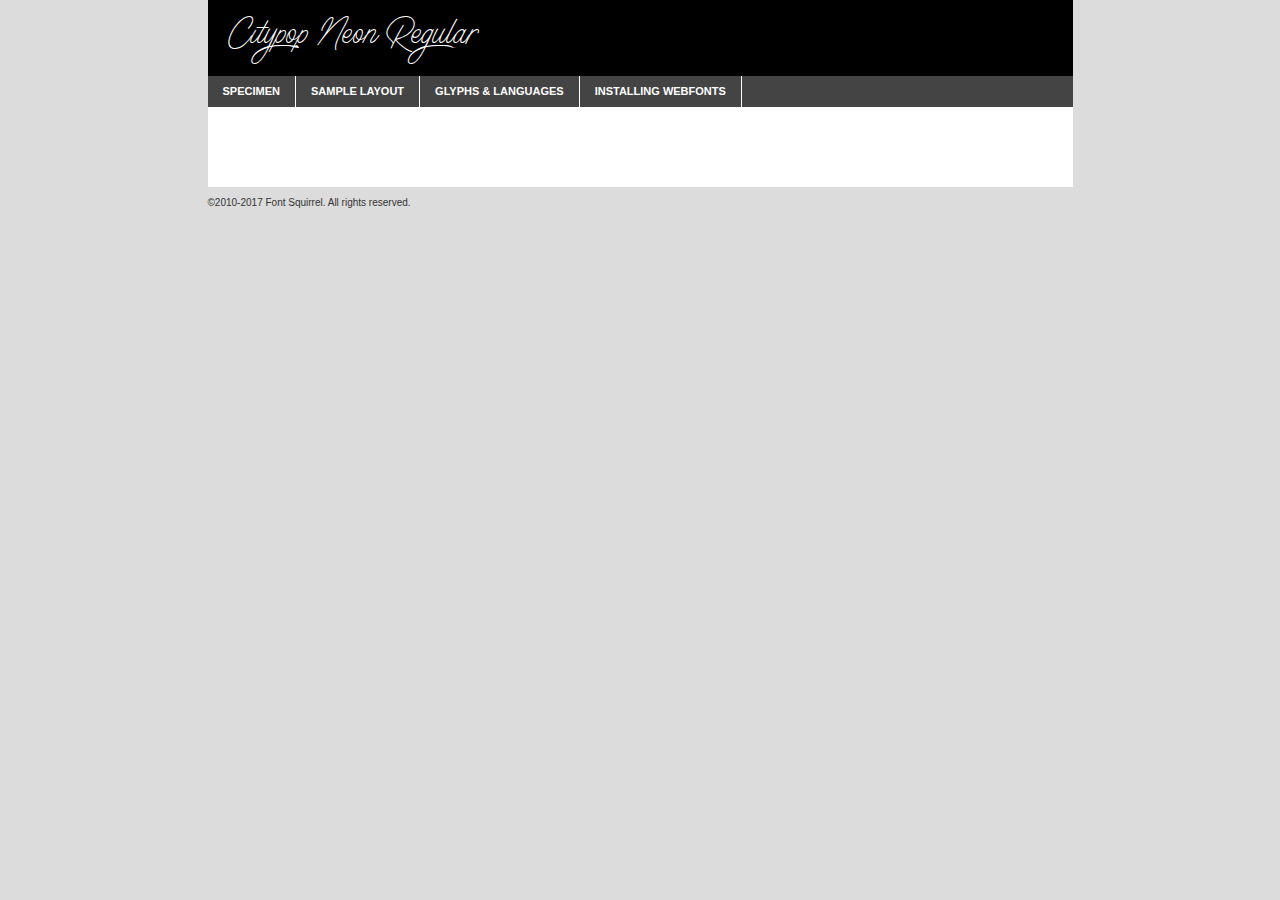
<file: stylesheets/CITYPOP/WEBFONTS/citypopneon-regular-demo.html>
<!DOCTYPE html PUBLIC "-//W3C//DTD XHTML 1.0 Transitional//EN"
	"http://www.w3.org/TR/xhtml1/DTD/xhtml1-transitional.dtd">

<html xmlns="http://www.w3.org/1999/xhtml" xml:lang="en" lang="en">
<head>
	<meta http-equiv="Content-Type" content="text/html; charset=utf-8" />
	<script src="http://ajax.googleapis.com/ajax/libs/jquery/1.7.2/jquery.min.js" type="text/javascript" charset="utf-8"></script>
	<script type="text/javascript">
	(function($){$.fn.easyTabs=function(option){var param=jQuery.extend({fadeSpeed:"fast",defaultContent:1,activeClass:'active'},option);$(this).each(function(){var thisId="#"+this.id;if(param.defaultContent==''){param.defaultContent=1;}
	if(typeof param.defaultContent=="number")
	{var defaultTab=$(thisId+" .tabs li:eq("+(param.defaultContent-1)+") a").attr('href').substr(1);}else{var defaultTab=param.defaultContent;}
	$(thisId+" .tabs li a").each(function(){var tabToHide=$(this).attr('href').substr(1);$("#"+tabToHide).addClass('easytabs-tab-content');});hideAll();changeContent(defaultTab);function hideAll(){$(thisId+" .easytabs-tab-content").hide();}
	function changeContent(tabId){hideAll();$(thisId+" .tabs li").removeClass(param.activeClass);$(thisId+" .tabs li a[href=#"+tabId+"]").closest('li').addClass(param.activeClass);if(param.fadeSpeed!="none")
	{$(thisId+" #"+tabId).fadeIn(param.fadeSpeed);}else{$(thisId+" #"+tabId).show();}}
	$(thisId+" .tabs li").click(function(){var tabId=$(this).find('a').attr('href').substr(1);changeContent(tabId);return false;});});}})(jQuery);
	</script>
	<link rel="stylesheet" href="specimen_files/specimen_stylesheet.css" type="text/css" charset="utf-8" />
	<link rel="stylesheet" href="stylesheet.css" type="text/css" charset="utf-8" />

	<style type="text/css">
					body{
				font-family: 'citypop_neonregular';
							}
		</style>

	<title>Citypop Neon Regular Specimen</title>
	
	
	<script type="text/javascript" charset="utf-8">
		$(document).ready(function() {
			$('#container').easyTabs({defaultContent:1});
		});
	</script>
</head>

<body>
<div id="container">
	<div id="header">
		Citypop Neon Regular	</div>
	<ul class="tabs">
		<li><a href="#specimen">Specimen</a></li>
		<li><a href="#layout">Sample Layout</a></li>
				<li><a href="#glyphs">Glyphs &amp; Languages</a></li>
		<li><a href="#installing">Installing Webfonts</a></li>
		
	</ul>
	
	<div id="main_content">

		
			<div id="specimen">
		
				<div class="section">
					<div class="grid12 firstcol">
						<div class="huge">AaBb</div>
					</div>
				</div>
		
				<div class="section">
					<div class="glyph_range">A&#x200B;B&#x200b;C&#x200b;D&#x200b;E&#x200b;F&#x200b;G&#x200b;H&#x200b;I&#x200b;J&#x200b;K&#x200b;L&#x200b;M&#x200b;N&#x200b;O&#x200b;P&#x200b;Q&#x200b;R&#x200b;S&#x200b;T&#x200b;U&#x200b;V&#x200b;W&#x200b;X&#x200b;Y&#x200b;Z&#x200b;a&#x200b;b&#x200b;c&#x200b;d&#x200b;e&#x200b;f&#x200b;g&#x200b;h&#x200b;i&#x200b;j&#x200b;k&#x200b;l&#x200b;m&#x200b;n&#x200b;o&#x200b;p&#x200b;q&#x200b;r&#x200b;s&#x200b;t&#x200b;u&#x200b;v&#x200b;w&#x200b;x&#x200b;y&#x200b;z&#x200b;1&#x200b;2&#x200b;3&#x200b;4&#x200b;5&#x200b;6&#x200b;7&#x200b;8&#x200b;9&#x200b;0&#x200b;&amp;&#x200b;.&#x200b;,&#x200b;?&#x200b;!&#x200b;&#64;&#x200b;(&#x200b;)&#x200b;#&#x200b;$&#x200b;%&#x200b;*&#x200b;+&#x200b;-&#x200b;=&#x200b;:&#x200b;;</div>
				</div>
				<div class="section">
					<div class="grid12 firstcol">
						<table class="sample_table">
							<tr><td>10</td><td class="size10">abcdefghijklmnopqrstuvwxyzABCDEFGHIJKLMNOPQRSTUVWXYZ0123456789abcdefghijklmnopqrstuvwxyzABCDEFGHIJKLMNOPQRSTUVWXYZ0123456789abcdefghijklmnopqrstuvwxyzABCDEFGHIJKLMNOPQRSTUVWXYZ</td></tr>
							<tr><td>11</td><td class="size11">abcdefghijklmnopqrstuvwxyzABCDEFGHIJKLMNOPQRSTUVWXYZ0123456789abcdefghijklmnopqrstuvwxyzABCDEFGHIJKLMNOPQRSTUVWXYZ0123456789abcdefghijklmnopqrstuvwxyzABCDEFGHIJKLMNOPQRSTUVWXYZ</td></tr>
							<tr><td>12</td><td class="size12">abcdefghijklmnopqrstuvwxyzABCDEFGHIJKLMNOPQRSTUVWXYZ0123456789abcdefghijklmnopqrstuvwxyzABCDEFGHIJKLMNOPQRSTUVWXYZ0123456789abcdefghijklmnopqrstuvwxyzABCDEFGHIJKLMNOPQRSTUVWXYZ</td></tr>
							<tr><td>13</td><td class="size13">abcdefghijklmnopqrstuvwxyzABCDEFGHIJKLMNOPQRSTUVWXYZ0123456789abcdefghijklmnopqrstuvwxyzABCDEFGHIJKLMNOPQRSTUVWXYZ0123456789abcdefghijklmnopqrstuvwxyzABCDEFGHIJKLMNOPQRSTUVWXYZ</td></tr>
							<tr><td>14</td><td class="size14">abcdefghijklmnopqrstuvwxyzABCDEFGHIJKLMNOPQRSTUVWXYZ0123456789abcdefghijklmnopqrstuvwxyzABCDEFGHIJKLMNOPQRSTUVWXYZ0123456789abcdefghijklmnopqrstuvwxyzABCDEFGHIJKLMNOPQRSTUVWXYZ</td></tr>
							<tr><td>16</td><td class="size16">abcdefghijklmnopqrstuvwxyzABCDEFGHIJKLMNOPQRSTUVWXYZ0123456789abcdefghijklmnopqrstuvwxyzABCDEFGHIJKLMNOPQRSTUVWXYZ</td></tr>
							<tr><td>18</td><td class="size18">abcdefghijklmnopqrstuvwxyzABCDEFGHIJKLMNOPQRSTUVWXYZ0123456789abcdefghijklmnopqrstuvwxyzABCDEFGHIJKLMNOPQRSTUVWXYZ</td></tr>
							<tr><td>20</td><td class="size20">abcdefghijklmnopqrstuvwxyzABCDEFGHIJKLMNOPQRSTUVWXYZ0123456789abcdefghijklmnopqrstuvwxyzABCDEFGHIJKLMNOPQRSTUVWXYZ</td></tr>
							<tr><td>24</td><td class="size24">abcdefghijklmnopqrstuvwxyzABCDEFGHIJKLMNOPQRSTUVWXYZ0123456789abcdefghijklmnopqrstuvwxyzABCDEFGHIJKLMNOPQRSTUVWXYZ</td></tr>
							<tr><td>30</td><td class="size30">abcdefghijklmnopqrstuvwxyzABCDEFGHIJKLMNOPQRSTUVWXYZ0123456789abcdefghijklmnopqrstuvwxyzABCDEFGHIJKLMNOPQRSTUVWXYZ</td></tr>
							<tr><td>36</td><td class="size36">abcdefghijklmnopqrstuvwxyzABCDEFGHIJKLMNOPQRSTUVWXYZ0123456789abcdefghijklmnopqrstuvwxyzABCDEFGHIJKLMNOPQRSTUVWXYZ</td></tr>
							<tr><td>48</td><td class="size48">abcdefghijklmnopqrstuvwxyzABCDEFGHIJKLMNOPQRSTUVWXYZ0123456789abcdefghijklmnopqrstuvwxyzABCDEFGHIJKLMNOPQRSTUVWXYZ</td></tr>
							<tr><td>60</td><td class="size60">abcdefghijklmnopqrstuvwxyzABCDEFGHIJKLMNOPQRSTUVWXYZ0123456789abcdefghijklmnopqrstuvwxyzABCDEFGHIJKLMNOPQRSTUVWXYZ</td></tr>
							<tr><td>72</td><td class="size72">abcdefghijklmnopqrstuvwxyzABCDEFGHIJKLMNOPQRSTUVWXYZ0123456789abcdefghijklmnopqrstuvwxyzABCDEFGHIJKLMNOPQRSTUVWXYZ</td></tr>
							<tr><td>90</td><td class="size90">abcdefghijklmnopqrstuvwxyzABCDEFGHIJKLMNOPQRSTUVWXYZ0123456789abcdefghijklmnopqrstuvwxyzABCDEFGHIJKLMNOPQRSTUVWXYZ</td></tr>
						</table>
				
					</div>
			
				</div>
		
		
		
								<div class="section" id="bodycomparison">


										<div id="xheight">
				<div class="fontbody">&#x25FC;&#x25FC;&#x25FC;&#x25FC;&#x25FC;&#x25FC;&#x25FC;&#x25FC;&#x25FC;&#x25FC;&#x25FC;&#x25FC;&#x25FC;&#x25FC;&#x25FC;&#x25FC;&#x25FC;&#x25FC;&#x25FC;&#x25FC;&#x25FC;&#x25FC;&#x25FC;&#x25FC;&#x25FC;&#x25FC;&#x25FC;&#x25FC;&#x25FC;&#x25FC;&#x25FC;&#x25FC;&#x25FC;&#x25FC;&#x25FC;&#x25FC;&#x25FC;&#x25FC;&#x25FC;&#x25FC;&#x25FC;&#x25FC;&#x25FC;&#x25FC;&#x25FC;&#x25FC;&#x25FC;&#x25FC;&#x25FC;&#x25FC;&#x25FC;&#x25FC;&#x25FC;&#x25FC;&#x25FC;&#x25FC;&#x25FC;&#x25FC;&#x25FC;&#x25FC;&#x25FC;&#x25FC;&#x25FC;&#x25FC;&#x25FC;&#x25FC;&#x25FC;&#x25FC;&#x25FC;&#x25FC;&#x25FC;&#x25FC;&#x25FC;&#x25FC;&#x25FC;&#x25FC;&#x25FC;&#x25FC;&#x25FC;&#x25FC;&#x25FC;&#x25FC;&#x25FC;&#x25FC;&#x25FC;&#x25FC;&#x25FC;&#x25FC;&#x25FC;&#x25FC;&#x25FC;&#x25FC;&#x25FC;&#x25FC;&#x25FC;&#x25FC;&#x25FC;&#x25FC;&#x25FC;body</div><div class="arialbody">body</div><div class="verdanabody">body</div><div class="georgiabody">body</div></div>
										<div class="fontbody" style="z-index:1">
											body<span>Citypop Neon Regular</span>
										</div>
										<div class="arialbody" style="z-index:1">
											body<span>Arial</span>
										</div>
										<div class="verdanabody" style="z-index:1">
											body<span>Verdana</span>
										</div>
										<div class="georgiabody" style="z-index:1">
											body<span>Georgia</span>
										</div>



								</div>
		
		
				<div class="section psample psample_row1" id="">
					
					<div class="grid2 firstcol">
						<p class="size10"><span>10.</span>Aenean lacinia bibendum nulla sed consectetur. Fusce dapibus, tellus ac cursus commodo, tortor mauris condimentum nibh, ut fermentum massa justo sit amet risus. Nullam id dolor id nibh ultricies vehicula ut id elit. Cum sociis natoque penatibus et magnis dis parturient montes, nascetur ridiculus mus. Nulla vitae elit libero, a pharetra augue.</p>
			
					</div>
					<div class="grid3">
						<p class="size11"><span>11.</span>Aenean lacinia bibendum nulla sed consectetur. Fusce dapibus, tellus ac cursus commodo, tortor mauris condimentum nibh, ut fermentum massa justo sit amet risus. Nullam id dolor id nibh ultricies vehicula ut id elit. Cum sociis natoque penatibus et magnis dis parturient montes, nascetur ridiculus mus. Nulla vitae elit libero, a pharetra augue.</p>
			
					</div>
					<div class="grid3">
						<p class="size12"><span>12.</span>Aenean lacinia bibendum nulla sed consectetur. Fusce dapibus, tellus ac cursus commodo, tortor mauris condimentum nibh, ut fermentum massa justo sit amet risus. Nullam id dolor id nibh ultricies vehicula ut id elit. Cum sociis natoque penatibus et magnis dis parturient montes, nascetur ridiculus mus. Nulla vitae elit libero, a pharetra augue.</p>
			
					</div>
					<div class="grid4">
						<p class="size13"><span>13.</span>Aenean lacinia bibendum nulla sed consectetur. Fusce dapibus, tellus ac cursus commodo, tortor mauris condimentum nibh, ut fermentum massa justo sit amet risus. Nullam id dolor id nibh ultricies vehicula ut id elit. Cum sociis natoque penatibus et magnis dis parturient montes, nascetur ridiculus mus. Nulla vitae elit libero, a pharetra augue.</p>
			
					</div>
					<div class="white_blend"></div>
					
				</div>
				<div class="section psample psample_row2" id="">
					<div class="grid3 firstcol">
						<p class="size14"><span>14.</span>Aenean lacinia bibendum nulla sed consectetur. Fusce dapibus, tellus ac cursus commodo, tortor mauris condimentum nibh, ut fermentum massa justo sit amet risus. Nullam id dolor id nibh ultricies vehicula ut id elit. Cum sociis natoque penatibus et magnis dis parturient montes, nascetur ridiculus mus. Nulla vitae elit libero, a pharetra augue.</p>
			
					</div>
					<div class="grid4">
						<p class="size16"><span>16.</span>Aenean lacinia bibendum nulla sed consectetur. Fusce dapibus, tellus ac cursus commodo, tortor mauris condimentum nibh, ut fermentum massa justo sit amet risus. Nullam id dolor id nibh ultricies vehicula ut id elit. Cum sociis natoque penatibus et magnis dis parturient montes, nascetur ridiculus mus. Nulla vitae elit libero, a pharetra augue.</p>
			
					</div>
					<div class="grid5">
						<p class="size18"><span>18.</span>Aenean lacinia bibendum nulla sed consectetur. Fusce dapibus, tellus ac cursus commodo, tortor mauris condimentum nibh, ut fermentum massa justo sit amet risus. Nullam id dolor id nibh ultricies vehicula ut id elit. Cum sociis natoque penatibus et magnis dis parturient montes, nascetur ridiculus mus. Nulla vitae elit libero, a pharetra augue.</p>
			
					</div>

					<div class="white_blend"></div>

				</div>
				
				<div class="section psample psample_row3" id="">
					<div class="grid5 firstcol">
						<p class="size20"><span>20.</span>Aenean lacinia bibendum nulla sed consectetur. Fusce dapibus, tellus ac cursus commodo, tortor mauris condimentum nibh, ut fermentum massa justo sit amet risus. Nullam id dolor id nibh ultricies vehicula ut id elit. Cum sociis natoque penatibus et magnis dis parturient montes, nascetur ridiculus mus. Nulla vitae elit libero, a pharetra augue.</p>
					</div>
					<div class="grid7">
						<p class="size24"><span>24.</span>Aenean lacinia bibendum nulla sed consectetur. Fusce dapibus, tellus ac cursus commodo, tortor mauris condimentum nibh, ut fermentum massa justo sit amet risus. Nullam id dolor id nibh ultricies vehicula ut id elit. Cum sociis natoque penatibus et magnis dis parturient montes, nascetur ridiculus mus. Nulla vitae elit libero, a pharetra augue.</p>
					</div>
					
					<div class="white_blend"></div>
					
				</div>
				
				<div class="section psample psample_row4" id="">
					<div class="grid12 firstcol">
						<p class="size30"><span>30.</span>Aenean lacinia bibendum nulla sed consectetur. Fusce dapibus, tellus ac cursus commodo, tortor mauris condimentum nibh, ut fermentum massa justo sit amet risus. Nullam id dolor id nibh ultricies vehicula ut id elit. Cum sociis natoque penatibus et magnis dis parturient montes, nascetur ridiculus mus. Nulla vitae elit libero, a pharetra augue.</p>
					</div>
					<div class="white_blend"></div>
					
				</div>
				
				
				
				<div class="section psample psample_row1 fullreverse">
					<div class="grid2 firstcol">
						<p class="size10"><span>10.</span>Aenean lacinia bibendum nulla sed consectetur. Fusce dapibus, tellus ac cursus commodo, tortor mauris condimentum nibh, ut fermentum massa justo sit amet risus. Nullam id dolor id nibh ultricies vehicula ut id elit. Cum sociis natoque penatibus et magnis dis parturient montes, nascetur ridiculus mus. Nulla vitae elit libero, a pharetra augue.</p>
			
					</div>
					<div class="grid3">
						<p class="size11"><span>11.</span>Aenean lacinia bibendum nulla sed consectetur. Fusce dapibus, tellus ac cursus commodo, tortor mauris condimentum nibh, ut fermentum massa justo sit amet risus. Nullam id dolor id nibh ultricies vehicula ut id elit. Cum sociis natoque penatibus et magnis dis parturient montes, nascetur ridiculus mus. Nulla vitae elit libero, a pharetra augue.</p>
			
					</div>
					<div class="grid3">
						<p class="size12"><span>12.</span>Aenean lacinia bibendum nulla sed consectetur. Fusce dapibus, tellus ac cursus commodo, tortor mauris condimentum nibh, ut fermentum massa justo sit amet risus. Nullam id dolor id nibh ultricies vehicula ut id elit. Cum sociis natoque penatibus et magnis dis parturient montes, nascetur ridiculus mus. Nulla vitae elit libero, a pharetra augue.</p>
			
					</div>
					<div class="grid4">
						<p class="size13"><span>13.</span>Aenean lacinia bibendum nulla sed consectetur. Fusce dapibus, tellus ac cursus commodo, tortor mauris condimentum nibh, ut fermentum massa justo sit amet risus. Nullam id dolor id nibh ultricies vehicula ut id elit. Cum sociis natoque penatibus et magnis dis parturient montes, nascetur ridiculus mus. Nulla vitae elit libero, a pharetra augue.</p>
			
					</div>
					<div class="black_blend"></div>
					
				</div>
				
				<div class="section psample psample_row2 fullreverse">
					<div class="grid3 firstcol">
						<p class="size14"><span>14.</span>Aenean lacinia bibendum nulla sed consectetur. Fusce dapibus, tellus ac cursus commodo, tortor mauris condimentum nibh, ut fermentum massa justo sit amet risus. Nullam id dolor id nibh ultricies vehicula ut id elit. Cum sociis natoque penatibus et magnis dis parturient montes, nascetur ridiculus mus. Nulla vitae elit libero, a pharetra augue.</p>
			
					</div>
					<div class="grid4">
						<p class="size16"><span>16.</span>Aenean lacinia bibendum nulla sed consectetur. Fusce dapibus, tellus ac cursus commodo, tortor mauris condimentum nibh, ut fermentum massa justo sit amet risus. Nullam id dolor id nibh ultricies vehicula ut id elit. Cum sociis natoque penatibus et magnis dis parturient montes, nascetur ridiculus mus. Nulla vitae elit libero, a pharetra augue.</p>
			
					</div>
					<div class="grid5">
						<p class="size18"><span>18.</span>Aenean lacinia bibendum nulla sed consectetur. Fusce dapibus, tellus ac cursus commodo, tortor mauris condimentum nibh, ut fermentum massa justo sit amet risus. Nullam id dolor id nibh ultricies vehicula ut id elit. Cum sociis natoque penatibus et magnis dis parturient montes, nascetur ridiculus mus. Nulla vitae elit libero, a pharetra augue.</p>
			
					</div>
					<div class="black_blend"></div>

				</div>
				
				<div class="section psample fullreverse psample_row3" id="">
					<div class="grid5 firstcol">
						<p class="size20"><span>20.</span>Aenean lacinia bibendum nulla sed consectetur. Fusce dapibus, tellus ac cursus commodo, tortor mauris condimentum nibh, ut fermentum massa justo sit amet risus. Nullam id dolor id nibh ultricies vehicula ut id elit. Cum sociis natoque penatibus et magnis dis parturient montes, nascetur ridiculus mus. Nulla vitae elit libero, a pharetra augue.</p>
					</div>
					<div class="grid7">
						<p class="size24"><span>24.</span>Aenean lacinia bibendum nulla sed consectetur. Fusce dapibus, tellus ac cursus commodo, tortor mauris condimentum nibh, ut fermentum massa justo sit amet risus. Nullam id dolor id nibh ultricies vehicula ut id elit. Cum sociis natoque penatibus et magnis dis parturient montes, nascetur ridiculus mus. Nulla vitae elit libero, a pharetra augue.</p>
					</div>
					
					<div class="black_blend"></div>
					
				</div>
				
				<div class="section psample fullreverse psample_row4" id="" style="border-bottom: 20px #000 solid;">
					<div class="grid12 firstcol">
						<p class="size30"><span>30.</span>Aenean lacinia bibendum nulla sed consectetur. Fusce dapibus, tellus ac cursus commodo, tortor mauris condimentum nibh, ut fermentum massa justo sit amet risus. Nullam id dolor id nibh ultricies vehicula ut id elit. Cum sociis natoque penatibus et magnis dis parturient montes, nascetur ridiculus mus. Nulla vitae elit libero, a pharetra augue.</p>
					</div>
					<div class="black_blend"></div>
					
				</div>
				
				
				
				
			</div>
			
			<div id="layout">
				
				<div class="section">
					
					<div class="grid12 firstcol">
						<h1>Lorem Ipsum Dolor</h1>
						<h2>Etiam porta sem malesuada magna mollis euismod</h2>
						
						<p class="byline">By <a href="#link">Aenean Lacinia</a></p>
					</div>
				</div>
				<div class="section">
					<div class="grid8 firstcol">
						<p class="large">Donec sed odio dui. Morbi leo risus, porta ac consectetur ac, vestibulum at eros. Fusce dapibus, tellus ac cursus commodo, tortor mauris condimentum nibh, ut fermentum massa justo sit amet risus. </p>

						
						<h3>Pellentesque ornare sem</h3>

						<p>Maecenas sed diam eget risus varius blandit sit amet non magna. Maecenas faucibus mollis interdum. Donec ullamcorper nulla non metus auctor fringilla. Nullam id dolor id nibh ultricies vehicula ut id elit. Nullam id dolor id nibh ultricies vehicula ut id elit. </p>

						<p>Aenean eu leo quam. Pellentesque ornare sem lacinia quam venenatis vestibulum. Lorem ipsum dolor sit amet, consectetur adipiscing elit. Cum sociis natoque penatibus et magnis dis parturient montes, nascetur ridiculus mus. </p>

						<p>Nulla vitae elit libero, a pharetra augue. Praesent commodo cursus magna, vel scelerisque nisl consectetur et. Aenean lacinia bibendum nulla sed consectetur. </p>

						<p>Nullam quis risus eget urna mollis ornare vel eu leo. Nullam quis risus eget urna mollis ornare vel eu leo. Maecenas sed diam eget risus varius blandit sit amet non magna. Donec ullamcorper nulla non metus auctor fringilla. </p>

						<h3>Cras mattis consectetur</h3>

						<p>Aenean eu leo quam. Pellentesque ornare sem lacinia quam venenatis vestibulum. Aenean lacinia bibendum nulla sed consectetur. Integer posuere erat a ante venenatis dapibus posuere velit aliquet. Cras mattis consectetur purus sit amet fermentum. </p>

						<p>Nullam id dolor id nibh ultricies vehicula ut id elit. Nullam quis risus eget urna mollis ornare vel eu leo. Cras mattis consectetur purus sit amet fermentum.</p>
					</div>
					
					<div class="grid4 sidebar">
						
						<div class="box reverse">
							<p class="last">Nullam quis risus eget urna mollis ornare vel eu leo. Donec ullamcorper nulla non metus auctor fringilla. Cras mattis consectetur purus sit amet fermentum. Sed posuere consectetur est at lobortis. Lorem ipsum dolor sit amet, consectetur adipiscing elit. </p>
						</div>
						
						<p class="caption">Maecenas sed diam eget risus varius.</p>

						<p>Vestibulum id ligula porta felis euismod semper. Integer posuere erat a ante venenatis dapibus posuere velit aliquet. Vestibulum id ligula porta felis euismod semper. Sed posuere consectetur est at lobortis. Maecenas sed diam eget risus varius blandit sit amet non magna. Fusce dapibus, tellus ac cursus commodo, tortor mauris condimentum nibh, ut fermentum massa justo sit amet risus. </p>

					

						<p>Duis mollis, est non commodo luctus, nisi erat porttitor ligula, eget lacinia odio sem nec elit. Aenean lacinia bibendum nulla sed consectetur. Vivamus sagittis lacus vel augue laoreet rutrum faucibus dolor auctor. Aenean lacinia bibendum nulla sed consectetur. Nullam quis risus eget urna mollis ornare vel eu leo. </p>

						<p>Praesent commodo cursus magna, vel scelerisque nisl consectetur et. Donec ullamcorper nulla non metus auctor fringilla. Maecenas faucibus mollis interdum. Fusce dapibus, tellus ac cursus commodo, tortor mauris condimentum nibh, ut fermentum massa justo sit amet risus. </p>

					</div>
				</div>
				
			</div>


			



		<div id="glyphs">
			<div class="section">
				<div class="grid12 firstcol">
			
				<h1>Language Support</h1>
				<p>The subset of Citypop Neon Regular in this kit supports the following languages:<br />
			
					English, Arrernte, Bislama, Cebuano, Fijian, Gilbertese, Hmong, Ibanag, Iloko_ilokano, Interglossa_glosa, Interlingua, Lojban, Norfolk_pitcairnese, Oromo, Rotokas, Seychelles_creole, Shona, Somali, Southern_ndebele, Swahili, Swati_swazi, Tok_pisin, Warlpiri, Xhosa, Zulu, Latinbasic, Ubasic, Demo				</p>
				<h1>Glyph Chart</h1>
				<p>The subset of Citypop Neon Regular in this kit includes all the glyphs listed below. Unicode entities are included above each glyph to help you insert individual characters into your layout.</p>
				<div id="glyph_chart">
			
																				 <div><p>&amp;#32;</p>&#32;</div>
																				 <div><p>&amp;#33;</p>&#33;</div>
																				 <div><p>&amp;#34;</p>&#34;</div>
																				 <div><p>&amp;#35;</p>&#35;</div>
																				 <div><p>&amp;#36;</p>&#36;</div>
																				 <div><p>&amp;#37;</p>&#37;</div>
																				 <div><p>&amp;#38;</p>&#38;</div>
																				 <div><p>&amp;#39;</p>&#39;</div>
																				 <div><p>&amp;#40;</p>&#40;</div>
																				 <div><p>&amp;#41;</p>&#41;</div>
																				 <div><p>&amp;#42;</p>&#42;</div>
																				 <div><p>&amp;#43;</p>&#43;</div>
																				 <div><p>&amp;#44;</p>&#44;</div>
																				 <div><p>&amp;#45;</p>&#45;</div>
																				 <div><p>&amp;#46;</p>&#46;</div>
																				 <div><p>&amp;#47;</p>&#47;</div>
																				 <div><p>&amp;#48;</p>&#48;</div>
																				 <div><p>&amp;#49;</p>&#49;</div>
																				 <div><p>&amp;#50;</p>&#50;</div>
																				 <div><p>&amp;#51;</p>&#51;</div>
																				 <div><p>&amp;#52;</p>&#52;</div>
																				 <div><p>&amp;#53;</p>&#53;</div>
																				 <div><p>&amp;#54;</p>&#54;</div>
																				 <div><p>&amp;#55;</p>&#55;</div>
																				 <div><p>&amp;#56;</p>&#56;</div>
																				 <div><p>&amp;#57;</p>&#57;</div>
																				 <div><p>&amp;#58;</p>&#58;</div>
																				 <div><p>&amp;#59;</p>&#59;</div>
																				 <div><p>&amp;#60;</p>&#60;</div>
																				 <div><p>&amp;#61;</p>&#61;</div>
																				 <div><p>&amp;#62;</p>&#62;</div>
																				 <div><p>&amp;#63;</p>&#63;</div>
																				 <div><p>&amp;#64;</p>&#64;</div>
																				 <div><p>&amp;#65;</p>&#65;</div>
																				 <div><p>&amp;#66;</p>&#66;</div>
																				 <div><p>&amp;#67;</p>&#67;</div>
																				 <div><p>&amp;#68;</p>&#68;</div>
																				 <div><p>&amp;#69;</p>&#69;</div>
																				 <div><p>&amp;#70;</p>&#70;</div>
																				 <div><p>&amp;#71;</p>&#71;</div>
																				 <div><p>&amp;#72;</p>&#72;</div>
																				 <div><p>&amp;#73;</p>&#73;</div>
																				 <div><p>&amp;#74;</p>&#74;</div>
																				 <div><p>&amp;#75;</p>&#75;</div>
																				 <div><p>&amp;#76;</p>&#76;</div>
																				 <div><p>&amp;#77;</p>&#77;</div>
																				 <div><p>&amp;#78;</p>&#78;</div>
																				 <div><p>&amp;#79;</p>&#79;</div>
																				 <div><p>&amp;#80;</p>&#80;</div>
																				 <div><p>&amp;#81;</p>&#81;</div>
																				 <div><p>&amp;#82;</p>&#82;</div>
																				 <div><p>&amp;#83;</p>&#83;</div>
																				 <div><p>&amp;#84;</p>&#84;</div>
																				 <div><p>&amp;#85;</p>&#85;</div>
																				 <div><p>&amp;#86;</p>&#86;</div>
																				 <div><p>&amp;#87;</p>&#87;</div>
																				 <div><p>&amp;#88;</p>&#88;</div>
																				 <div><p>&amp;#89;</p>&#89;</div>
																				 <div><p>&amp;#90;</p>&#90;</div>
																				 <div><p>&amp;#91;</p>&#91;</div>
																				 <div><p>&amp;#92;</p>&#92;</div>
																				 <div><p>&amp;#93;</p>&#93;</div>
																				 <div><p>&amp;#94;</p>&#94;</div>
																				 <div><p>&amp;#95;</p>&#95;</div>
																				 <div><p>&amp;#96;</p>&#96;</div>
																				 <div><p>&amp;#97;</p>&#97;</div>
																				 <div><p>&amp;#98;</p>&#98;</div>
																				 <div><p>&amp;#99;</p>&#99;</div>
																				 <div><p>&amp;#100;</p>&#100;</div>
																				 <div><p>&amp;#101;</p>&#101;</div>
																				 <div><p>&amp;#102;</p>&#102;</div>
																				 <div><p>&amp;#103;</p>&#103;</div>
																				 <div><p>&amp;#104;</p>&#104;</div>
																				 <div><p>&amp;#105;</p>&#105;</div>
																				 <div><p>&amp;#106;</p>&#106;</div>
																				 <div><p>&amp;#107;</p>&#107;</div>
																				 <div><p>&amp;#108;</p>&#108;</div>
																				 <div><p>&amp;#109;</p>&#109;</div>
																				 <div><p>&amp;#110;</p>&#110;</div>
																				 <div><p>&amp;#111;</p>&#111;</div>
																				 <div><p>&amp;#112;</p>&#112;</div>
																				 <div><p>&amp;#113;</p>&#113;</div>
																				 <div><p>&amp;#114;</p>&#114;</div>
																				 <div><p>&amp;#115;</p>&#115;</div>
																				 <div><p>&amp;#116;</p>&#116;</div>
																				 <div><p>&amp;#117;</p>&#117;</div>
																				 <div><p>&amp;#118;</p>&#118;</div>
																				 <div><p>&amp;#119;</p>&#119;</div>
																				 <div><p>&amp;#120;</p>&#120;</div>
																				 <div><p>&amp;#121;</p>&#121;</div>
																				 <div><p>&amp;#122;</p>&#122;</div>
																				 <div><p>&amp;#123;</p>&#123;</div>
																				 <div><p>&amp;#124;</p>&#124;</div>
																				 <div><p>&amp;#125;</p>&#125;</div>
																				 <div><p>&amp;#126;</p>&#126;</div>
																				 <div><p>&amp;#160;</p>&#160;</div>
																				 <div><p>&amp;#173;</p>&#173;</div>
																				 <div><p>&amp;#183;</p>&#183;</div>
																				 <div><p>&amp;#8192;</p>&#8192;</div>
																				 <div><p>&amp;#8193;</p>&#8193;</div>
																				 <div><p>&amp;#8194;</p>&#8194;</div>
																				 <div><p>&amp;#8195;</p>&#8195;</div>
																				 <div><p>&amp;#8196;</p>&#8196;</div>
																				 <div><p>&amp;#8197;</p>&#8197;</div>
																				 <div><p>&amp;#8198;</p>&#8198;</div>
																				 <div><p>&amp;#8199;</p>&#8199;</div>
																				 <div><p>&amp;#8200;</p>&#8200;</div>
																				 <div><p>&amp;#8201;</p>&#8201;</div>
																				 <div><p>&amp;#8202;</p>&#8202;</div>
																				 <div><p>&amp;#8208;</p>&#8208;</div>
																				 <div><p>&amp;#8209;</p>&#8209;</div>
																				 <div><p>&amp;#8210;</p>&#8210;</div>
																				 <div><p>&amp;#8211;</p>&#8211;</div>
																				 <div><p>&amp;#8212;</p>&#8212;</div>
																				 <div><p>&amp;#8226;</p>&#8226;</div>
																				 <div><p>&amp;#8239;</p>&#8239;</div>
																				 <div><p>&amp;#8287;</p>&#8287;</div>
																				 <div><p>&amp;#9724;</p>&#9724;</div>
																																																</div>	
				</div>
		
		
			</div>
		</div>
		
		
		<div id="specs">
			
		</div>
	
		<div id="installing">
			<div class="section">
				<div class="grid7 firstcol">
					<h1>Installing Webfonts</h1>
					
					<p>Webfonts are supported by all major browser platforms but not all in the same way. There are currently four different font formats that must be included in order to target all browsers. This includes TTF, WOFF, EOT and SVG.</p>
					
					<h2>1. Upload your webfonts</h2>
					<p>You must upload your webfont kit to your website. They should be in or near the same directory as your CSS files.</p>
					
					<h2>2. Include the webfont stylesheet</h2>
					<p>A special CSS @font-face declaration helps the various browsers select the appropriate font it needs without causing you a bunch of headaches. Learn more about this syntax by reading the <a href="https://www.fontspring.com/blog/further-hardening-of-the-bulletproof-syntax">Fontspring blog post</a> about it. The code for it is as follows:</p>


<code>
@font-face{ 
	font-family: 'MyWebFont';
	src: url('WebFont.eot');
	src: url('WebFont.eot?#iefix') format('embedded-opentype'),
	     url('WebFont.woff') format('woff'),
	     url('WebFont.ttf') format('truetype'),
	     url('WebFont.svg#webfont') format('svg');
}
</code>

	<p>We've already gone ahead and generated the code for you. All you have to do is link to the stylesheet in your HTML, like this:</p>
	<code>&lt;link rel=&quot;stylesheet&quot; href=&quot;stylesheet.css&quot; type=&quot;text/css&quot; charset=&quot;utf-8&quot; /&gt;</code>

					<h2>3. Modify your own stylesheet</h2>
					<p>To take advantage of your new fonts, you must tell your stylesheet to use them. Look at the original @font-face declaration above and find the property called "font-family." The name linked there will be what you use to reference the font. Prepend that webfont name to the font stack in the "font-family" property, inside the selector you want to change. For example:</p>
<code>p { font-family: 'WebFont', Arial, sans-serif; }</code>

<h2>4. Test</h2>
<p>Getting webfonts to work cross-browser <em>can</em> be tricky. Use the information in the sidebar to help you if you find that fonts aren't loading in a particular browser.</p>
				</div>
				
				<div class="grid5 sidebar">
					<div class="box">
						<h2>Troubleshooting<br />Font-Face Problems</h2>
						<p>Having trouble getting your webfonts to load in your new website? Here are some tips to sort out what might be the problem.</p>

						<h3>Fonts not showing in any browser</h3>

						<p>This sounds like you need to work on the plumbing. You either did not upload the fonts to the correct directory, or you did not link the fonts properly in the CSS. If you've confirmed that all this is correct and you still have a problem, take a look at your .htaccess file and see if requests are getting intercepted.</p>

						<h3>Fonts not loading in iPhone or iPad</h3>

						<p>The most common problem here is that you are serving the fonts from an IIS server. IIS refuses to serve files that have unknown MIME types. If that is the case, you must set the MIME type for SVG to "image/svg+xml" in the server settings. Follow these instructions from Microsoft if you need help.</p>

						<h3>Fonts not loading in Firefox</h3>

						<p>The primary reason for this failure? You are still using a version Firefox older than 3.5. So upgrade already! If that isn't it, then you are very likely serving fonts from a different domain. Firefox requires that all font assets be served from the same domain. Lastly it is possible that you need to add WOFF to your list of MIME types (if you are serving via IIS.)</p>

						<h3>Fonts not loading in IE</h3>

						<p>Are you looking at Internet Explorer on an actual Windows machine or are you cheating by using a service like Adobe BrowserLab? Many of these screenshot services do not render @font-face for IE. Best to test it on a real machine.</p>

						<h3>Fonts not loading in IE9</h3>

						<p>IE9, like Firefox, requires that fonts be served from the same domain as the website. Make sure that is the case.</p>
					</div>
				</div>
			</div>
			
		</div>
	
	</div>
	<div id="footer">
		<p>&copy;2010-2017 Font Squirrel. All rights reserved.</p>
	</div>
</div>
</body>
</html>
</file>
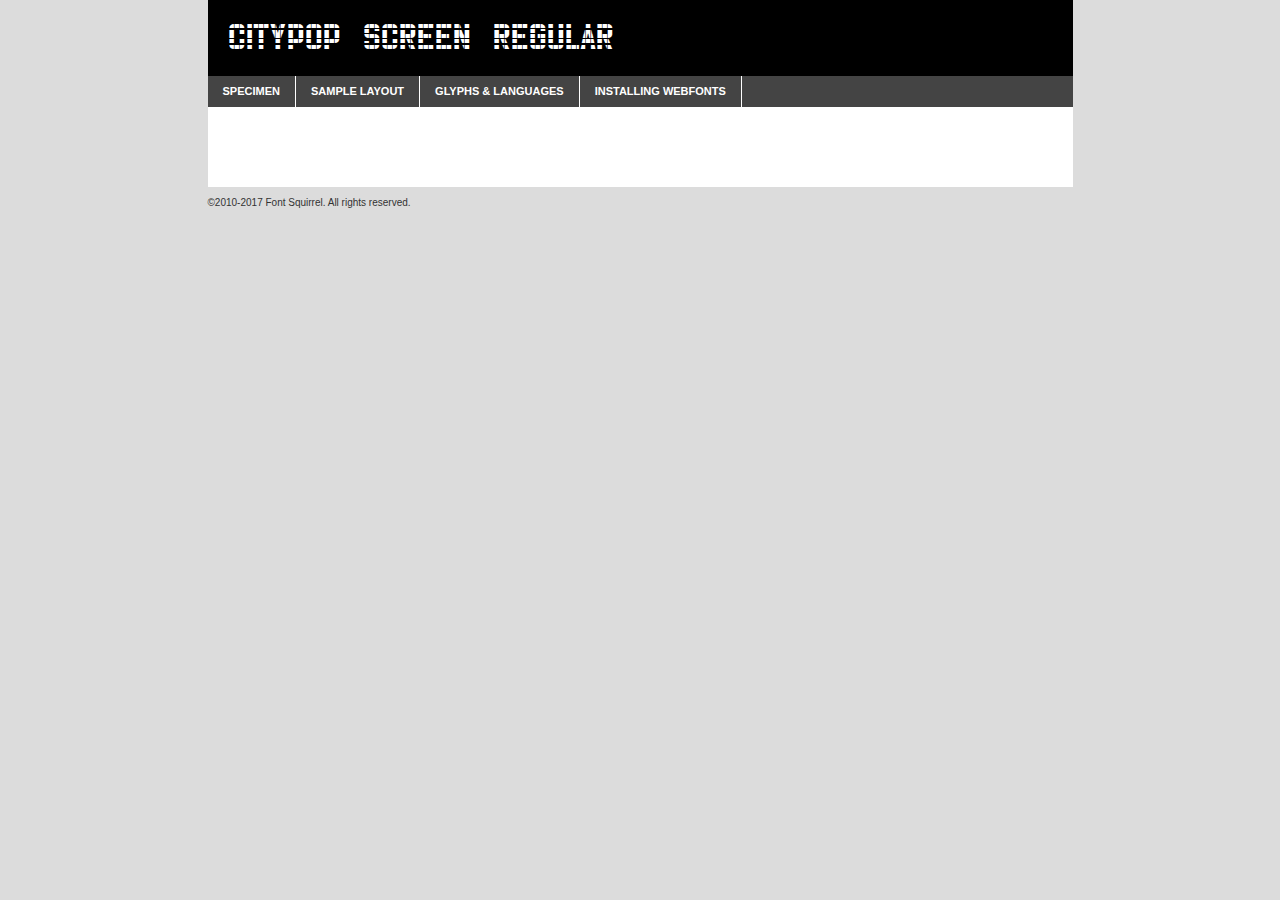
<file: stylesheets/CITYPOP/WEBFONTS/citypopscreen-regular-demo.html>
<!DOCTYPE html PUBLIC "-//W3C//DTD XHTML 1.0 Transitional//EN"
	"http://www.w3.org/TR/xhtml1/DTD/xhtml1-transitional.dtd">

<html xmlns="http://www.w3.org/1999/xhtml" xml:lang="en" lang="en">
<head>
	<meta http-equiv="Content-Type" content="text/html; charset=utf-8" />
	<script src="http://ajax.googleapis.com/ajax/libs/jquery/1.7.2/jquery.min.js" type="text/javascript" charset="utf-8"></script>
	<script type="text/javascript">
	(function($){$.fn.easyTabs=function(option){var param=jQuery.extend({fadeSpeed:"fast",defaultContent:1,activeClass:'active'},option);$(this).each(function(){var thisId="#"+this.id;if(param.defaultContent==''){param.defaultContent=1;}
	if(typeof param.defaultContent=="number")
	{var defaultTab=$(thisId+" .tabs li:eq("+(param.defaultContent-1)+") a").attr('href').substr(1);}else{var defaultTab=param.defaultContent;}
	$(thisId+" .tabs li a").each(function(){var tabToHide=$(this).attr('href').substr(1);$("#"+tabToHide).addClass('easytabs-tab-content');});hideAll();changeContent(defaultTab);function hideAll(){$(thisId+" .easytabs-tab-content").hide();}
	function changeContent(tabId){hideAll();$(thisId+" .tabs li").removeClass(param.activeClass);$(thisId+" .tabs li a[href=#"+tabId+"]").closest('li').addClass(param.activeClass);if(param.fadeSpeed!="none")
	{$(thisId+" #"+tabId).fadeIn(param.fadeSpeed);}else{$(thisId+" #"+tabId).show();}}
	$(thisId+" .tabs li").click(function(){var tabId=$(this).find('a').attr('href').substr(1);changeContent(tabId);return false;});});}})(jQuery);
	</script>
	<link rel="stylesheet" href="specimen_files/specimen_stylesheet.css" type="text/css" charset="utf-8" />
	<link rel="stylesheet" href="stylesheet.css" type="text/css" charset="utf-8" />

	<style type="text/css">
					body{
				font-family: 'citypop_screenregular';
							}
		</style>

	<title>Citypop Screen Regular Specimen</title>
	
	
	<script type="text/javascript" charset="utf-8">
		$(document).ready(function() {
			$('#container').easyTabs({defaultContent:1});
		});
	</script>
</head>

<body>
<div id="container">
	<div id="header">
		Citypop Screen Regular	</div>
	<ul class="tabs">
		<li><a href="#specimen">Specimen</a></li>
		<li><a href="#layout">Sample Layout</a></li>
				<li><a href="#glyphs">Glyphs &amp; Languages</a></li>
		<li><a href="#installing">Installing Webfonts</a></li>
		
	</ul>
	
	<div id="main_content">

		
			<div id="specimen">
		
				<div class="section">
					<div class="grid12 firstcol">
						<div class="huge">AaBb</div>
					</div>
				</div>
		
				<div class="section">
					<div class="glyph_range">A&#x200B;B&#x200b;C&#x200b;D&#x200b;E&#x200b;F&#x200b;G&#x200b;H&#x200b;I&#x200b;J&#x200b;K&#x200b;L&#x200b;M&#x200b;N&#x200b;O&#x200b;P&#x200b;Q&#x200b;R&#x200b;S&#x200b;T&#x200b;U&#x200b;V&#x200b;W&#x200b;X&#x200b;Y&#x200b;Z&#x200b;a&#x200b;b&#x200b;c&#x200b;d&#x200b;e&#x200b;f&#x200b;g&#x200b;h&#x200b;i&#x200b;j&#x200b;k&#x200b;l&#x200b;m&#x200b;n&#x200b;o&#x200b;p&#x200b;q&#x200b;r&#x200b;s&#x200b;t&#x200b;u&#x200b;v&#x200b;w&#x200b;x&#x200b;y&#x200b;z&#x200b;1&#x200b;2&#x200b;3&#x200b;4&#x200b;5&#x200b;6&#x200b;7&#x200b;8&#x200b;9&#x200b;0&#x200b;&amp;&#x200b;.&#x200b;,&#x200b;?&#x200b;!&#x200b;&#64;&#x200b;(&#x200b;)&#x200b;#&#x200b;$&#x200b;%&#x200b;*&#x200b;+&#x200b;-&#x200b;=&#x200b;:&#x200b;;</div>
				</div>
				<div class="section">
					<div class="grid12 firstcol">
						<table class="sample_table">
							<tr><td>10</td><td class="size10">abcdefghijklmnopqrstuvwxyzABCDEFGHIJKLMNOPQRSTUVWXYZ0123456789abcdefghijklmnopqrstuvwxyzABCDEFGHIJKLMNOPQRSTUVWXYZ0123456789abcdefghijklmnopqrstuvwxyzABCDEFGHIJKLMNOPQRSTUVWXYZ</td></tr>
							<tr><td>11</td><td class="size11">abcdefghijklmnopqrstuvwxyzABCDEFGHIJKLMNOPQRSTUVWXYZ0123456789abcdefghijklmnopqrstuvwxyzABCDEFGHIJKLMNOPQRSTUVWXYZ0123456789abcdefghijklmnopqrstuvwxyzABCDEFGHIJKLMNOPQRSTUVWXYZ</td></tr>
							<tr><td>12</td><td class="size12">abcdefghijklmnopqrstuvwxyzABCDEFGHIJKLMNOPQRSTUVWXYZ0123456789abcdefghijklmnopqrstuvwxyzABCDEFGHIJKLMNOPQRSTUVWXYZ0123456789abcdefghijklmnopqrstuvwxyzABCDEFGHIJKLMNOPQRSTUVWXYZ</td></tr>
							<tr><td>13</td><td class="size13">abcdefghijklmnopqrstuvwxyzABCDEFGHIJKLMNOPQRSTUVWXYZ0123456789abcdefghijklmnopqrstuvwxyzABCDEFGHIJKLMNOPQRSTUVWXYZ0123456789abcdefghijklmnopqrstuvwxyzABCDEFGHIJKLMNOPQRSTUVWXYZ</td></tr>
							<tr><td>14</td><td class="size14">abcdefghijklmnopqrstuvwxyzABCDEFGHIJKLMNOPQRSTUVWXYZ0123456789abcdefghijklmnopqrstuvwxyzABCDEFGHIJKLMNOPQRSTUVWXYZ0123456789abcdefghijklmnopqrstuvwxyzABCDEFGHIJKLMNOPQRSTUVWXYZ</td></tr>
							<tr><td>16</td><td class="size16">abcdefghijklmnopqrstuvwxyzABCDEFGHIJKLMNOPQRSTUVWXYZ0123456789abcdefghijklmnopqrstuvwxyzABCDEFGHIJKLMNOPQRSTUVWXYZ</td></tr>
							<tr><td>18</td><td class="size18">abcdefghijklmnopqrstuvwxyzABCDEFGHIJKLMNOPQRSTUVWXYZ0123456789abcdefghijklmnopqrstuvwxyzABCDEFGHIJKLMNOPQRSTUVWXYZ</td></tr>
							<tr><td>20</td><td class="size20">abcdefghijklmnopqrstuvwxyzABCDEFGHIJKLMNOPQRSTUVWXYZ0123456789abcdefghijklmnopqrstuvwxyzABCDEFGHIJKLMNOPQRSTUVWXYZ</td></tr>
							<tr><td>24</td><td class="size24">abcdefghijklmnopqrstuvwxyzABCDEFGHIJKLMNOPQRSTUVWXYZ0123456789abcdefghijklmnopqrstuvwxyzABCDEFGHIJKLMNOPQRSTUVWXYZ</td></tr>
							<tr><td>30</td><td class="size30">abcdefghijklmnopqrstuvwxyzABCDEFGHIJKLMNOPQRSTUVWXYZ0123456789abcdefghijklmnopqrstuvwxyzABCDEFGHIJKLMNOPQRSTUVWXYZ</td></tr>
							<tr><td>36</td><td class="size36">abcdefghijklmnopqrstuvwxyzABCDEFGHIJKLMNOPQRSTUVWXYZ0123456789abcdefghijklmnopqrstuvwxyzABCDEFGHIJKLMNOPQRSTUVWXYZ</td></tr>
							<tr><td>48</td><td class="size48">abcdefghijklmnopqrstuvwxyzABCDEFGHIJKLMNOPQRSTUVWXYZ0123456789abcdefghijklmnopqrstuvwxyzABCDEFGHIJKLMNOPQRSTUVWXYZ</td></tr>
							<tr><td>60</td><td class="size60">abcdefghijklmnopqrstuvwxyzABCDEFGHIJKLMNOPQRSTUVWXYZ0123456789abcdefghijklmnopqrstuvwxyzABCDEFGHIJKLMNOPQRSTUVWXYZ</td></tr>
							<tr><td>72</td><td class="size72">abcdefghijklmnopqrstuvwxyzABCDEFGHIJKLMNOPQRSTUVWXYZ0123456789abcdefghijklmnopqrstuvwxyzABCDEFGHIJKLMNOPQRSTUVWXYZ</td></tr>
							<tr><td>90</td><td class="size90">abcdefghijklmnopqrstuvwxyzABCDEFGHIJKLMNOPQRSTUVWXYZ0123456789abcdefghijklmnopqrstuvwxyzABCDEFGHIJKLMNOPQRSTUVWXYZ</td></tr>
						</table>
				
					</div>
			
				</div>
		
		
		
								<div class="section" id="bodycomparison">


										<div id="xheight">
				<div class="fontbody">&#x25FC;&#x25FC;&#x25FC;&#x25FC;&#x25FC;&#x25FC;&#x25FC;&#x25FC;&#x25FC;&#x25FC;&#x25FC;&#x25FC;&#x25FC;&#x25FC;&#x25FC;&#x25FC;&#x25FC;&#x25FC;&#x25FC;&#x25FC;&#x25FC;&#x25FC;&#x25FC;&#x25FC;&#x25FC;&#x25FC;&#x25FC;&#x25FC;&#x25FC;&#x25FC;&#x25FC;&#x25FC;&#x25FC;&#x25FC;&#x25FC;&#x25FC;&#x25FC;&#x25FC;&#x25FC;&#x25FC;&#x25FC;&#x25FC;&#x25FC;&#x25FC;&#x25FC;&#x25FC;&#x25FC;&#x25FC;&#x25FC;&#x25FC;&#x25FC;&#x25FC;&#x25FC;&#x25FC;&#x25FC;&#x25FC;&#x25FC;&#x25FC;&#x25FC;&#x25FC;&#x25FC;&#x25FC;&#x25FC;&#x25FC;&#x25FC;&#x25FC;&#x25FC;&#x25FC;&#x25FC;&#x25FC;&#x25FC;&#x25FC;&#x25FC;&#x25FC;&#x25FC;&#x25FC;&#x25FC;&#x25FC;&#x25FC;&#x25FC;&#x25FC;&#x25FC;&#x25FC;&#x25FC;&#x25FC;&#x25FC;&#x25FC;&#x25FC;&#x25FC;&#x25FC;&#x25FC;&#x25FC;&#x25FC;&#x25FC;&#x25FC;&#x25FC;&#x25FC;&#x25FC;&#x25FC;body</div><div class="arialbody">body</div><div class="verdanabody">body</div><div class="georgiabody">body</div></div>
										<div class="fontbody" style="z-index:1">
											body<span>Citypop Screen Regular</span>
										</div>
										<div class="arialbody" style="z-index:1">
											body<span>Arial</span>
										</div>
										<div class="verdanabody" style="z-index:1">
											body<span>Verdana</span>
										</div>
										<div class="georgiabody" style="z-index:1">
											body<span>Georgia</span>
										</div>



								</div>
		
		
				<div class="section psample psample_row1" id="">
					
					<div class="grid2 firstcol">
						<p class="size10"><span>10.</span>Aenean lacinia bibendum nulla sed consectetur. Fusce dapibus, tellus ac cursus commodo, tortor mauris condimentum nibh, ut fermentum massa justo sit amet risus. Nullam id dolor id nibh ultricies vehicula ut id elit. Cum sociis natoque penatibus et magnis dis parturient montes, nascetur ridiculus mus. Nulla vitae elit libero, a pharetra augue.</p>
			
					</div>
					<div class="grid3">
						<p class="size11"><span>11.</span>Aenean lacinia bibendum nulla sed consectetur. Fusce dapibus, tellus ac cursus commodo, tortor mauris condimentum nibh, ut fermentum massa justo sit amet risus. Nullam id dolor id nibh ultricies vehicula ut id elit. Cum sociis natoque penatibus et magnis dis parturient montes, nascetur ridiculus mus. Nulla vitae elit libero, a pharetra augue.</p>
			
					</div>
					<div class="grid3">
						<p class="size12"><span>12.</span>Aenean lacinia bibendum nulla sed consectetur. Fusce dapibus, tellus ac cursus commodo, tortor mauris condimentum nibh, ut fermentum massa justo sit amet risus. Nullam id dolor id nibh ultricies vehicula ut id elit. Cum sociis natoque penatibus et magnis dis parturient montes, nascetur ridiculus mus. Nulla vitae elit libero, a pharetra augue.</p>
			
					</div>
					<div class="grid4">
						<p class="size13"><span>13.</span>Aenean lacinia bibendum nulla sed consectetur. Fusce dapibus, tellus ac cursus commodo, tortor mauris condimentum nibh, ut fermentum massa justo sit amet risus. Nullam id dolor id nibh ultricies vehicula ut id elit. Cum sociis natoque penatibus et magnis dis parturient montes, nascetur ridiculus mus. Nulla vitae elit libero, a pharetra augue.</p>
			
					</div>
					<div class="white_blend"></div>
					
				</div>
				<div class="section psample psample_row2" id="">
					<div class="grid3 firstcol">
						<p class="size14"><span>14.</span>Aenean lacinia bibendum nulla sed consectetur. Fusce dapibus, tellus ac cursus commodo, tortor mauris condimentum nibh, ut fermentum massa justo sit amet risus. Nullam id dolor id nibh ultricies vehicula ut id elit. Cum sociis natoque penatibus et magnis dis parturient montes, nascetur ridiculus mus. Nulla vitae elit libero, a pharetra augue.</p>
			
					</div>
					<div class="grid4">
						<p class="size16"><span>16.</span>Aenean lacinia bibendum nulla sed consectetur. Fusce dapibus, tellus ac cursus commodo, tortor mauris condimentum nibh, ut fermentum massa justo sit amet risus. Nullam id dolor id nibh ultricies vehicula ut id elit. Cum sociis natoque penatibus et magnis dis parturient montes, nascetur ridiculus mus. Nulla vitae elit libero, a pharetra augue.</p>
			
					</div>
					<div class="grid5">
						<p class="size18"><span>18.</span>Aenean lacinia bibendum nulla sed consectetur. Fusce dapibus, tellus ac cursus commodo, tortor mauris condimentum nibh, ut fermentum massa justo sit amet risus. Nullam id dolor id nibh ultricies vehicula ut id elit. Cum sociis natoque penatibus et magnis dis parturient montes, nascetur ridiculus mus. Nulla vitae elit libero, a pharetra augue.</p>
			
					</div>

					<div class="white_blend"></div>

				</div>
				
				<div class="section psample psample_row3" id="">
					<div class="grid5 firstcol">
						<p class="size20"><span>20.</span>Aenean lacinia bibendum nulla sed consectetur. Fusce dapibus, tellus ac cursus commodo, tortor mauris condimentum nibh, ut fermentum massa justo sit amet risus. Nullam id dolor id nibh ultricies vehicula ut id elit. Cum sociis natoque penatibus et magnis dis parturient montes, nascetur ridiculus mus. Nulla vitae elit libero, a pharetra augue.</p>
					</div>
					<div class="grid7">
						<p class="size24"><span>24.</span>Aenean lacinia bibendum nulla sed consectetur. Fusce dapibus, tellus ac cursus commodo, tortor mauris condimentum nibh, ut fermentum massa justo sit amet risus. Nullam id dolor id nibh ultricies vehicula ut id elit. Cum sociis natoque penatibus et magnis dis parturient montes, nascetur ridiculus mus. Nulla vitae elit libero, a pharetra augue.</p>
					</div>
					
					<div class="white_blend"></div>
					
				</div>
				
				<div class="section psample psample_row4" id="">
					<div class="grid12 firstcol">
						<p class="size30"><span>30.</span>Aenean lacinia bibendum nulla sed consectetur. Fusce dapibus, tellus ac cursus commodo, tortor mauris condimentum nibh, ut fermentum massa justo sit amet risus. Nullam id dolor id nibh ultricies vehicula ut id elit. Cum sociis natoque penatibus et magnis dis parturient montes, nascetur ridiculus mus. Nulla vitae elit libero, a pharetra augue.</p>
					</div>
					<div class="white_blend"></div>
					
				</div>
				
				
				
				<div class="section psample psample_row1 fullreverse">
					<div class="grid2 firstcol">
						<p class="size10"><span>10.</span>Aenean lacinia bibendum nulla sed consectetur. Fusce dapibus, tellus ac cursus commodo, tortor mauris condimentum nibh, ut fermentum massa justo sit amet risus. Nullam id dolor id nibh ultricies vehicula ut id elit. Cum sociis natoque penatibus et magnis dis parturient montes, nascetur ridiculus mus. Nulla vitae elit libero, a pharetra augue.</p>
			
					</div>
					<div class="grid3">
						<p class="size11"><span>11.</span>Aenean lacinia bibendum nulla sed consectetur. Fusce dapibus, tellus ac cursus commodo, tortor mauris condimentum nibh, ut fermentum massa justo sit amet risus. Nullam id dolor id nibh ultricies vehicula ut id elit. Cum sociis natoque penatibus et magnis dis parturient montes, nascetur ridiculus mus. Nulla vitae elit libero, a pharetra augue.</p>
			
					</div>
					<div class="grid3">
						<p class="size12"><span>12.</span>Aenean lacinia bibendum nulla sed consectetur. Fusce dapibus, tellus ac cursus commodo, tortor mauris condimentum nibh, ut fermentum massa justo sit amet risus. Nullam id dolor id nibh ultricies vehicula ut id elit. Cum sociis natoque penatibus et magnis dis parturient montes, nascetur ridiculus mus. Nulla vitae elit libero, a pharetra augue.</p>
			
					</div>
					<div class="grid4">
						<p class="size13"><span>13.</span>Aenean lacinia bibendum nulla sed consectetur. Fusce dapibus, tellus ac cursus commodo, tortor mauris condimentum nibh, ut fermentum massa justo sit amet risus. Nullam id dolor id nibh ultricies vehicula ut id elit. Cum sociis natoque penatibus et magnis dis parturient montes, nascetur ridiculus mus. Nulla vitae elit libero, a pharetra augue.</p>
			
					</div>
					<div class="black_blend"></div>
					
				</div>
				
				<div class="section psample psample_row2 fullreverse">
					<div class="grid3 firstcol">
						<p class="size14"><span>14.</span>Aenean lacinia bibendum nulla sed consectetur. Fusce dapibus, tellus ac cursus commodo, tortor mauris condimentum nibh, ut fermentum massa justo sit amet risus. Nullam id dolor id nibh ultricies vehicula ut id elit. Cum sociis natoque penatibus et magnis dis parturient montes, nascetur ridiculus mus. Nulla vitae elit libero, a pharetra augue.</p>
			
					</div>
					<div class="grid4">
						<p class="size16"><span>16.</span>Aenean lacinia bibendum nulla sed consectetur. Fusce dapibus, tellus ac cursus commodo, tortor mauris condimentum nibh, ut fermentum massa justo sit amet risus. Nullam id dolor id nibh ultricies vehicula ut id elit. Cum sociis natoque penatibus et magnis dis parturient montes, nascetur ridiculus mus. Nulla vitae elit libero, a pharetra augue.</p>
			
					</div>
					<div class="grid5">
						<p class="size18"><span>18.</span>Aenean lacinia bibendum nulla sed consectetur. Fusce dapibus, tellus ac cursus commodo, tortor mauris condimentum nibh, ut fermentum massa justo sit amet risus. Nullam id dolor id nibh ultricies vehicula ut id elit. Cum sociis natoque penatibus et magnis dis parturient montes, nascetur ridiculus mus. Nulla vitae elit libero, a pharetra augue.</p>
			
					</div>
					<div class="black_blend"></div>

				</div>
				
				<div class="section psample fullreverse psample_row3" id="">
					<div class="grid5 firstcol">
						<p class="size20"><span>20.</span>Aenean lacinia bibendum nulla sed consectetur. Fusce dapibus, tellus ac cursus commodo, tortor mauris condimentum nibh, ut fermentum massa justo sit amet risus. Nullam id dolor id nibh ultricies vehicula ut id elit. Cum sociis natoque penatibus et magnis dis parturient montes, nascetur ridiculus mus. Nulla vitae elit libero, a pharetra augue.</p>
					</div>
					<div class="grid7">
						<p class="size24"><span>24.</span>Aenean lacinia bibendum nulla sed consectetur. Fusce dapibus, tellus ac cursus commodo, tortor mauris condimentum nibh, ut fermentum massa justo sit amet risus. Nullam id dolor id nibh ultricies vehicula ut id elit. Cum sociis natoque penatibus et magnis dis parturient montes, nascetur ridiculus mus. Nulla vitae elit libero, a pharetra augue.</p>
					</div>
					
					<div class="black_blend"></div>
					
				</div>
				
				<div class="section psample fullreverse psample_row4" id="" style="border-bottom: 20px #000 solid;">
					<div class="grid12 firstcol">
						<p class="size30"><span>30.</span>Aenean lacinia bibendum nulla sed consectetur. Fusce dapibus, tellus ac cursus commodo, tortor mauris condimentum nibh, ut fermentum massa justo sit amet risus. Nullam id dolor id nibh ultricies vehicula ut id elit. Cum sociis natoque penatibus et magnis dis parturient montes, nascetur ridiculus mus. Nulla vitae elit libero, a pharetra augue.</p>
					</div>
					<div class="black_blend"></div>
					
				</div>
				
				
				
				
			</div>
			
			<div id="layout">
				
				<div class="section">
					
					<div class="grid12 firstcol">
						<h1>Lorem Ipsum Dolor</h1>
						<h2>Etiam porta sem malesuada magna mollis euismod</h2>
						
						<p class="byline">By <a href="#link">Aenean Lacinia</a></p>
					</div>
				</div>
				<div class="section">
					<div class="grid8 firstcol">
						<p class="large">Donec sed odio dui. Morbi leo risus, porta ac consectetur ac, vestibulum at eros. Fusce dapibus, tellus ac cursus commodo, tortor mauris condimentum nibh, ut fermentum massa justo sit amet risus. </p>

						
						<h3>Pellentesque ornare sem</h3>

						<p>Maecenas sed diam eget risus varius blandit sit amet non magna. Maecenas faucibus mollis interdum. Donec ullamcorper nulla non metus auctor fringilla. Nullam id dolor id nibh ultricies vehicula ut id elit. Nullam id dolor id nibh ultricies vehicula ut id elit. </p>

						<p>Aenean eu leo quam. Pellentesque ornare sem lacinia quam venenatis vestibulum. Lorem ipsum dolor sit amet, consectetur adipiscing elit. Cum sociis natoque penatibus et magnis dis parturient montes, nascetur ridiculus mus. </p>

						<p>Nulla vitae elit libero, a pharetra augue. Praesent commodo cursus magna, vel scelerisque nisl consectetur et. Aenean lacinia bibendum nulla sed consectetur. </p>

						<p>Nullam quis risus eget urna mollis ornare vel eu leo. Nullam quis risus eget urna mollis ornare vel eu leo. Maecenas sed diam eget risus varius blandit sit amet non magna. Donec ullamcorper nulla non metus auctor fringilla. </p>

						<h3>Cras mattis consectetur</h3>

						<p>Aenean eu leo quam. Pellentesque ornare sem lacinia quam venenatis vestibulum. Aenean lacinia bibendum nulla sed consectetur. Integer posuere erat a ante venenatis dapibus posuere velit aliquet. Cras mattis consectetur purus sit amet fermentum. </p>

						<p>Nullam id dolor id nibh ultricies vehicula ut id elit. Nullam quis risus eget urna mollis ornare vel eu leo. Cras mattis consectetur purus sit amet fermentum.</p>
					</div>
					
					<div class="grid4 sidebar">
						
						<div class="box reverse">
							<p class="last">Nullam quis risus eget urna mollis ornare vel eu leo. Donec ullamcorper nulla non metus auctor fringilla. Cras mattis consectetur purus sit amet fermentum. Sed posuere consectetur est at lobortis. Lorem ipsum dolor sit amet, consectetur adipiscing elit. </p>
						</div>
						
						<p class="caption">Maecenas sed diam eget risus varius.</p>

						<p>Vestibulum id ligula porta felis euismod semper. Integer posuere erat a ante venenatis dapibus posuere velit aliquet. Vestibulum id ligula porta felis euismod semper. Sed posuere consectetur est at lobortis. Maecenas sed diam eget risus varius blandit sit amet non magna. Fusce dapibus, tellus ac cursus commodo, tortor mauris condimentum nibh, ut fermentum massa justo sit amet risus. </p>

					

						<p>Duis mollis, est non commodo luctus, nisi erat porttitor ligula, eget lacinia odio sem nec elit. Aenean lacinia bibendum nulla sed consectetur. Vivamus sagittis lacus vel augue laoreet rutrum faucibus dolor auctor. Aenean lacinia bibendum nulla sed consectetur. Nullam quis risus eget urna mollis ornare vel eu leo. </p>

						<p>Praesent commodo cursus magna, vel scelerisque nisl consectetur et. Donec ullamcorper nulla non metus auctor fringilla. Maecenas faucibus mollis interdum. Fusce dapibus, tellus ac cursus commodo, tortor mauris condimentum nibh, ut fermentum massa justo sit amet risus. </p>

					</div>
				</div>
				
			</div>


			



		<div id="glyphs">
			<div class="section">
				<div class="grid12 firstcol">
			
				<h1>Language Support</h1>
				<p>The subset of Citypop Screen Regular in this kit supports the following languages:<br />
			
					English, Arrernte, Bislama, Cebuano, Fijian, Gilbertese, Hmong, Ibanag, Iloko_ilokano, Interglossa_glosa, Interlingua, Lojban, Norfolk_pitcairnese, Oromo, Rotokas, Seychelles_creole, Shona, Somali, Southern_ndebele, Swahili, Swati_swazi, Tok_pisin, Warlpiri, Xhosa, Zulu, Latinbasic, Demo				</p>
				<h1>Glyph Chart</h1>
				<p>The subset of Citypop Screen Regular in this kit includes all the glyphs listed below. Unicode entities are included above each glyph to help you insert individual characters into your layout.</p>
				<div id="glyph_chart">
			
																				 <div><p>&amp;#32;</p>&#32;</div>
																				 <div><p>&amp;#33;</p>&#33;</div>
																				 <div><p>&amp;#34;</p>&#34;</div>
																				 <div><p>&amp;#35;</p>&#35;</div>
																				 <div><p>&amp;#36;</p>&#36;</div>
																				 <div><p>&amp;#37;</p>&#37;</div>
																				 <div><p>&amp;#38;</p>&#38;</div>
																				 <div><p>&amp;#39;</p>&#39;</div>
																				 <div><p>&amp;#40;</p>&#40;</div>
																				 <div><p>&amp;#41;</p>&#41;</div>
																				 <div><p>&amp;#42;</p>&#42;</div>
																				 <div><p>&amp;#43;</p>&#43;</div>
																				 <div><p>&amp;#44;</p>&#44;</div>
																				 <div><p>&amp;#45;</p>&#45;</div>
																				 <div><p>&amp;#46;</p>&#46;</div>
																				 <div><p>&amp;#47;</p>&#47;</div>
																				 <div><p>&amp;#48;</p>&#48;</div>
																				 <div><p>&amp;#49;</p>&#49;</div>
																				 <div><p>&amp;#50;</p>&#50;</div>
																				 <div><p>&amp;#51;</p>&#51;</div>
																				 <div><p>&amp;#52;</p>&#52;</div>
																				 <div><p>&amp;#53;</p>&#53;</div>
																				 <div><p>&amp;#54;</p>&#54;</div>
																				 <div><p>&amp;#55;</p>&#55;</div>
																				 <div><p>&amp;#56;</p>&#56;</div>
																				 <div><p>&amp;#57;</p>&#57;</div>
																				 <div><p>&amp;#58;</p>&#58;</div>
																				 <div><p>&amp;#59;</p>&#59;</div>
																				 <div><p>&amp;#60;</p>&#60;</div>
																				 <div><p>&amp;#61;</p>&#61;</div>
																				 <div><p>&amp;#62;</p>&#62;</div>
																				 <div><p>&amp;#63;</p>&#63;</div>
																				 <div><p>&amp;#64;</p>&#64;</div>
																				 <div><p>&amp;#65;</p>&#65;</div>
																				 <div><p>&amp;#66;</p>&#66;</div>
																				 <div><p>&amp;#67;</p>&#67;</div>
																				 <div><p>&amp;#68;</p>&#68;</div>
																				 <div><p>&amp;#69;</p>&#69;</div>
																				 <div><p>&amp;#70;</p>&#70;</div>
																				 <div><p>&amp;#71;</p>&#71;</div>
																				 <div><p>&amp;#72;</p>&#72;</div>
																				 <div><p>&amp;#73;</p>&#73;</div>
																				 <div><p>&amp;#74;</p>&#74;</div>
																				 <div><p>&amp;#75;</p>&#75;</div>
																				 <div><p>&amp;#76;</p>&#76;</div>
																				 <div><p>&amp;#77;</p>&#77;</div>
																				 <div><p>&amp;#78;</p>&#78;</div>
																				 <div><p>&amp;#79;</p>&#79;</div>
																				 <div><p>&amp;#80;</p>&#80;</div>
																				 <div><p>&amp;#81;</p>&#81;</div>
																				 <div><p>&amp;#82;</p>&#82;</div>
																				 <div><p>&amp;#83;</p>&#83;</div>
																				 <div><p>&amp;#84;</p>&#84;</div>
																				 <div><p>&amp;#85;</p>&#85;</div>
																				 <div><p>&amp;#86;</p>&#86;</div>
																				 <div><p>&amp;#87;</p>&#87;</div>
																				 <div><p>&amp;#88;</p>&#88;</div>
																				 <div><p>&amp;#89;</p>&#89;</div>
																				 <div><p>&amp;#90;</p>&#90;</div>
																				 <div><p>&amp;#91;</p>&#91;</div>
																				 <div><p>&amp;#92;</p>&#92;</div>
																				 <div><p>&amp;#93;</p>&#93;</div>
																				 <div><p>&amp;#94;</p>&#94;</div>
																				 <div><p>&amp;#95;</p>&#95;</div>
																				 <div><p>&amp;#97;</p>&#97;</div>
																				 <div><p>&amp;#98;</p>&#98;</div>
																				 <div><p>&amp;#99;</p>&#99;</div>
																				 <div><p>&amp;#100;</p>&#100;</div>
																				 <div><p>&amp;#101;</p>&#101;</div>
																				 <div><p>&amp;#102;</p>&#102;</div>
																				 <div><p>&amp;#103;</p>&#103;</div>
																				 <div><p>&amp;#104;</p>&#104;</div>
																				 <div><p>&amp;#105;</p>&#105;</div>
																				 <div><p>&amp;#106;</p>&#106;</div>
																				 <div><p>&amp;#107;</p>&#107;</div>
																				 <div><p>&amp;#108;</p>&#108;</div>
																				 <div><p>&amp;#109;</p>&#109;</div>
																				 <div><p>&amp;#110;</p>&#110;</div>
																				 <div><p>&amp;#111;</p>&#111;</div>
																				 <div><p>&amp;#112;</p>&#112;</div>
																				 <div><p>&amp;#113;</p>&#113;</div>
																				 <div><p>&amp;#114;</p>&#114;</div>
																				 <div><p>&amp;#115;</p>&#115;</div>
																				 <div><p>&amp;#116;</p>&#116;</div>
																				 <div><p>&amp;#117;</p>&#117;</div>
																				 <div><p>&amp;#118;</p>&#118;</div>
																				 <div><p>&amp;#119;</p>&#119;</div>
																				 <div><p>&amp;#120;</p>&#120;</div>
																				 <div><p>&amp;#121;</p>&#121;</div>
																				 <div><p>&amp;#122;</p>&#122;</div>
																				 <div><p>&amp;#123;</p>&#123;</div>
																				 <div><p>&amp;#124;</p>&#124;</div>
																				 <div><p>&amp;#125;</p>&#125;</div>
																				 <div><p>&amp;#126;</p>&#126;</div>
																				 <div><p>&amp;#160;</p>&#160;</div>
																				 <div><p>&amp;#161;</p>&#161;</div>
																				 <div><p>&amp;#173;</p>&#173;</div>
																				 <div><p>&amp;#183;</p>&#183;</div>
																				 <div><p>&amp;#191;</p>&#191;</div>
																				 <div><p>&amp;#8192;</p>&#8192;</div>
																				 <div><p>&amp;#8193;</p>&#8193;</div>
																				 <div><p>&amp;#8194;</p>&#8194;</div>
																				 <div><p>&amp;#8195;</p>&#8195;</div>
																				 <div><p>&amp;#8196;</p>&#8196;</div>
																				 <div><p>&amp;#8197;</p>&#8197;</div>
																				 <div><p>&amp;#8198;</p>&#8198;</div>
																				 <div><p>&amp;#8199;</p>&#8199;</div>
																				 <div><p>&amp;#8200;</p>&#8200;</div>
																				 <div><p>&amp;#8201;</p>&#8201;</div>
																				 <div><p>&amp;#8202;</p>&#8202;</div>
																				 <div><p>&amp;#8208;</p>&#8208;</div>
																				 <div><p>&amp;#8209;</p>&#8209;</div>
																				 <div><p>&amp;#8210;</p>&#8210;</div>
																				 <div><p>&amp;#8211;</p>&#8211;</div>
																				 <div><p>&amp;#8212;</p>&#8212;</div>
																				 <div><p>&amp;#8226;</p>&#8226;</div>
																				 <div><p>&amp;#8230;</p>&#8230;</div>
																				 <div><p>&amp;#8239;</p>&#8239;</div>
																				 <div><p>&amp;#8287;</p>&#8287;</div>
																				 <div><p>&amp;#9724;</p>&#9724;</div>
																																																</div>	
				</div>
		
		
			</div>
		</div>
		
		
		<div id="specs">
			
		</div>
	
		<div id="installing">
			<div class="section">
				<div class="grid7 firstcol">
					<h1>Installing Webfonts</h1>
					
					<p>Webfonts are supported by all major browser platforms but not all in the same way. There are currently four different font formats that must be included in order to target all browsers. This includes TTF, WOFF, EOT and SVG.</p>
					
					<h2>1. Upload your webfonts</h2>
					<p>You must upload your webfont kit to your website. They should be in or near the same directory as your CSS files.</p>
					
					<h2>2. Include the webfont stylesheet</h2>
					<p>A special CSS @font-face declaration helps the various browsers select the appropriate font it needs without causing you a bunch of headaches. Learn more about this syntax by reading the <a href="https://www.fontspring.com/blog/further-hardening-of-the-bulletproof-syntax">Fontspring blog post</a> about it. The code for it is as follows:</p>


<code>
@font-face{ 
	font-family: 'MyWebFont';
	src: url('WebFont.eot');
	src: url('WebFont.eot?#iefix') format('embedded-opentype'),
	     url('WebFont.woff') format('woff'),
	     url('WebFont.ttf') format('truetype'),
	     url('WebFont.svg#webfont') format('svg');
}
</code>

	<p>We've already gone ahead and generated the code for you. All you have to do is link to the stylesheet in your HTML, like this:</p>
	<code>&lt;link rel=&quot;stylesheet&quot; href=&quot;stylesheet.css&quot; type=&quot;text/css&quot; charset=&quot;utf-8&quot; /&gt;</code>

					<h2>3. Modify your own stylesheet</h2>
					<p>To take advantage of your new fonts, you must tell your stylesheet to use them. Look at the original @font-face declaration above and find the property called "font-family." The name linked there will be what you use to reference the font. Prepend that webfont name to the font stack in the "font-family" property, inside the selector you want to change. For example:</p>
<code>p { font-family: 'WebFont', Arial, sans-serif; }</code>

<h2>4. Test</h2>
<p>Getting webfonts to work cross-browser <em>can</em> be tricky. Use the information in the sidebar to help you if you find that fonts aren't loading in a particular browser.</p>
				</div>
				
				<div class="grid5 sidebar">
					<div class="box">
						<h2>Troubleshooting<br />Font-Face Problems</h2>
						<p>Having trouble getting your webfonts to load in your new website? Here are some tips to sort out what might be the problem.</p>

						<h3>Fonts not showing in any browser</h3>

						<p>This sounds like you need to work on the plumbing. You either did not upload the fonts to the correct directory, or you did not link the fonts properly in the CSS. If you've confirmed that all this is correct and you still have a problem, take a look at your .htaccess file and see if requests are getting intercepted.</p>

						<h3>Fonts not loading in iPhone or iPad</h3>

						<p>The most common problem here is that you are serving the fonts from an IIS server. IIS refuses to serve files that have unknown MIME types. If that is the case, you must set the MIME type for SVG to "image/svg+xml" in the server settings. Follow these instructions from Microsoft if you need help.</p>

						<h3>Fonts not loading in Firefox</h3>

						<p>The primary reason for this failure? You are still using a version Firefox older than 3.5. So upgrade already! If that isn't it, then you are very likely serving fonts from a different domain. Firefox requires that all font assets be served from the same domain. Lastly it is possible that you need to add WOFF to your list of MIME types (if you are serving via IIS.)</p>

						<h3>Fonts not loading in IE</h3>

						<p>Are you looking at Internet Explorer on an actual Windows machine or are you cheating by using a service like Adobe BrowserLab? Many of these screenshot services do not render @font-face for IE. Best to test it on a real machine.</p>

						<h3>Fonts not loading in IE9</h3>

						<p>IE9, like Firefox, requires that fonts be served from the same domain as the website. Make sure that is the case.</p>
					</div>
				</div>
			</div>
			
		</div>
	
	</div>
	<div id="footer">
		<p>&copy;2010-2017 Font Squirrel. All rights reserved.</p>
	</div>
</div>
</body>
</html>
</file>
<file: stylesheets/footer-menu.css>
.nav{
    text-align: center;
    height: 100px;
    position: fixed;
    top: 0px;
    background-image: linear-gradient(to right, #640b0b, #da2121);
    box-shadow: 0px 10px 10px #fb0394;
    width: 100%;
}
.nav p{
    padding: 25px;
    cursor: pointer;
    font-size: 20px;
    font-weight: bold;
    font-family: 'Monoton';
}
.nav h1{
    padding: 10px;
    cursor: pointer;
}
.nav p:hover{
    
}
.contact{
    color: #964c77;
}
.contact:hover{
    color: #fb0394;
    text-shadow: 3px 3px 5px #0008FF;
}
.m-contact{
    display:none;
}

.nav-drop-content{
    display: none;
    color:  #964c77;
    background-image: linear-gradient(to right, #640b0b, #921111);
}
.nav-drop-content p:hover{
    color: #0008FF;
    text-shadow: 3px 3px 5px #fb0394;
    font-size: 30px;
}
.nav-drop:hover .nav-drop-content{
    display: block;
	cursor: pointer;
}










.footer{
    height: 250px;
    position: static;
    bottom: 0px;
    background-image: linear-gradient(to right, #640b0b, #da2121);
    box-shadow: 10px 0px 10px #fb0394;
    width: 100%;
    z-index: 1;
}
.footer p{
    display: inline;
    padding: 25px;
    margin: 10px;
}


@media screen and (max-width: 680px) {
    body {
    }
        .contact{
            display: none;
        }
        .m-contact{
            display: block;
            color: #964c77;
        }
        .m-contact:hover{
            color: #fb0394;
            text-shadow: 3px 3px 5px #0008FF;
        }
        .nav-drop-content p:hover{
            color: #0008FF;
            text-shadow: 3px 3px 5px #fb0394;
            font-size: 25px;
        }
    }
  }
</file>
<file: stylesheets/UI-UX.css>
@import url('https://fonts.googleapis.com/css2?family=Monoton&display=swap');
/* Monoton */

@import url('https://fonts.googleapis.com/css2?family=Press+Start+2P&display=swap');
/* Press Start 2P */

@import url('https://fonts.googleapis.com/css2?family=Big+Shoulders+Inline+Text:wght@900&display=swap');
/* Big Shoulders Inline Text */

@import url('https://fonts.googleapis.com/css2?family=Bungee+Inline&display=swap');
/* Bungee Inline  */

body{
    background-image: linear-gradient(to right, #88064E, #f7d6e8);
}

.menu{
    font-family: 'Bungee Inline', cursive;
    color: #0008FF;
    text-shadow: 3px 3px 5px #fb0394;
    z-index: 1;
}
.menu:hover{
    background-image: linear-gradient(to right, #640b0b, #921111);
}
a:link { 
    text-decoration: none; 
} 
.emptyspace{
    height: 100px;
}
body::-webkit-scrollbar {
    width: 1px;
}
.author::-webkit-scrollbar{
    width: 1px;
}
</file>
<file: stylesheets/CITYPOP/WEBFONTS/stylesheet.css>
/*! Generated by Font Squirrel (https://www.fontsquirrel.com) on June 24, 2020 */



@font-face {
    font-family: 'citypop_automotiveregular';
    src: url('citypopautomotive-regular-webfont.woff2') format('woff2'),
         url('citypopautomotive-regular-webfont.woff') format('woff');
    font-weight: normal;
    font-style: normal;

}




@font-face {
    font-family: 'citypop_neonregular';
    src: url('citypopneon-regular-webfont.woff2') format('woff2'),
         url('citypopneon-regular-webfont.woff') format('woff');
    font-weight: normal;
    font-style: normal;

}




@font-face {
    font-family: 'citypop_digitalregular';
    src: url('citypopdigital-regular-webfont.woff2') format('woff2'),
         url('citypopdigital-regular-webfont.woff') format('woff');
    font-weight: normal;
    font-style: normal;

}




@font-face {
    font-family: 'citypop_mainregular';
    src: url('citypopmain-regular-webfont.woff2') format('woff2'),
         url('citypopmain-regular-webfont.woff') format('woff');
    font-weight: normal;
    font-style: normal;

}




@font-face {
    font-family: 'citypop_screenregular';
    src: url('citypopscreen-regular-webfont.woff2') format('woff2'),
         url('citypopscreen-regular-webfont.woff') format('woff');
    font-weight: normal;
    font-style: normal;

}
</file>
<file: stylesheets/CITYPOP/WEBFONTS/specimen_files/specimen_stylesheet.css>
@import url('grid_12-825-55-15.css');

/*  
	CSS Reset by Eric Meyer - Released under Public Domain
    http://meyerweb.com/eric/tools/css/reset/
*/
html, body, div, span, applet, object, iframe,
h1, h2, h3, h4, h5, h6, p, blockquote, pre,
a, abbr, acronym, address, big, cite, code,
del, dfn, em, font, img, ins, kbd, q, s, samp,
small, strike, strong, sub, sup, tt, var,
b, u, i, center, dl, dt, dd, ol, ul, li,
fieldset, form, label, legend, table, 
caption, tbody, tfoot, thead, tr, th, td 
                  {margin: 0;padding: 0;border: 0;outline: 0;
                  font-size: 100%;vertical-align: baseline;
                  background: transparent;}
body              {line-height: 1;}
ol, ul            {list-style: none;}
blockquote, q     {quotes: none;}
blockquote:before, blockquote:after,
q:before, q:after {content: '';	content: none;}
:focus            {outline: 0;}
ins               {text-decoration: none;}
del               {text-decoration: line-through;}
table             {border-collapse: collapse;border-spacing: 0;}




body {
	color: #000;
	background-color: #dcdcdc;
}

a {
	text-decoration: none;
	color: #1883ba;
}

h1{
	font-size: 32px;
	font-weight: normal;
	font-style: normal;
	margin-bottom: 18px;
}

h2{
	font-size: 18px;
}

#container {
	width: 865px;
	margin: 0px auto;
}


#header {
	padding: 20px;
	font-size: 36px;
	background-color: #000;
	color: #fff;
}

#header span {
	color: #666;
}
#main_content {
	background-color: #fff;
	padding: 60px 20px 20px;
}


#footer p {
	margin: 0;
	padding-top: 10px;
	padding-bottom: 50px;
	color: #333;
	font: 10px Arial, sans-serif;
}

.tabs {
	width: 100%;
	height: 31px;
	background-color: #444;
}
.tabs li {
	float:  left;
	margin: 0;
	overflow: hidden;
	background-color: #444;
}
.tabs li a {
	display: block;
	color: #fff;
	text-decoration: none;
	font: bold 11px/11px 'Arial';
	text-transform: uppercase;
	padding: 10px 15px;
	border-right: 1px solid #fff;
}

.tabs li a:hover {
		background-color: #00b3ff;

}

.tabs li.active a {
	color:  #000;
	background-color: #fff;
}



div.huge {
	
	font-size: 300px;
	line-height: 1em;
	padding: 0;
	letter-spacing: -.02em;
	overflow: hidden;
}
div.glyph_range {
	font-size: 72px;
	line-height: 1.1em;
}

.size10{ font-size: 10px; }
.size11{ font-size: 11px; }
.size12{ font-size: 12px; }
.size13{ font-size: 13px; }
.size14{ font-size: 14px; }
.size16{ font-size: 16px; }
.size18{ font-size: 18px; }
.size20{ font-size: 20px; }
.size24{ font-size: 24px; }
.size30{ font-size: 30px; }
.size36{ font-size: 36px; }
.size48{ font-size: 48px; }
.size60{ font-size: 60px; }
.size72{ font-size: 72px; }
.size90{ font-size: 90px; }


.psample_row1 {	height: 120px;}
.psample_row1 {	height: 120px;}
.psample_row2 {	height: 160px;}
.psample_row3 {	height: 160px;}
.psample_row4 {	height: 160px;}

.psample {
	overflow: hidden;
	position: relative;
}
.psample p {
	line-height: 1.3em;
	display: block;
	overflow: hidden;
	margin: 0;
}

.psample span {
	margin-right: .5em;
}

.white_blend {
	width: 100%;
	height: 61px;
	background-image: url([data-uri]);
	position: absolute;
	bottom: 0;
}
.black_blend {
	width: 100%;
	height: 61px;
	background-image: url([data-uri]);
	position: absolute;
	bottom: 0;
}
.fullreverse {
	background:  #000 !important;
	color:  #fff !important;
	margin-left: -20px;
	padding-left: 20px;
	margin-right: -20px;
	padding-right: 20px;
	padding: 20px;
	margin-bottom:0;
}


.sample_table td {
	padding-top: 3px;
	padding-bottom:5px;
	padding-left: 5px;
	vertical-align: middle;
	line-height: 1.2em;
}

.sample_table td:first-child {
	background-color: #eee;
	text-align: right;
	padding-right: 5px;
	padding-left: 0;
	padding: 5px;
	font: 11px/12px "Courier New", Courier, mono;
}

code {
	white-space: pre;
	background-color: #eee;
	display: block;
	padding: 10px;
	margin-bottom: 18px;
	overflow: auto;
}


.bottom,.last 	{margin-bottom:0 !important; padding-bottom:0 !important;}

.box  { 
  padding: 18px; 
  margin-bottom: 18px; 
  background: #eee; 
}

.reverse,.reversed { background:  #000 !important;color:  #fff !important; border: none !important;}

#bodycomparison {
	position: relative;
	overflow: hidden;
	font-size: 72px;
	height: 90px;
	white-space: nowrap;
}

#bodycomparison div{
	font-size: 72px;
	line-height: 90px;
	display: inline;
	margin: 0 15px 0 0;
	padding: 0;
}

#bodycomparison div span{
	font: 10px Arial;
	position: absolute;
	left: 0;
}
#xheight {
	float: none;
	position: absolute;
	color: #d9f3ff;
	font-size: 72px;
	line-height: 90px;
}

.fontbody {
 position: relative;
}
.arialbody{
	font-family: Arial;
	position: relative;
}
.verdanabody{
	font-family: Verdana;
	position: relative;
}
.georgiabody{
	font-family: Georgia;
	position: relative;
}

/* @group Layout page
 */

#layout h1 {
	font-size: 36px;
	line-height: 42px;
	font-weight: normal;
	font-style: normal;
}

#layout h2 {
	font-size: 24px;
	line-height: 23px;
	font-weight: normal;
	font-style: normal;
}

#layout h3 {
	font-size: 22px;
	line-height: 1.4em;
	margin-top: 1em;
	font-weight: normal;
	font-style: normal;
}


#layout p.byline {
	font-size: 12px;
	margin-top: 18px;
	line-height: 12px;
	margin-bottom: 0;
}
#layout p {
	font-size: 14px;
	line-height: 21px;
	margin-bottom: .5em;
}

#layout p.large{
	font-size: 18px;
	line-height: 26px;
}

#layout .sidebar p{
	font-size: 12px;
	line-height: 1.4em;
}

#layout p.caption {
	font-size: 10px;
	margin-top: -16px;
	margin-bottom: 18px;
}

/* @end */

/* @group Glyphs */

#glyph_chart div{
	background-color: #d9f3ff;
	color: black;
	float: left;
	font-size: 36px;
	height: 1.2em;
	line-height: 1.2em;
	margin-bottom: 1px;
	margin-right: 1px;
	text-align: center;
	width: 1.2em;
	position: relative;
	padding: .6em .2em .2em;
}

#glyph_chart div p {
	position: absolute;
	left: 0;
	top: 0;
	display: block;
	text-align: center;
	font: bold 9px Arial, sans-serif;
	background-color: #3a768f;
	width: 100%;
	color: #fff;
	padding: 2px 0;
}


#glyphs h1 {
	font-family: Arial, sans-serif;
}
/* @end */

/* @group Installing */

#installing {
	font: 13px Arial, sans-serif;
}

#installing p,
#glyphs p{
	line-height: 1.2em;
	margin-bottom: 18px;
	font: 13px Arial, sans-serif;
}



#installing h3{
	font-size: 15px;
	margin-top: 18px;
}

/* @end */

#rendering h1 {
	font-family: Arial, sans-serif;
}
.render_table td {
	font: 11px "Courier New", Courier, mono;
	vertical-align: middle;
}
</file>
